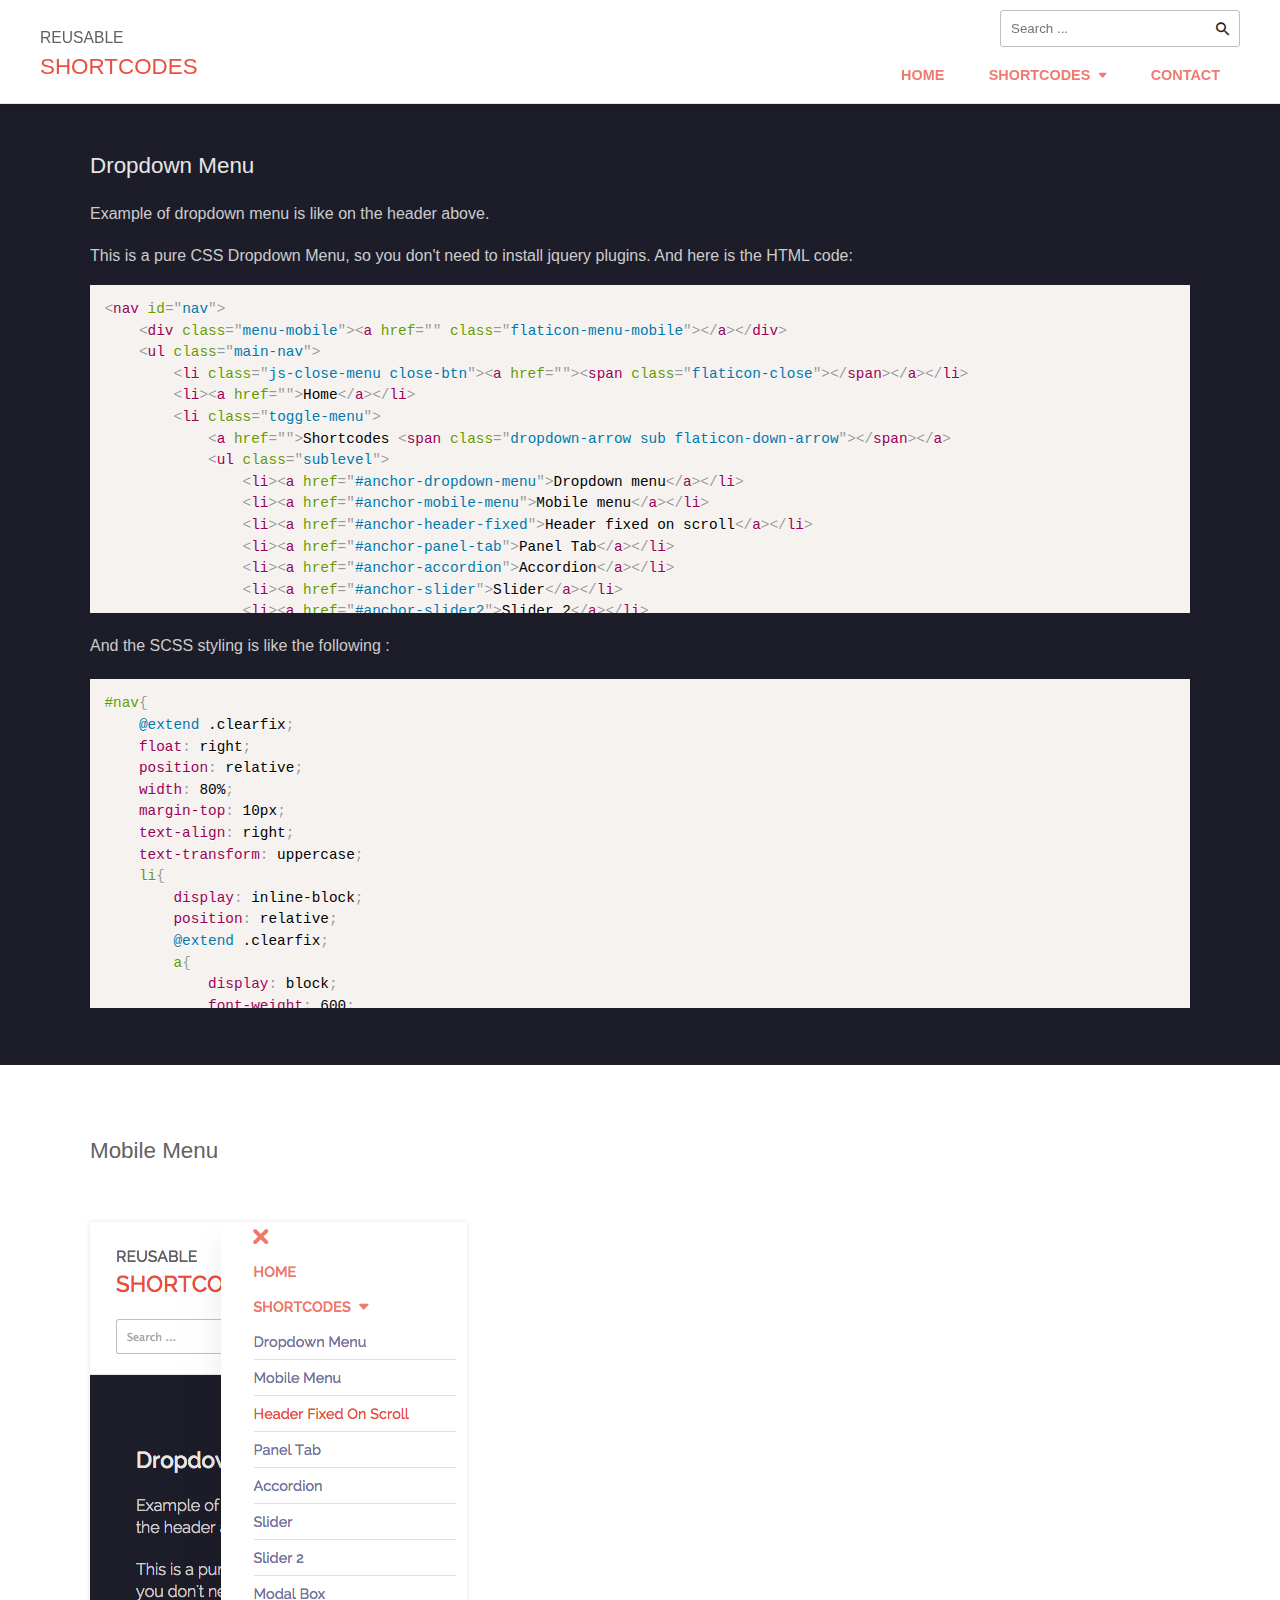
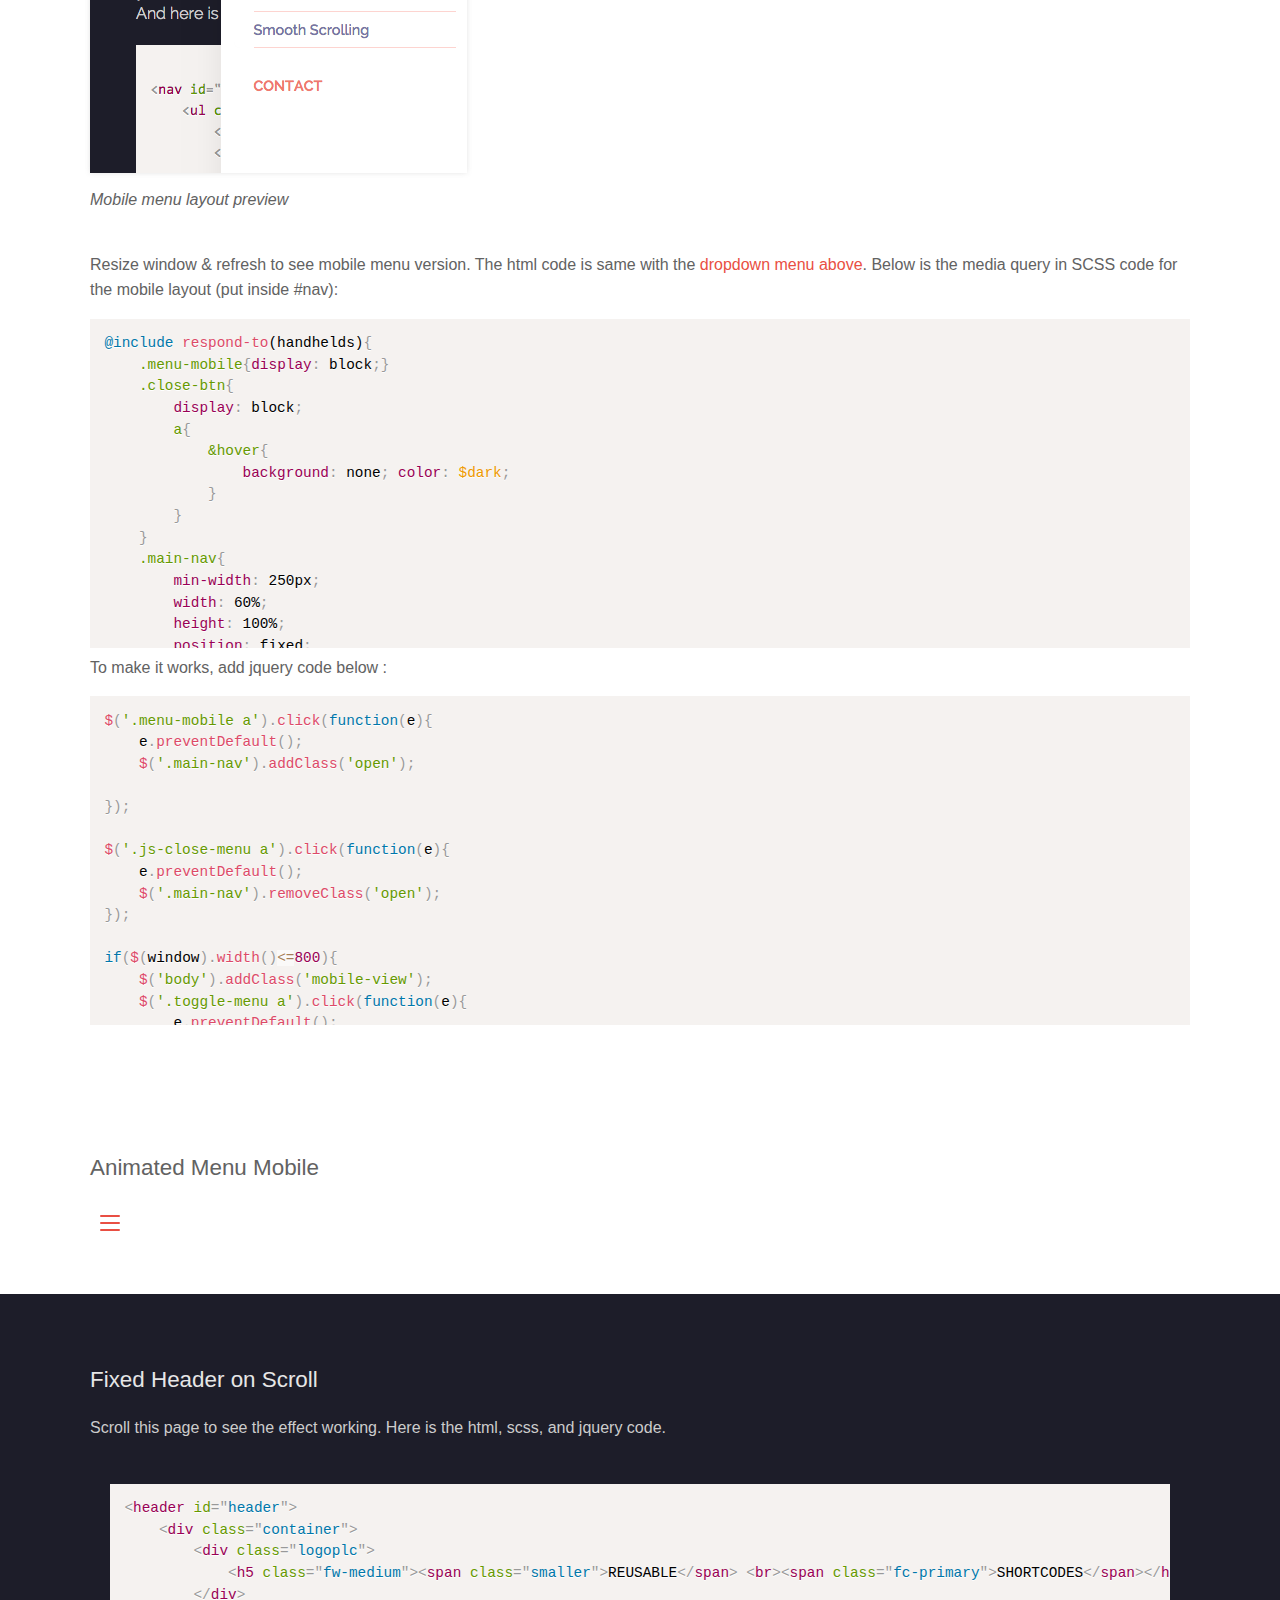
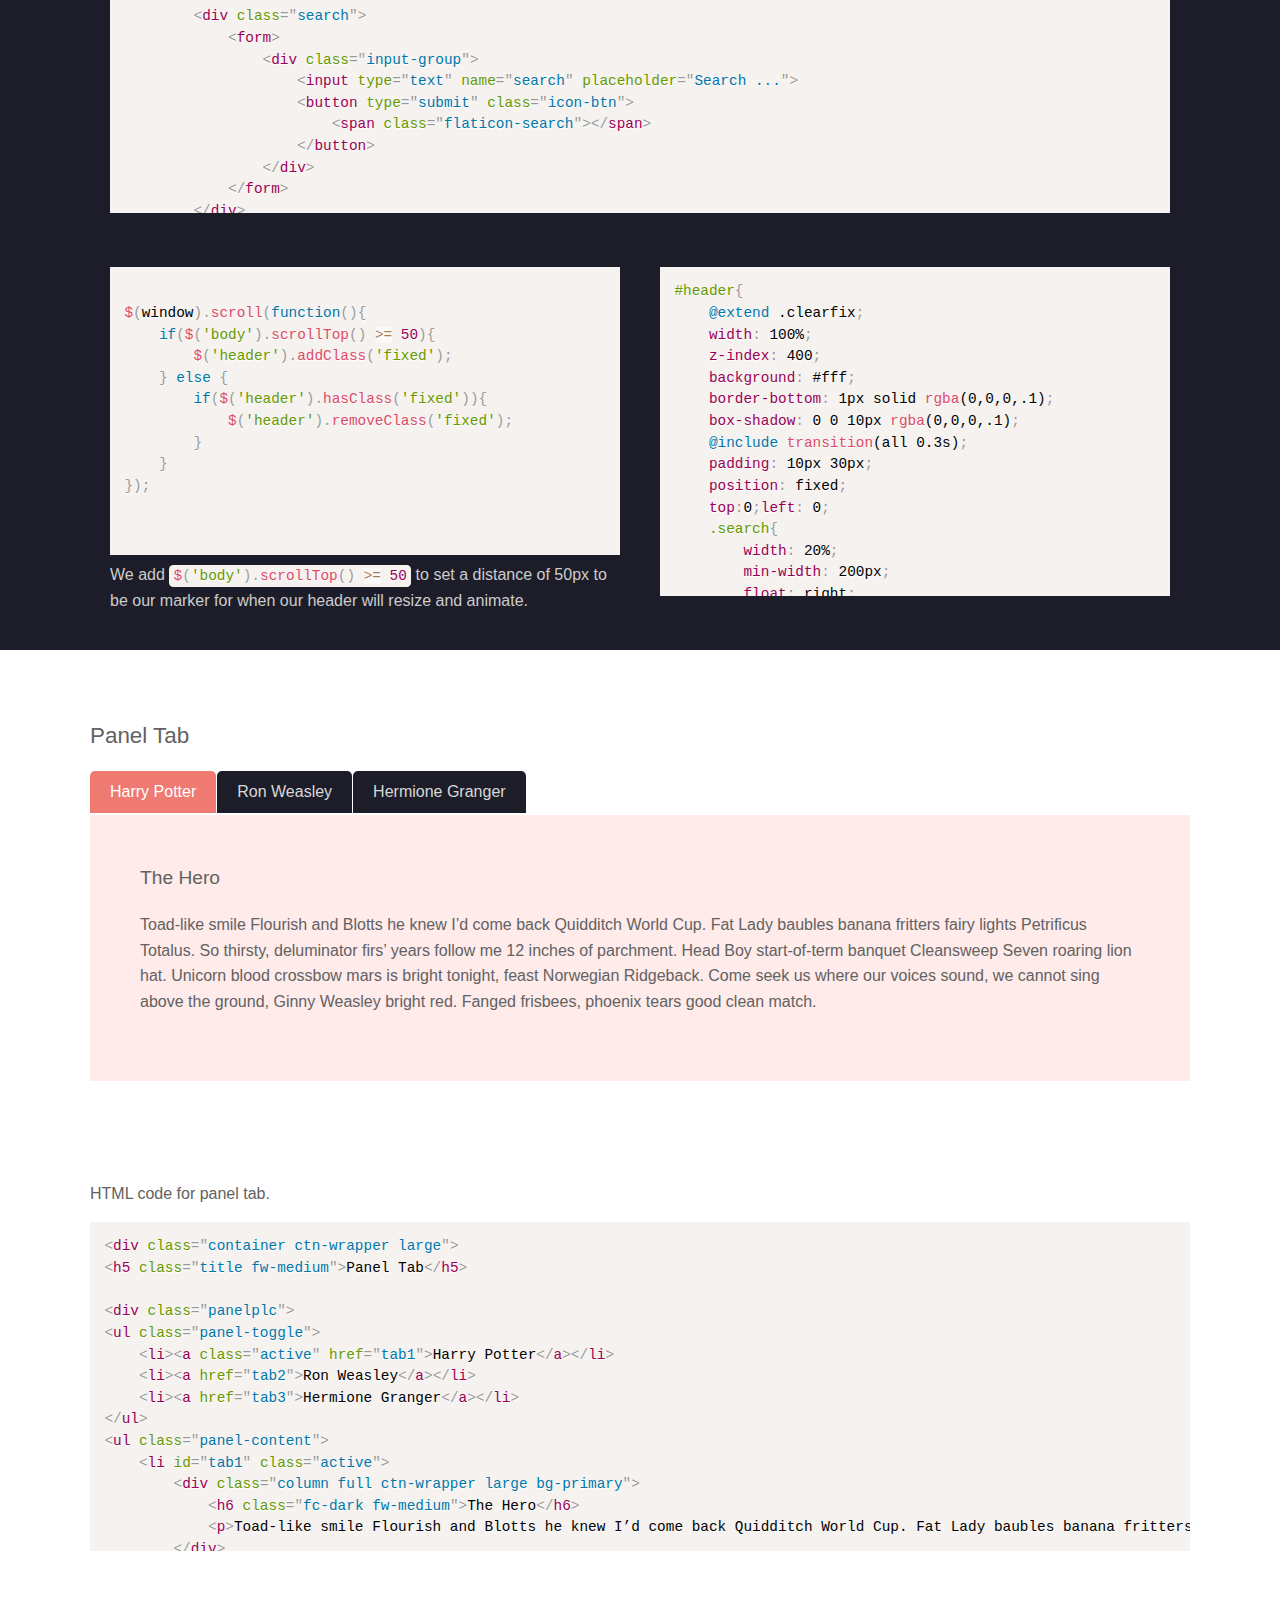
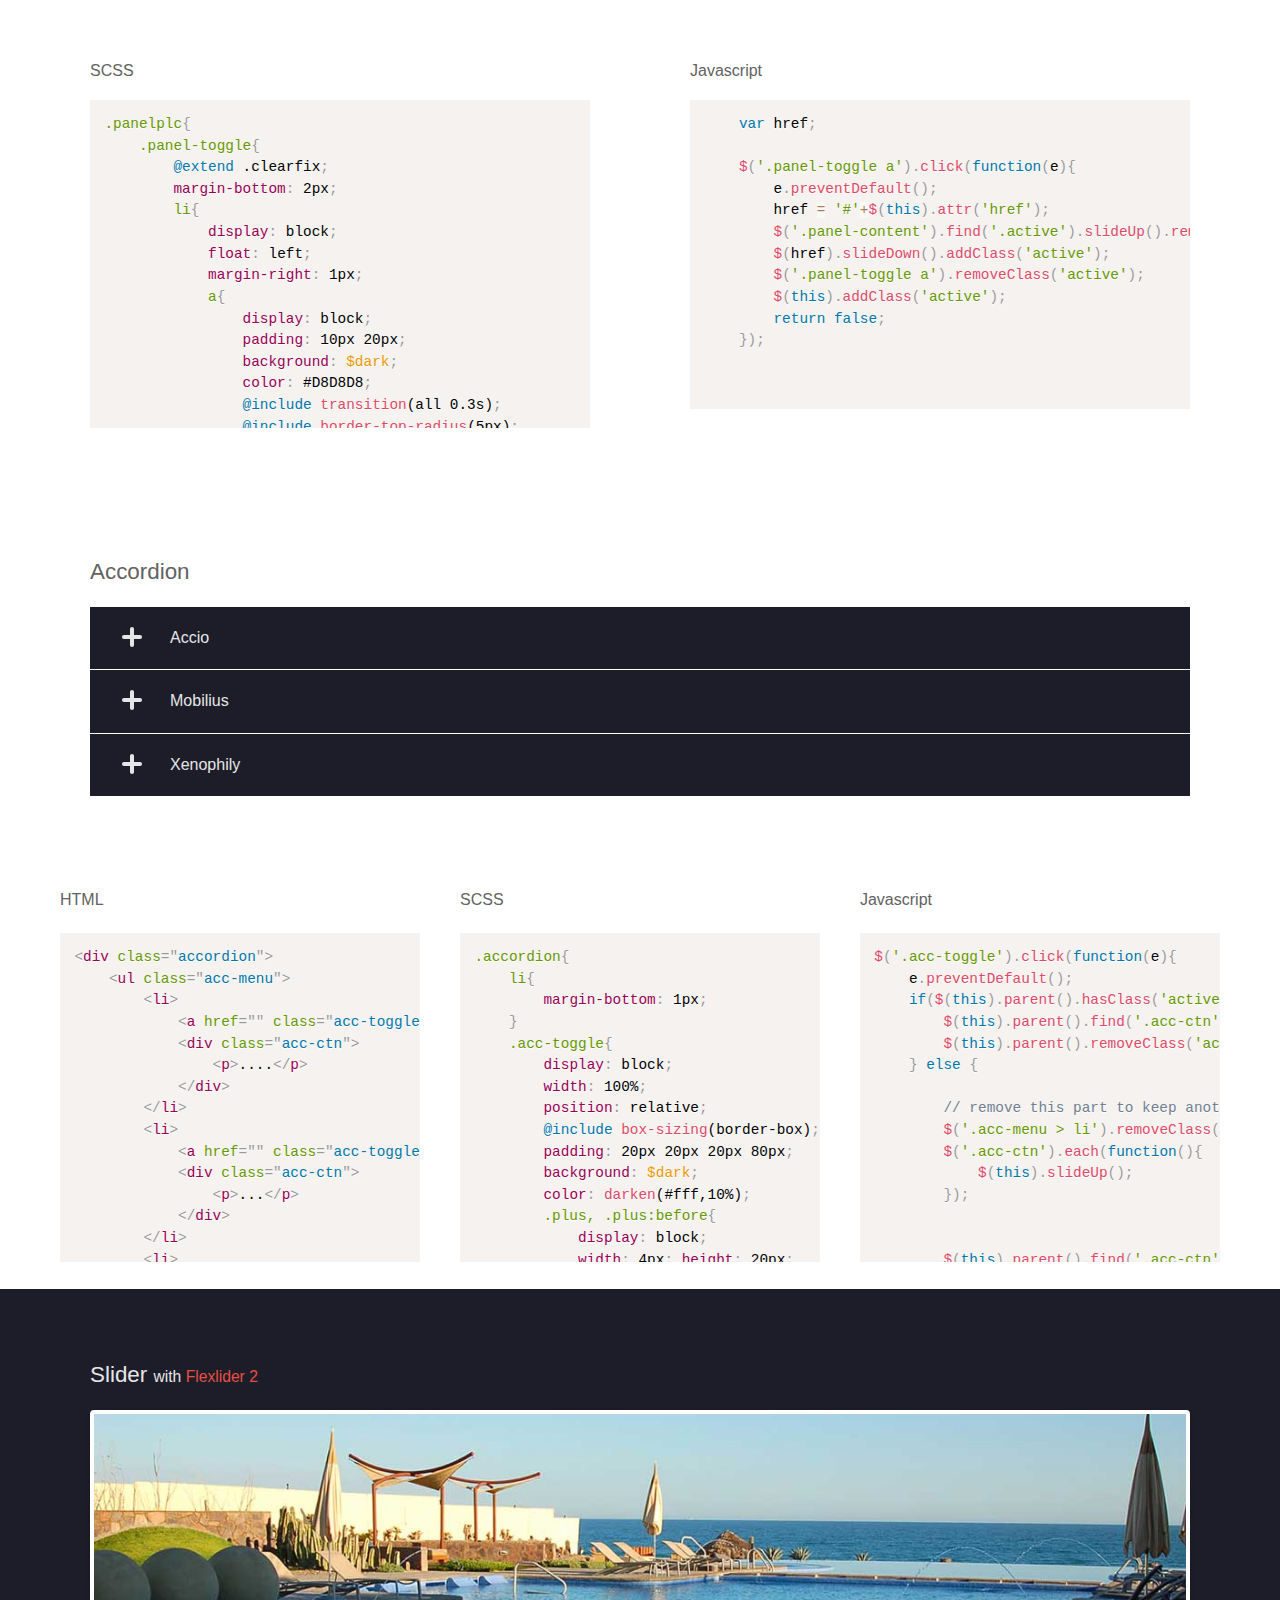
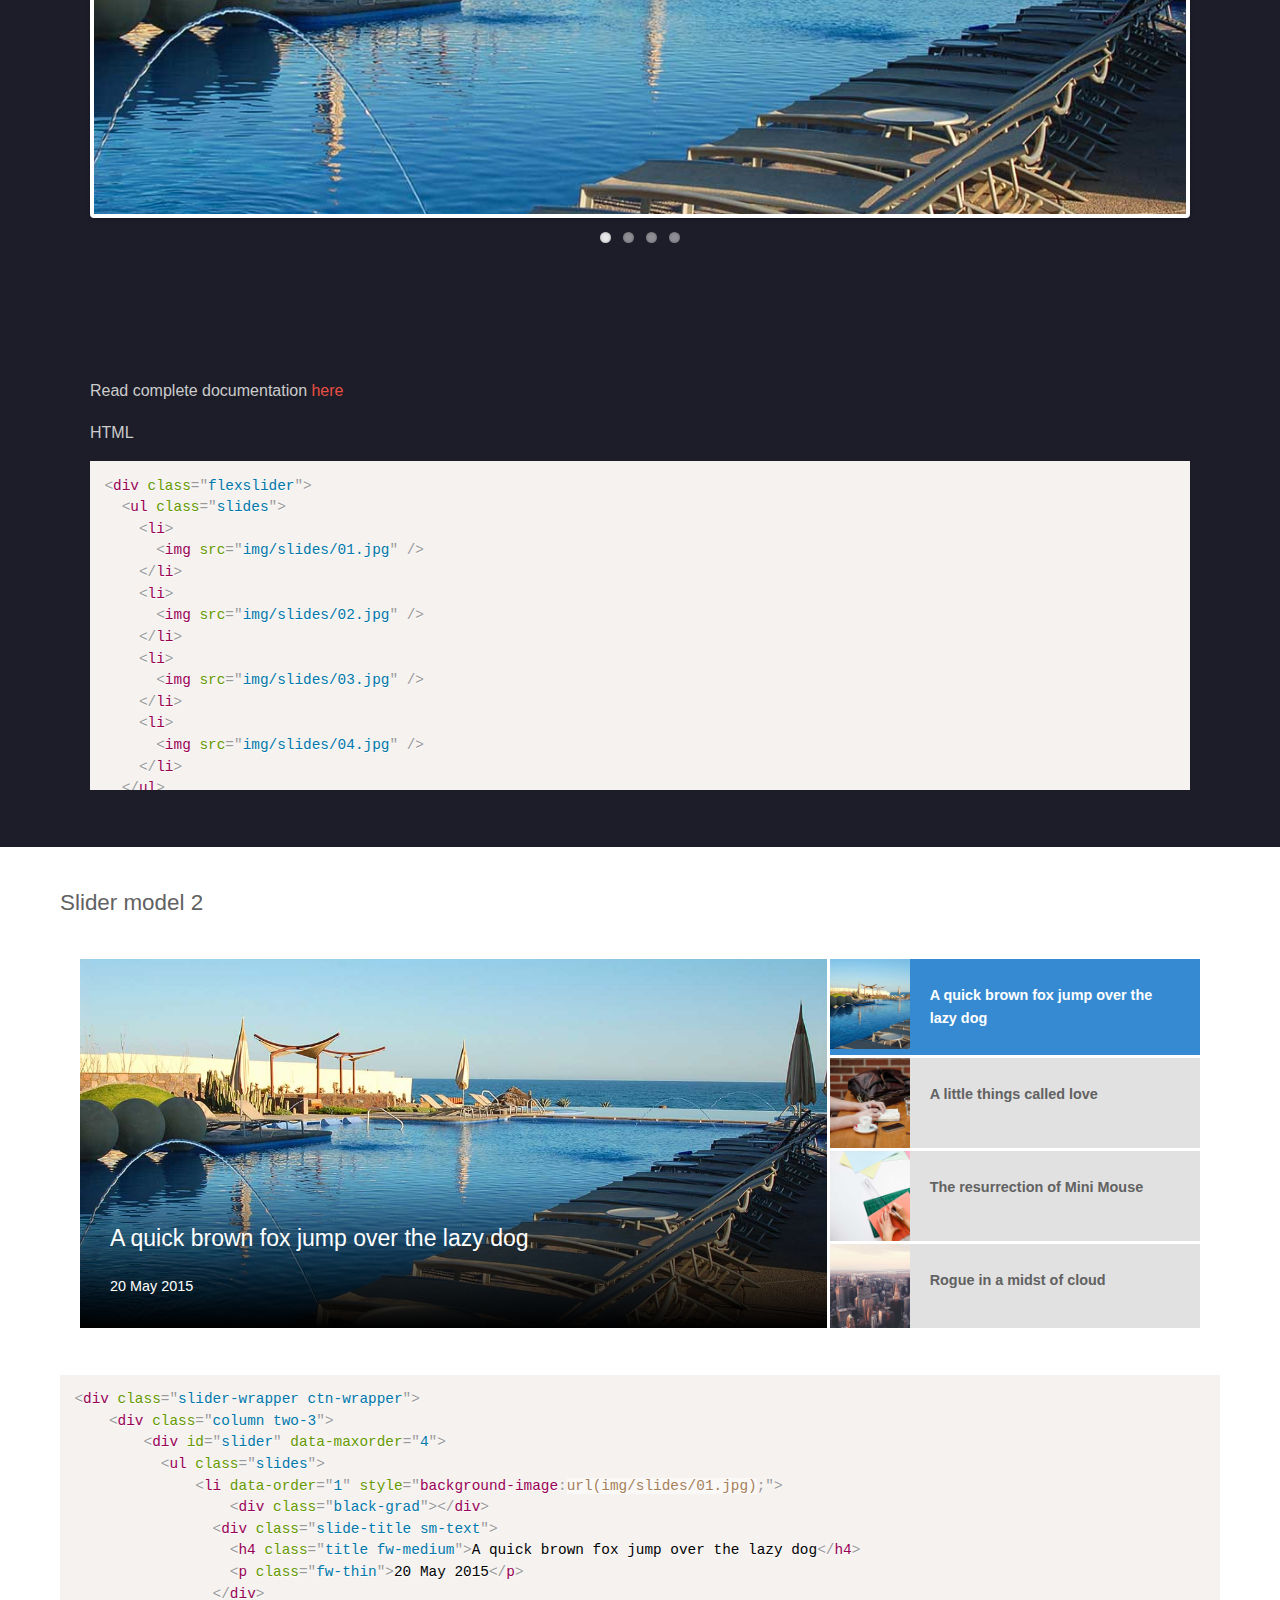
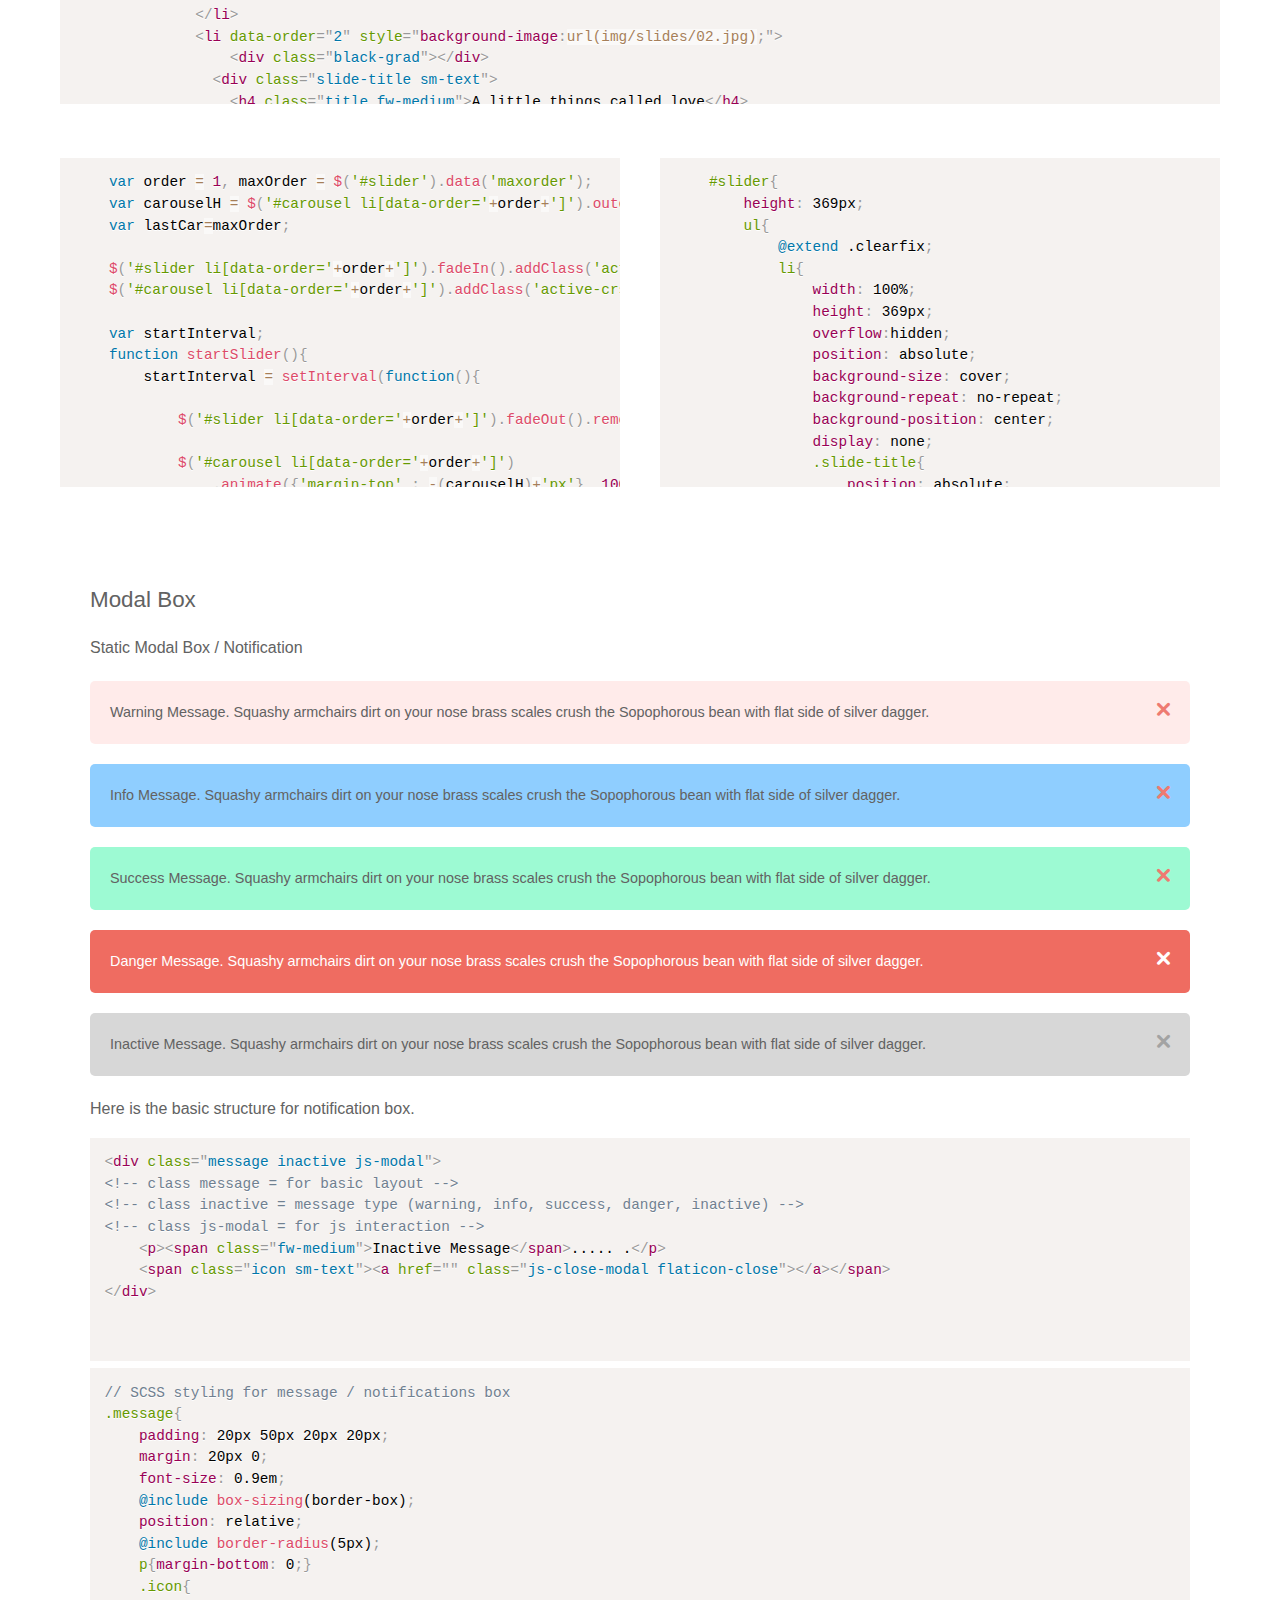
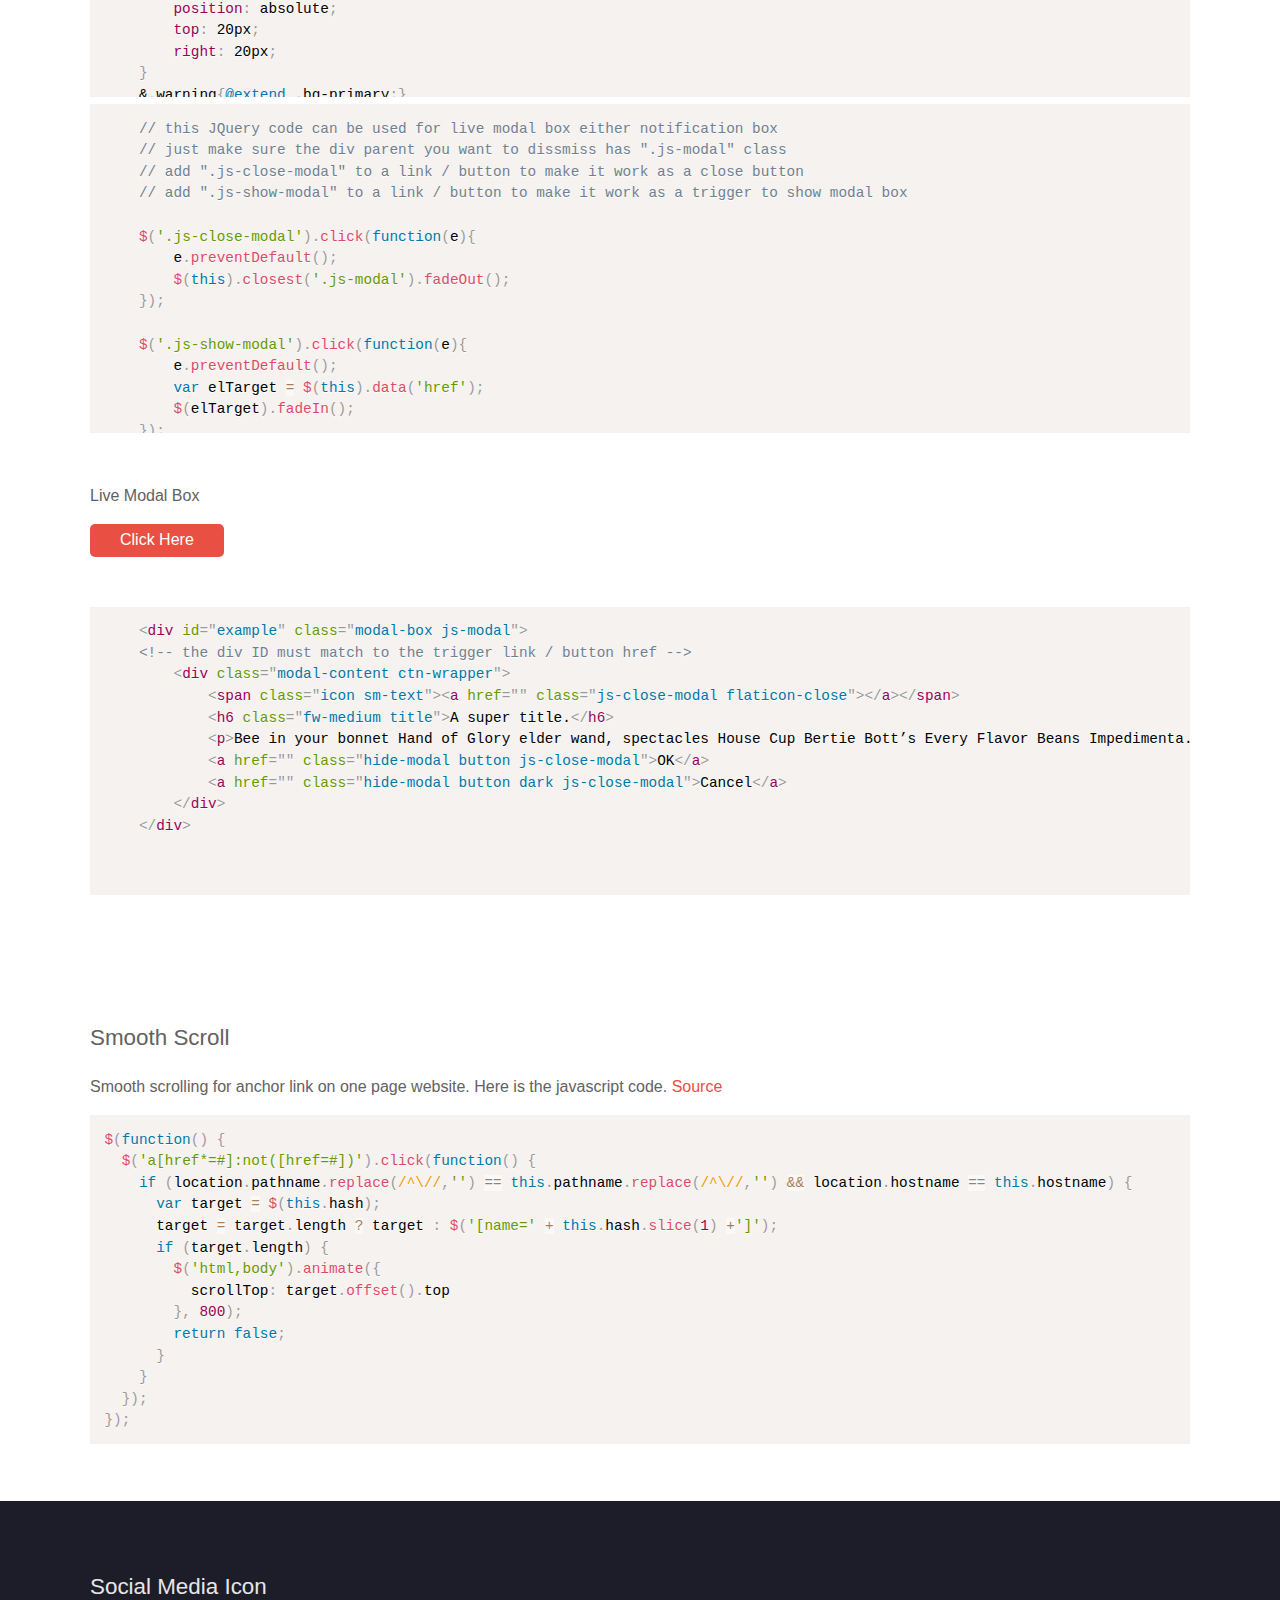
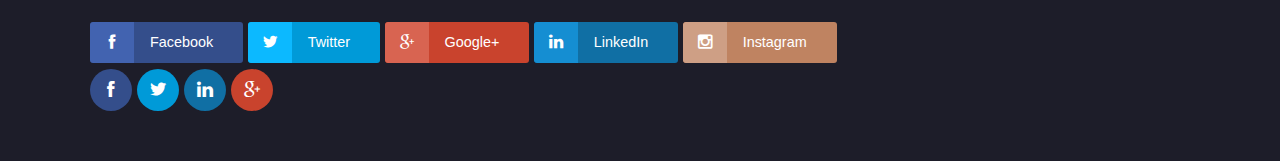
<file: index.html>
<!DOCTYPE html>
<!--[if lt IE 7]>      <html class="no-js lt-ie9 lt-ie8 lt-ie7"> <![endif]-->
<!--[if IE 7]>         <html class="no-js lt-ie9 lt-ie8"> <![endif]-->
<!--[if IE 8]>         <html class="no-js lt-ie9"> <![endif]-->
<!--[if gt IE 8]><!--> <html class="no-js"> <!--<![endif]-->
    <head>
        <meta charset="utf-8">
        <meta http-equiv="X-UA-Compatible" content="IE=edge,chrome=1">
        <title>Application Title</title>
        <meta name="description" content="">
        <meta name="viewport" content="width=device-width">

        <!-- Place favicon.ico and apple-touch-icon.png in the root directory -->

        <link rel="stylesheet" href="css/screen.css">
        <link rel="stylesheet" href="css/flaticon.css">
        <link rel="stylesheet" href="css/prism.css">
        <script src="js/vendor/modernizr-2.6.2.min.js"></script>
    </head>
    <body>
        <!--[if lt IE 7]>
            <p class="chromeframe">You are using an <strong>outdated</strong> browser. Please <a href="http://browsehappy.com/">upgrade your browser</a> or <a href="http://www.google.com/chromeframe/?redirect=true">activate Google Chrome Frame</a> to improve your experience.</p>
        <![endif]-->

        <!-- Add your site or application content here -->
        <div id="wrapper">
            <header id="header">
                <div class="container">
                    <div class="logoplc">
                        <h5 class="fw-medium"><span class="smaller">REUSABLE</span> <br><span class="fc-primary">SHORTCODES</span></h5>
                    </div>
                    <div class="search">
                        <form>
                            <div class="input-group">
                                <input type="text" name="search" placeholder="Search ...">
                                <button type="submit" class="icon-btn">
                                    <span class="flaticon-search"></span>
                                </button>
                            </div>
                        </form>
                    </div>
                    <nav id="nav">
                        <div class="menu-mobile"><a href="" class="flaticon-menu-mobile"></a></div>
                        <ul class="main-nav">
                            <li class="js-close-menu close-btn"><a href=""><span class="flaticon-close"></span></a></li>
                            <li><a href="">Home</a></li>
                            <li class="toggle-menu">
                                <a href="">Shortcodes <span class="dropdown-arrow sub flaticon-down-arrow"></span></a>
                                <ul class="sublevel">
                                    <li><a href="#anchor-dropdown-menu">Dropdown menu</a></li>
                                    <li><a href="#anchor-mobile-menu">Mobile menu</a></li>
                                    <li><a href="#anchor-header-fixed">Header fixed on scroll</a></li>
                                    <li><a href="#anchor-panel-tab">Panel Tab</a></li>
                                    <li><a href="#anchor-accordion">Accordion</a></li>
                                    <li><a href="#anchor-slider">Slider</a></li>
                                    <li><a href="#anchor-slider2">Slider 2</a></li>
                                    <li><a href="#anchor-modal-box">Modal Box</a></li>
                                    <li><a href="#anchor-smooth-scroll">Smooth Scrolling</a></li>
                                    <li><a href="#anchor-social-icon">Social Media Icon</a></li>
                                </ul>
                            </li>
                            <li><a href="">Contact</a></li>
                        </ul>
                    </nav>
                </div>
            </header>

            <section id="anchor-dropdown-menu" class="column full bg-dark first-section">
                <div class="container ctn-wrapper large">
                    <h5 class="title fw-medium">Dropdown Menu</h5>
                    <div class="content">
                        <p>Example of dropdown menu is like on the header above.</p>
                        <p id="dropdown-html">This is a pure CSS Dropdown Menu, so you don't need to install jquery plugins. And here is the HTML code: </p>
                        <pre class="language-markup sm-text">
<code>
&lt;nav id="nav">
    &lt;div class="menu-mobile">&lt;a href="" class="flaticon-menu-mobile">&lt;/a>&lt;/div>
    &lt;ul class="main-nav">
        &lt;li class="js-close-menu close-btn">&lt;a href="">&lt;span class="flaticon-close">&lt;/span>&lt;/a>&lt;/li>
        &lt;li>&lt;a href="">Home&lt;/a>&lt;/li>
        &lt;li class="toggle-menu">
            &lt;a href="">Shortcodes &lt;span class="dropdown-arrow sub flaticon-down-arrow">&lt;/span>&lt;/a>
            &lt;ul class="sublevel">
                &lt;li>&lt;a href="#anchor-dropdown-menu">Dropdown menu&lt;/a>&lt;/li>
                &lt;li>&lt;a href="#anchor-mobile-menu">Mobile menu&lt;/a>&lt;/li>
                &lt;li>&lt;a href="#anchor-header-fixed">Header fixed on scroll&lt;/a>&lt;/li>
                &lt;li>&lt;a href="#anchor-panel-tab">Panel Tab&lt;/a>&lt;/li>
                &lt;li>&lt;a href="#anchor-accordion">Accordion&lt;/a>&lt;/li>
                &lt;li>&lt;a href="#anchor-slider">Slider&lt;/a>&lt;/li>
                &lt;li>&lt;a href="#anchor-slider2">Slider 2&lt;/a>&lt;/li>
                &lt;li>&lt;a href="#anchor-modal-box">Modal Box&lt;/a>&lt;/li>
                &lt;li>&lt;a href="#anchor-smooth-scroll">Smooth Scrolling&lt;/a>&lt;/li>
            &lt;/ul>
        &lt;/li>
        &lt;li>&lt;a href="">Contact&lt;/a>&lt;/li>
    &lt;/ul>
&lt;/nav>
</code>  
                        </pre>
                        <p class="row">And the SCSS styling is like the following : </p>
                        <pre class="language-scss sm-text">
<code>
#nav{
    @extend .clearfix;
    float: right;
    position: relative;
    width: 80%;
    margin-top: 10px;
    text-align: right;
    text-transform: uppercase;
    li{
        display: inline-block;
        position: relative;
        @extend .clearfix;
        a{
            display: block;
            font-weight: 600;
            font-size: 0.9em;
            padding: 8px 20px;
            @include border-radius(3px);
            &amp;:hover{
                background: $theme;
                color: #fff;
            }
        }
    }
    .sublevel{
        display: none;
        position: absolute;
        background: #fff;
        text-align: left;
        @include box-shadow(0 20px 45px rgba(0, 0, 0, 0.08));
        width: 150%;
        padding: 0px;
        top:auto;
        z-index: 100;
        left: 0;
        border-top: 5px solid $theme; 
        @include border-radius(0 6px 6px 6px);
        li{
            width: 100%;
            min-width: 220px;
            a{
                @include border-radius(0px);
                color: #7676A5;
                font-weight: 500;
                padding: 8px 15px 8px 10px;
                text-transform: capitalize;
                &amp;:hover{background: lighten($theme, 10%);color: #fff;}
            }
        }
    }
    .main-nav li:hover{
        .sublevel{
            display: block;
        }
    }

    .menu-mobile{
        position: absolute;
        top:-40px;right:0px;
        display: none;
    }
    .close-btn{
        display: none;
    }
}
                            </code>
                        </pre>
                    </div>
                </div>
            </section>

            <section id="anchor-mobile-menu" class="column full bg-white">
                <div class="container ctn-wrapper large">
                    <h5 class="title fw-medium">Mobile Menu</h5>
                    <figure>
                        <img src="img/ss/mobile-menu.png">
                        <span class="desc">Mobile menu layout preview</span>
                    </figure>
                    <p>Resize window &amp; refresh to see mobile menu version. The html code is same with the <a href="#dropdown-html">dropdown menu above</a>. Below is the media query in SCSS code for the mobile layout (put inside #nav):</p>
                    <pre class="language-scss sm-text">
<code>
@include respond-to(handhelds){
    .menu-mobile{display: block;}
    .close-btn{
        display: block;
        a{
            &amp;hover{
                background: none; color: $dark;
            }
        }
    }
    .main-nav{
        min-width: 250px;
        width: 60%;
        height: 100%;
        position: fixed;
        background: #fff;
        z-index: 200;
        @include transition(all ease-out 0.4s);
        @include box-shadow(0 20px 45px rgba(0, 0, 0, 0.08));
        right: -100%;
        top: 0;
        text-align: left;
        overflow-y: auto;
        li{
            display: block;
            width: 90%;
            min-width: 0;
            margin: 0 auto;
            .sublevel{
                position: relative;
                @include box-shadow(none);
                text-align: left;
                display: none;
                width: 100%;
                border-top:0px solid #FCD4D1;
                margin-bottom: 20px;
                li{border-bottom:1px solid #FCD4D1;width: 90%;margin-left: 20px;}
                li a{
                    padding-left: 0;
                    &amp;:hover{background: none; color: $theme;}
                }
            }
        }
        &amp;.open{right: 0;}
    }

    .main-nav li:hover{
        .sublevel{
            display: none;
        }
    }
}
                        </code>
                    </pre>

                    <p>To make it works, add jquery code below :</p>
                    <pre class="language-javascript sm-text">
<code>
$('.menu-mobile a').click(function(e){
    e.preventDefault();
    $('.main-nav').addClass('open');

});

$('.js-close-menu a').click(function(e){
    e.preventDefault();
    $('.main-nav').removeClass('open');
});

if($(window).width()&lt;=800){
    $('body').addClass('mobile-view');
    $('.toggle-menu a').click(function(e){
        e.preventDefault();
        if($(this).parent().find('ul.sublevel').hasClass('open')){
            $(this).parent().find('ul.sublevel').slideUp('fast').removeClass('open');
        } else {
            $(this).parent().find('ul.sublevel').slideDown('fast').addClass('open');
        }
    });
}

                        </code>
                    </pre>
                    
                </div>
            </section>

            <section class="column full bg-white">
                <div class="container ctn-wrapper large">
                    <h5 class="title fw-medium">Animated Menu Mobile</h5>
                    <div class="mobile-menu-anim">
                        <a href="" class="nav-toggle"><span></span></a>
                    </div>
                </div>
            </section>

            <section id="anchor-header-fixed" class="column full bg-dark">
                <div class="container ctn-wrapper large">
                    <h5 class="title fw-medium">Fixed Header on Scroll</h5>
                    <p>Scroll this page to see the effect working. Here is the html, scss, and jquery code.</p>
                    <div class="full ctn-wrapper">
                        <pre class="language-markup sm-text">
<code>
&lt;header id="header">
    &lt;div class="container">
        &lt;div class="logoplc">
            &lt;h5 class="fw-medium">&lt;span class="smaller">REUSABLE&lt;/span> &lt;br>&lt;span class="fc-primary">SHORTCODES&lt;/span>&lt;/h5>
        &lt;/div>
        &lt;div class="search">
            &lt;form>
                &lt;div class="input-group">
                    &lt;input type="text" name="search" placeholder="Search ...">
                    &lt;button type="submit" class="icon-btn">
                        &lt;span class="flaticon-search">&lt;/span>
                    &lt;/button>
                &lt;/div>
            &lt;/form>
        &lt;/div>
        &lt;nav id="nav">
            ....
        &lt;/nav>
    &lt;/div>
&lt;/header>
                            </code>
                        </pre>
                    </div>
                    <div class="column one-2 ctn-wrapper">
                        <pre class="language-javascript sm-text">
                            <code>

$(window).scroll(function(){
    if($('body').scrollTop() >= 50){
        $('header').addClass('fixed');
    } else {
        if($('header').hasClass('fixed')){
            $('header').removeClass('fixed');
        }
    }
});
                            </code>
                        </pre>
                        <p>We add <code class="sm-text language-javascript">$('body').scrollTop() >= 50</code> to set a distance of 50px to be our marker for when our header will resize and animate.</p>
                    </div>

                    <div class="column one-2 ctn-wrapper">
                        <pre class="language-scss sm-text">
<code>
#header{
    @extend .clearfix;
    width: 100%;
    z-index: 400;
    background: #fff;
    border-bottom: 1px solid rgba(0,0,0,.1);
    box-shadow: 0 0 10px rgba(0,0,0,.1);
    @include transition(all 0.3s);
    padding: 10px 30px;
    position: fixed;
    top:0;left: 0;
    .search{
        width: 20%;
        min-width: 200px;
        float: right;
        @include transition(all 0.3s);
        opacity: 1;
        margin-top: 0;
        @include respond-to(handhelds){
            width: 80%;
            margin-top: 20px;
            float: left;
        }
    }
}

.logoplc{
    float: left;
    @include transition(all 0.3s);
    @include transform(1);
    h5{margin-top: 10px;@include transition(all 0.3s);}
}                                

#header.fixed{
    padding: 0 30px;
    position: fixed;
    .logoplc{@include transform(scale(0.7));h5{margin-top: 0;}}
    .search{margin-top: -100px;}
}
                            </code>
                        </pre>
                    </div>

                </div>
            </section>

            <section id="anchor-panel-tab" class="column full bg-white">
                <div class="container">
                    <div class="column full ctn-wrapper large">
                        <h5 class="title fw-medium">Panel Tab</h5>

                        <div class="panelplc">
                            <ul class="panel-toggle">
                                <li><a class="active" href="tab1">Harry Potter</a></li>
                                <li><a href="tab2">Ron Weasley</a></li>
                                <li><a href="tab3">Hermione Granger</a></li>
                            </ul>
                            <ul class="panel-content">
                                <li id="tab1" class="active">
                                    <div class="column full ctn-wrapper large bg-primary">
                                        <h6 class="fc-dark fw-medium">The Hero</h6>
                                        <p>Toad-like smile Flourish and Blotts he knew I’d come back Quidditch World Cup. Fat Lady baubles banana fritters fairy lights Petrificus Totalus. So thirsty, deluminator firs’ years follow me 12 inches of parchment. Head Boy start-of-term banquet Cleansweep Seven roaring lion hat. Unicorn blood crossbow mars is bright tonight, feast Norwegian Ridgeback. Come seek us where our voices sound, we cannot sing above the ground, Ginny Weasley bright red. Fanged frisbees, phoenix tears good clean match.</p>
                                    </div>
                                </li>
                                <li id="tab2">
                                    <div class="column full ctn-wrapper large bg-primary">
                                        <h6 class="fc-dark fw-medium">The Red Best Friend</h6>
                                        <p>Alohamora wand elf parchment, Wingardium Leviosa hippogriff, house dementors betrayal. Holly, Snape centaur portkey ghost Hermione spell bezoar Scabbers. Peruvian-Night-Powder werewolf, Dobby pear-tickle half-moon-glasses, Knight-Bus. Padfoot snargaluff seeker: Hagrid broomstick mischief managed. Snitch Fluffy rock-cake, 9 ¾ dress robes I must not tell lies. Mudbloods yew pumpkin juice phials Ravenclaw’s Diadem 10 galleons Thieves Downfall. Ministry-of-Magic mimubulus mimbletonia Pigwidgeon knut phoenix feather other minister Azkaban. Hedwig Daily Prophet treacle tart full-moon Ollivanders You-Know-Who cursed. Fawkes maze raw-steak Voldemort Goblin Wars snitch Forbidden forest grindylows wool socks.</p>
                                    </div>
                                </li>
                                <li id="tab3">
                                    <div class="column full ctn-wrapper large bg-primary">
                                        <h6 class="fc-dark fw-medium">The Genious Geenie</h6>
                                        <p>Thestral dirigible plums, Viktor Krum hexed memory charm Animagus Invisibility Cloak three-headed Dog. Half-Blood Prince Invisibility Cloak cauldron cakes, hiya Harry! Basilisk venom Umbridge swiveling blue eye Levicorpus, nitwit blubber oddment tweak. Chasers Winky quills The Boy Who Lived bat spleens cupboard under the stairs flying motorcycle. Sirius Black Holyhead Harpies, you’ve got dirt on your nose. Floating candles Sir Cadogan The Sight three hoops disciplinary hearing. Grindlewald pig’s tail Sorcerer's Stone biting teacup. Side-along dragon-scale suits Filch 20 points, Mr. Potter.</p>
                                    </div>
                                </li>
                            </ul>
                        </div>
                    </div>
                    
                    

                    <div class="column full ctn-wrapper large clearfix">
                        <p>HTML code for panel tab.</p>
                        <pre class="language-markup sm-text">
<code>
&lt;div class="container ctn-wrapper large">
&lt;h5 class="title fw-medium">Panel Tab&lt;/h5>

&lt;div class="panelplc">
&lt;ul class="panel-toggle">
    &lt;li>&lt;a class="active" href="tab1">Harry Potter&lt;/a>&lt;/li>
    &lt;li>&lt;a href="tab2">Ron Weasley&lt;/a>&lt;/li>
    &lt;li>&lt;a href="tab3">Hermione Granger&lt;/a>&lt;/li>
&lt;/ul>
&lt;ul class="panel-content">
    &lt;li id="tab1" class="active">
        &lt;div class="column full ctn-wrapper large bg-primary">
            &lt;h6 class="fc-dark fw-medium">The Hero&lt;/h6>
            &lt;p>Toad-like smile Flourish and Blotts he knew I’d come back Quidditch World Cup. Fat Lady baubles banana fritters fairy lights Petrificus Totalus. So thirsty, deluminator firs’ years follow me 12 inches of parchment. Head Boy start-of-term banquet Cleansweep Seven roaring lion hat. Unicorn blood crossbow mars is bright tonight, feast Norwegian Ridgeback. Come seek us where our voices sound, we cannot sing above the ground, Ginny Weasley bright red. Fanged frisbees, phoenix tears good clean match.&lt;/p>
        &lt;/div>
    &lt;/li>
    &lt;li id="tab2">
        &lt;div class="column full ctn-wrapper large bg-primary">
            &lt;h6 class="fc-dark fw-medium">The Red Best Friend&lt;/h6>
            &lt;p>Alohamora wand elf parchment, Wingardium Leviosa hippogriff, house dementors betrayal. Holly, Snape centaur portkey ghost Hermione spell bezoar Scabbers. Peruvian-Night-Powder werewolf, Dobby pear-tickle half-moon-glasses, Knight-Bus. Padfoot snargaluff seeker: Hagrid broomstick mischief managed. Snitch Fluffy rock-cake, 9 ¾ dress robes I must not tell lies. Mudbloods yew pumpkin juice phials Ravenclaw’s Diadem 10 galleons Thieves Downfall. Ministry-of-Magic mimubulus mimbletonia Pigwidgeon knut phoenix feather other minister Azkaban. Hedwig Daily Prophet treacle tart full-moon Ollivanders You-Know-Who cursed. Fawkes maze raw-steak Voldemort Goblin Wars snitch Forbidden forest grindylows wool socks.&lt;/p>
        &lt;/div>
    &lt;/li>
    &lt;li id="tab3">
        &lt;div class="column full ctn-wrapper large bg-primary">
            &lt;h6 class="fc-dark fw-medium">The Genious Geenie&lt;/h6>
            &lt;p>Thestral dirigible plums, Viktor Krum hexed memory charm Animagus Invisibility Cloak three-headed Dog. Half-Blood Prince Invisibility Cloak cauldron cakes, hiya Harry! Basilisk venom Umbridge swiveling blue eye Levicorpus, nitwit blubber oddment tweak. Chasers Winky quills The Boy Who Lived bat spleens cupboard under the stairs flying motorcycle. Sirius Black Holyhead Harpies, you’ve got dirt on your nose. Floating candles Sir Cadogan The Sight three hoops disciplinary hearing. Grindlewald pig’s tail Sorcerer's Stone biting teacup. Side-along dragon-scale suits Filch 20 points, Mr. Potter.&lt;/p>
        &lt;/div>
    &lt;/li>
&lt;/ul>
&lt;/div>
</code>
                        </pre>
                    </div>

                    <div class="column one-2 ctn-wrapper large">
                        <p>SCSS</p>
                        <pre class="language-scss sm-text">
<code>
.panelplc{
    .panel-toggle{
        @extend .clearfix;
        margin-bottom: 2px;
        li{
            display: block;
            float: left;
            margin-right: 1px;
            a{
                display: block;
                padding: 10px 20px;
                background: $dark;
                color: #D8D8D8;
                @include transition(all 0.3s);
                @include border-top-radius(5px);
                &amp;:hover{
                    background: lighten($dark, 10%);
                }
                &amp;.active{
                    background: lighten($theme, 10%);
                    color: #fff;
                }

            }
        }
    }
    .panel-content{
        li{
            display: none;
            position: relative;
            &amp;.active{display: block;}
            h6{margin-bottom: 20px;}
        }
    }
}
</code>
                        </pre>
                    </div>
                    <div class="column one-2 ctn-wrapper large">
                        <p>Javascript</p>
                        <pre class="language-javascript sm-text">
<code>
    var href;

    $('.panel-toggle a').click(function(e){
        e.preventDefault();
        href = '#'+$(this).attr('href');
        $('.panel-content').find('.active').slideUp().removeClass('active');
        $(href).slideDown().addClass('active');
        $('.panel-toggle a').removeClass('active');
        $(this).addClass('active');
        return false;
    });
</code>
                        </pre>
                    </div>
                </div>

                
            </section>

            <section id="anchor-accordion" class="column full bg-white">
                <div class="container">
                    <div class="column full ctn-wrapper large">
                        <h5 class="title fw-medium">Accordion</h5>
                        <div class="accordion">
                            <ul class="acc-menu">
                                <li>
                                    <a href="" class="acc-toggle"><span class="plus"></span>Accio</a>
                                    <div class="acc-ctn">
                                        <p>Thestral dirigible plums, Viktor Krum hexed memory charm Animagus Invisibility Cloak three-headed Dog. Half-Blood Prince Invisibility Cloak cauldron cakes, hiya Harry! Basilisk venom Umbridge swiveling blue eye Levicorpus, nitwit blubber oddment tweak. Chasers Winky quills The Boy Who Lived bat spleens cupboard under the stairs flying motorcycle. Sirius Black Holyhead Harpies, you’ve got dirt on your nose. Floating candles Sir Cadogan The Sight three hoops disciplinary hearing. Grindlewald pig’s tail Sorcerer's Stone biting teacup. Side-along dragon-scale suits Filch 20 points, Mr. Potter.</p>
                                    </div>
                                </li>
                                <li>
                                    <a href="" class="acc-toggle"><span class="plus"></span>Mobilius</a>
                                    <div class="acc-ctn">
                                        <p>Boggarts lavender robes, Hermione Granger Fantastic Beasts and Where to Find Them. Bee in your bonnet Hand of Glory elder wand, spectacles House Cup Bertie Bott’s Every Flavor Beans Impedimenta. Stunning spells tap-dancing spider Slytherin’s Heir mewing kittens Remus Lupin. Palominos scarlet train black robes, Metamorphimagus Niffler dead easy second bedroom. Padma and Parvati Sorting Hat Minister of Magic blue turban remember my last.</p>
                                    </div>
                                </li>
                                <li>
                                    <a href="" class="acc-toggle"><span class="plus"></span>Xenophily</a>
                                    <div class="acc-ctn">
                                        <p>Half-giant jinxes peg-leg gillywater broken glasses large black dog Great Hall. Nearly-Headless Nick now string them together, and answer me this, which creature would you be unwilling to kiss? Poltergeist sticking charm, troll umbrella stand flying cars golden locket Lily Potter. Pumpkin juice Trevor wave your wand out glass orbs, a Grim knitted hats. Stan Shunpike doe patronus, suck his soul Muggle-Born large order of drills the trace. Bred in captivity fell through the veil, quaffle blue flame ickle diddykins Aragog. Yer a wizard, Harry Doxycide the woes of Mrs. Weasley Goblet of Fire.</p>
                                    </div>
                                </li>
                            </ul>
                        </div>
                    </div>
                    <div class="column one-3 ctn-wrapper">
                    <p class="row">HTML</p>
                        <pre class="language-markup sm-text">
<code>
&lt;div class="accordion">
    &lt;ul class="acc-menu">
        &lt;li>
            &lt;a href="" class="acc-toggle">&lt;span class="plus">&lt;/span>Accio&lt;/a>
            &lt;div class="acc-ctn">
                &lt;p>....&lt;/p>
            &lt;/div>
        &lt;/li>
        &lt;li>
            &lt;a href="" class="acc-toggle">&lt;span class="plus">&lt;/span>Mobilius&lt;/a>
            &lt;div class="acc-ctn">
                &lt;p>...&lt;/p>
            &lt;/div>
        &lt;/li>
        &lt;li>
            &lt;a href="" class="acc-toggle">&lt;span class="plus">&lt;/span>Xenophily&lt;/a>
            &lt;div class="acc-ctn">
                &lt;p>...&lt;/p>
            &lt;/div>
        &lt;/li>
    &lt;/ul>
&lt;/div>
</code>
                        </pre>
                    
                    </div>

                    <div class="column one-3 ctn-wrapper">
                        <p class="row">SCSS</p>
                        <pre class="language-scss sm-text">
<code>
.accordion{
    li{
        margin-bottom: 1px;
    }
    .acc-toggle{
        display: block;
        width: 100%;
        position: relative;
        @include box-sizing(border-box);
        padding: 20px 20px 20px 80px;
        background: $dark;
        color: darken(#fff,10%);
        .plus, .plus:before{
            display: block;
            width: 4px; height: 20px;
            @include border-radius(2px);
            background: darken(#fff,10%);
            position: absolute;
            @include transform(rotate(0deg));
            @include transition(all 0.3s);
        }
        .plus{
            top:20px;left: 40px;
        }
        .plus:before{
            content: '';
            position: absolute;
            @include transform(rotate(90deg));
        }
    }
    .acc-ctn{
        @include box-sizing(border-box);
        width: 100%;
        padding: 50px;
        background: lighten($mutedlight,10%);
        display: none;
    }
    li.active{
        .plus{@include transform(rotate(90deg));}
        .plus:before{@include transform(rotate(180deg));}
    }
}
</code>
                        </pre>
                    </div>

                    <div class="column one-3 ctn-wrapper">
                        <p class="row">Javascript</p>
                        <pre class="language-javascript sm-text">
<code>
$('.acc-toggle').click(function(e){
    e.preventDefault();
    if($(this).parent().hasClass('active')){
        $(this).parent().find('.acc-ctn').slideUp();
        $(this).parent().removeClass('active');
    } else {

        // remove this part to keep another accordion menu open on one menu click
        $('.acc-menu > li').removeClass('active');
        $('.acc-ctn').each(function(){
            $(this).slideUp();
        });


        $(this).parent().find('.acc-ctn').slideDown();
        $(this).parent().addClass('active');
    }
    
});
</code>
                        </pre>
                    </div>

                </div>
            </section>

            <section id="anchor-slider" class="column full bg-dark">
                <div class="container">
                    <div class="column full ctn-wrapper large">
                        <h5 class="title fw-medium">Slider <span class="smaller fw-thin">with <a href="http://flexslider.woothemes.com/" target="_blank">Flexlider 2</a></span></h5>
                        
                        <div class="flexslider">
                          <ul class="slides">
                            <li>
                              <img src="img/slides/01.jpg" />
                            </li>
                            <li>
                              <img src="img/slides/02.jpg" />
                            </li>
                            <li>
                              <img src="img/slides/03.jpg" />
                            </li>
                            <li>
                              <img src="img/slides/04.jpg" />
                            </li>
                          </ul>
                        </div>
                    </div>

                    <div class="column full ctn-wrapper large">
                        <p>Read complete documentation <a href="http://flexslider.woothemes.com/"target="_blank">here</a></p>
                        <p>HTML</p>
                        <pre class="language-markup sm-text">
<code>
&lt;div class="flexslider">
  &lt;ul class="slides">
    &lt;li>
      &lt;img src="img/slides/01.jpg" />
    &lt;/li>
    &lt;li>
      &lt;img src="img/slides/02.jpg" />
    &lt;/li>
    &lt;li>
      &lt;img src="img/slides/03.jpg" />
    &lt;/li>
    &lt;li>
      &lt;img src="img/slides/04.jpg" />
    &lt;/li>
  &lt;/ul>
&lt;/div>
</code>
                        </pre>
                    </div>
                </div>
            </section>

            <section id="anchor-slider2" class="column full bg-white">
                <div class="container clearfix">
                    <div class="column full ctn-wrapper clearfix">
                        <h5 class="title fw-medium">Slider model 2</h5>
                        
                        <div class="slider-wrapper ctn-wrapper">
                            <div class="column two-3">
                                <div id="slider" data-maxorder="4">
                                  <ul class="slides">
                                      <li data-order="1" style="background-image:url(img/slides/01.jpg);">
                                          <div class="black-grad"></div>
                                        <div class="slide-title sm-text">
                                          <h4 class="title fw-medium">A quick brown fox jump over the lazy dog</h4>
                                          <p class="fw-thin">20 May 2015</p>
                                        </div>
                                      </li>
                                      <li data-order="2" style="background-image:url(img/slides/02.jpg);">
                                          <div class="black-grad"></div>
                                        <div class="slide-title sm-text">
                                          <h4 class="title fw-medium">A little things called love</h4>
                                          <p class="fw-thin">21 May 2015</p>
                                        </div>
                                      </li>
                                      <li data-order="3" style="background-image:url(img/slides/03.jpg);">
                                          <div class="black-grad"></div>
                                        <div class="slide-title sm-text">
                                          <h4 class="title fw-medium">The resurrection of Miini Mouse</h4>
                                          <p class="fw-thin">25 May 2015</p>
                                        </div>
                                      </li>
                                      <li data-order="4" style="background-image:url(img/slides/04.jpg);">
                                          <div class="black-grad"></div>
                                        <div class="slide-title sm-text">
                                          <h4 class="title fw-medium">Rogue in a midst of cloud</h4>
                                          <p class="fw-thin">29 May 2015</p>
                                        </div>
                                      </li>
                                    </ul>
                                </div>
                            </div>
                            <div class="column one-3">
                                <div id="carousel">
                                  <ul class="slides">
                                    <li data-order="1">
                                      <div class="imgplc">
                                        <img src="img/slides/01.jpg" />
                                      </div>
                                      <p class="sm-text bold">A quick brown fox jump over the lazy dog</p>
                                    </li>
                                    <li data-order="2">
                                      <div class="imgplc">
                                        <img src="img/slides/02.jpg" />
                                      </div>
                                      <p class="sm-text bold">A little things called love</p>
                                    </li>
                                    <li data-order="3">
                                      <div class="imgplc">
                                        <img src="img/slides/03.jpg" />
                                      </div>
                                      <p class="sm-text bold">The resurrection of Mini Mouse</p>
                                    </li>
                                    <li data-order="4">
                                      <div class="imgplc">
                                        <img src="img/slides/04.jpg" />
                                      </div>
                                      <p class="sm-text bold">Rogue in a midst of cloud</p>
                                    </li>
                                  </ul>
                                </div>
                            </div>
                        </div>

                    </div>

                    <div class="column full clearfix ctn-wrapper">
                        <pre class="language-markup sm-text">
<code>
&lt;div class="slider-wrapper ctn-wrapper">
    &lt;div class="column two-3">
        &lt;div id="slider" data-maxorder="4">
          &lt;ul class="slides">
              &lt;li data-order="1" style="background-image:url(img/slides/01.jpg);">
                  &lt;div class="black-grad">&lt;/div>
                &lt;div class="slide-title sm-text">
                  &lt;h4 class="title fw-medium">A quick brown fox jump over the lazy dog&lt;/h4>
                  &lt;p class="fw-thin">20 May 2015&lt;/p>
                &lt;/div>
              &lt;/li>
              &lt;li data-order="2" style="background-image:url(img/slides/02.jpg);">
                  &lt;div class="black-grad">&lt;/div>
                &lt;div class="slide-title sm-text">
                  &lt;h4 class="title fw-medium">A little things called love&lt;/h4>
                  &lt;p class="fw-thin">21 May 2015&lt;/p>
                &lt;/div>
              &lt;/li>
              &lt;li data-order="3" style="background-image:url(img/slides/03.jpg);">
                  &lt;div class="black-grad">&lt;/div>
                &lt;div class="slide-title sm-text">
                  &lt;h4 class="title fw-medium">The resurrection of Miini Mouse&lt;/h4>
                  &lt;p class="fw-thin">25 May 2015&lt;/p>
                &lt;/div>
              &lt;/li>
              &lt;li data-order="4" style="background-image:url(img/slides/04.jpg);">
                  &lt;div class="black-grad">&lt;/div>
                &lt;div class="slide-title sm-text">
                  &lt;h4 class="title fw-medium">Rogue in a midst of cloud&lt;/h4>
                  &lt;p class="fw-thin">29 May 2015&lt;/p>
                &lt;/div>
              &lt;/li>
            &lt;/ul>
        &lt;/div>
    &lt;/div>
    &lt;div class="column one-3">
        &lt;div id="carousel">
          &lt;ul class="slides">
            &lt;li data-order="1">
              &lt;div class="imgplc">
                &lt;img src="img/slides/01.jpg" />
              &lt;/div>
              &lt;p class="sm-text bold">A quick brown fox jump over the lazy dog&lt;/p>
            &lt;/li>
            &lt;li data-order="2">
              &lt;div class="imgplc">
                &lt;img src="img/slides/02.jpg" />
              &lt;/div>
              &lt;p class="sm-text bold">A little things called love&lt;/p>
            &lt;/li>
            &lt;li data-order="3">
              &lt;div class="imgplc">
                &lt;img src="img/slides/03.jpg" />
              &lt;/div>
              &lt;p class="sm-text bold">The resurrection of Mini Mouse&lt;/p>
            &lt;/li>
            &lt;li data-order="4">
              &lt;div class="imgplc">
                &lt;img src="img/slides/04.jpg" />
              &lt;/div>
              &lt;p class="sm-text bold">Rogue in a midst of cloud&lt;/p>
            &lt;/li>
          &lt;/ul>
        &lt;/div>
    &lt;/div>
&lt;/div>
</code>
                        </pre>
                    </div>

                    <div class="column one-2 ctn-wrapper">
                        <pre class="language-javascript sm-text">
<code>
    var order = 1, maxOrder = $('#slider').data('maxorder');
    var carouselH = $('#carousel li[data-order='+order+']').outerHeight(true);
    var lastCar=maxOrder;

    $('#slider li[data-order='+order+']').fadeIn().addClass('active-slide');
    $('#carousel li[data-order='+order+']').addClass('active-crsl');

    var startInterval;
    function startSlider(){
        startInterval = setInterval(function(){

            $('#slider li[data-order='+order+']').fadeOut().removeClass('active-slide');

            $('#carousel li[data-order='+order+']')
                .animate({'margin-top' : -(carouselH)+'px'}, 100)
                .clone(true).insertAfter($('#carousel li[data-order='+lastCar+']')).removeClass('active-crsl');
            lastCar = order;

            order = order==maxOrder ? 1 : order+1 ;
            $('#slider li[data-order='+order+']').fadeIn().addClass('active-slide');
            $('#carousel li[data-order='+order+']').addClass('active-crsl');

            setTimeout(function(){
                $('#carousel li[data-order='+lastCar+'].active-crsl').removeClass('active-crsl').remove();
            },600);

        }, 5000);
    }

    startSlider();
    
    $('#carousel li').click(function(){
        $current = $(this);
        var selectedSlide = $current.data('order');
        clearInterval(startInterval);

        $('#carousel li').removeClass('active-crsl');

        $current.addClass('active-crsl');

        $current.prevAll().each(function(){
            $eachPrev = $(this);
            $eachPrev.clone(true).insertAfter($('#carousel li[data-order='+lastCar+']'));
            $eachPrev.animate({marginTop : -($(this).outerHeight(true))+'px'},100);
        });

        lastCar = $current.prev().data('order');
        order = selectedSlide;

        setTimeout(function(){
            $current.prevAll().remove();
        },500);

        $('#slider li.active-slide').fadeOut();
        $('#slider li[data-order="'+selectedSlide+'"]').fadeIn().addClass('active-slide');

        startSlider();

    });
</code>
                        </pre>
                    </div>

                    <div class="column one-2 ctn-wrapper">
                        <pre class="language-scss sm-text">
<code>
    #slider{
        height: 369px;
        ul{
            @extend .clearfix;
            li{
                width: 100%;
                height: 369px;
                overflow:hidden;
                position: absolute;
                background-size: cover;
                background-repeat: no-repeat;
                background-position: center;
                display: none;
                .slide-title{
                    position: absolute;
                    width: 100%;
                    bottom: 0;
                    //background: rgba(#000,0.5);
                    @include box-sizing(border-box);
                    padding: 30px;
                    color: #fff;
                    p{margin: 0;}
                }
            }
        }
    }

    #carousel{
        @include box-sizing(border-box);
        border-left: 3px solid #fff;
        height: 369px;
        overflow: hidden;
        ul{
            li{
                display: block;
                width: 100%;
                margin-bottom: 3px;
                margin-top: 0;
                cursor: pointer;
                position: relative;
                float: left;
                background: lighten($mutedlight,5%);
                @extend .clearfix;
                @include box-sizing(border-box);
                @include transition(all 0.5s);
                .imgplc{
                    width: 80px;float: left;
                    height: 90px;
                    overflow: hidden;
                    margin-right: 20px;
                    img{height: 100%;}
                }
                p{
                    margin: 25px 20px;
                }
                &amp;.active-crsl{background:rgba(#358AD1,1); color:#fff;}
            }
        }
    }
</code>
                        </pre>
                    </div>
                    
                </div>
            </section>

            <section id="anchor-modal-box" class="column full bg-white">
                <div class="container ctn-wrapper large">
                    <h5 class="title fw-medium">Modal Box</h5>
                    <p class="fw-medium">Static Modal Box / Notification</p>
                    <div class="message warning js-modal">
                        <p><span class="fw-medium">Warning Message</span>. Squashy armchairs dirt on your nose brass scales crush the Sopophorous bean with flat side of silver dagger.</p>
                        <span class="icon sm-text"><a href="" class="js-close-modal flaticon-close"></a></span>
                    </div>

                    <div class="message info js-modal">
                        <p><span class="fw-medium">Info Message</span>. Squashy armchairs dirt on your nose brass scales crush the Sopophorous bean with flat side of silver dagger.</p>
                        <span class="icon sm-text"><a href="" class="js-close-modal flaticon-close"></a></span>
                    </div>

                    <div class="message success js-modal">
                        <p><span class="fw-medium">Success Message</span>. Squashy armchairs dirt on your nose brass scales crush the Sopophorous bean with flat side of silver dagger.</p>
                        <span class="icon sm-text"><a href="" class="js-close-modal flaticon-close"></a></span>
                    </div>

                    <div class="message danger js-modal">
                        <p><span class="fw-medium">Danger Message</span>. Squashy armchairs dirt on your nose brass scales crush the Sopophorous bean with flat side of silver dagger.</p>
                        <span class="icon sm-text"><a href="" class="js-close-modal flaticon-close"></a></span>
                    </div>

                    <div class="message inactive js-modal">
                        <p><span class="fw-medium">Inactive Message</span>. Squashy armchairs dirt on your nose brass scales crush the Sopophorous bean with flat side of silver dagger.</p>
                        <span class="icon sm-text"><a href="" class="js-close-modal flaticon-close"></a></span>
                    </div>

                    <p>Here is the basic structure for notification box.</p>
                    <pre class="language-markup sm-text">
<code>
&lt;div class="message inactive js-modal">
&lt;!-- class message = for basic layout -->
&lt;!-- class inactive = message type (warning, info, success, danger, inactive) -->
&lt;!-- class js-modal = for js interaction -->
    &lt;p>&lt;span class="fw-medium">Inactive Message&lt;/span>..... .&lt;/p>
    &lt;span class="icon sm-text">&lt;a href="" class="js-close-modal flaticon-close">&lt;/a>&lt;/span>
&lt;/div>
</code>
                    </pre>

                    <pre class="language-scss sm-text">
<code>
// SCSS styling for message / notifications box
.message{
    padding: 20px 50px 20px 20px;
    margin: 20px 0;
    font-size: 0.9em;
    @include box-sizing(border-box);
    position: relative;
    @include border-radius(5px);
    p{margin-bottom: 0;}
    .icon{
        position: absolute;
        top: 20px;
        right: 20px;
    }
    &amp;.warning{@extend .bg-primary;}
    &amp;.info{@extend .bg-info;}
    &amp;.success{@extend .bg-success;}
    &amp;.danger{
        @extend .bg-danger;color: #fff;
        a{color: #fff;}
    }
    &amp;.inactive{
        @extend .bg-inactive;
        a{color: #A3A3A3;}
    }
}
</code>
                    </pre>

                    <pre class="language-javascript sm-text">
<code>
    // this JQuery code can be used for live modal box either notification box
    // just make sure the div parent you want to dissmiss has ".js-modal" class
    // add ".js-close-modal" to a link / button to make it work as a close button
    // add ".js-show-modal" to a link / button to make it work as a trigger to show modal box

    $('.js-close-modal').click(function(e){
        e.preventDefault();
        $(this).closest('.js-modal').fadeOut();
    });

    $('.js-show-modal').click(function(e){
        e.preventDefault();
        var elTarget = $(this).data('href');
        $(elTarget).fadeIn();
    });
</code>
                    </pre>

                    <div class="row large">
                        <p class="fw-medium">Live Modal Box</p>
                        <a href="" data-href="#example" class="button js-show-modal">Click Here</a>

                        <div id="example" class="modal-box js-modal">
                            <div class="modal-content ctn-wrapper">
                                <span class="icon sm-text"><a href="" class="js-close-modal flaticon-close"></a></span>
                                <h6 class="fw-medium title">A super title.</h6>
                                <p>Bee in your bonnet Hand of Glory elder wand, spectacles House Cup Bertie Bott’s Every Flavor Beans Impedimenta. Stunning spells tap-dancing spider Slytherin’s Heir mewing kittens Remus Lupin. Palominos scarlet train black robes, Metamorphimagus Niffler dead easy second bedroom. </p>
                                <a href="" class="hide-modal button js-close-modal">OK</a>
                                <a href="" class="hide-modal button dark js-close-modal">Cancel</a>
                            </div>
                        </div>
                    </div>

                    <pre class="language-markup sm-text">
<code>
    &lt;div id="example" class="modal-box js-modal">
    &lt;!-- the div ID must match to the trigger link / button href -->
        &lt;div class="modal-content ctn-wrapper">
            &lt;span class="icon sm-text">&lt;a href="" class="js-close-modal flaticon-close">&lt;/a>&lt;/span>
            &lt;h6 class="fw-medium title">A super title.&lt;/h6>
            &lt;p>Bee in your bonnet Hand of Glory elder wand, spectacles House Cup Bertie Bott’s Every Flavor Beans Impedimenta. Stunning spells tap-dancing spider Slytherin’s Heir mewing kittens Remus Lupin. Palominos scarlet train black robes, Metamorphimagus Niffler dead easy second bedroom. &lt;/p>
            &lt;a href="" class="hide-modal button js-close-modal">OK&lt;/a>
            &lt;a href="" class="hide-modal button dark js-close-modal">Cancel&lt;/a>
        &lt;/div>
    &lt;/div>
</code>
                    </pre>

                </div>
            </section>

            <section id="anchor-smooth-scroll" class="column full bg-white">
                <div class="container ctn-wrapper large">
                    <h5 class="title fw-medium">Smooth Scroll</h5>
                    <p>Smooth scrolling for anchor link on one page website. Here is the javascript code. <a href="https://css-tricks.com/snippets/jquery/smooth-scrolling/" target="_blank">Source</a></p>
                    <pre class="language-javascript sm-text">
<code>
$(function() {
  $('a[href*=#]:not([href=#])').click(function() {
    if (location.pathname.replace(/^\//,'') == this.pathname.replace(/^\//,'') &amp;&amp; location.hostname == this.hostname) {
      var target = $(this.hash);
      target = target.length ? target : $('[name=' + this.hash.slice(1) +']');
      if (target.length) {
        $('html,body').animate({
          scrollTop: target.offset().top
        }, 800);
        return false;
      }
    }
  });
});
                    </code></pre>
                </div>
            </section>

            <section id="anchor-social-icon" class="column full bg-dark">
                <div class="container ctn-wrapper large">
                    <h5 class="title fw-medium">Social Media Icon</h5>
                    <div class="social-media-plc">
                        <ul class="social-icons">
                            <li class="fb"><a href="" class="flaticon-sm-fb">Facebook</a></li>
                            <li class="tw"><a href="" class="flaticon-sm-tw">Twitter</a></li>
                            <li class="gplus"><a href="" class="flaticon-sm-gplus">Google+</a></li>
                            <li class="linkedin"><a href="" class="flaticon-sm-li">LinkedIn</a></li>
                            <li class="instagram"><a href="" class="flaticon-sm-ig">Instagram</a></li>
                        </ul>
                    </div>
                    <div class="social-media-plc clearfix">
                        <ul class="social-icons-circle">
                            <li class="fb"><a href=""><span class="flaticon-sm-fb"></span></a></li>
                            <li class="tw"><a href=""><span class="flaticon-sm-tw"></span></a></li>
                            <li class="linkedin"><a href=""><span class="flaticon-sm-li"></span></a></li>
                            <li class="gplus"><a href=""><span class="flaticon-sm-gplus"></span></a></li>
                        </ul>
                    </div>
                </div>
            </section>
            
            <div class="go-up"><a href="#anchor-dropdown-menu" class="flaticon-up-arrow"></a></div>

            <footer id="footer"></footer>
        </div>

        <script src="js/vendor/jquery-1.10.2.min.js"></script>
        <script>window.jQuery || document.write('<script src="js/vendor/jquery-1.10.2.min.js"><\/script>')</script>
        <script src="js/plugins.js"></script>
        <script src="js/main.js"></script>
        <script src="js/vendor/prism.js"></script>
        <script src="js/vendor/jquery.flexslider-min.js"></script>
    </body>
</html>
</file>
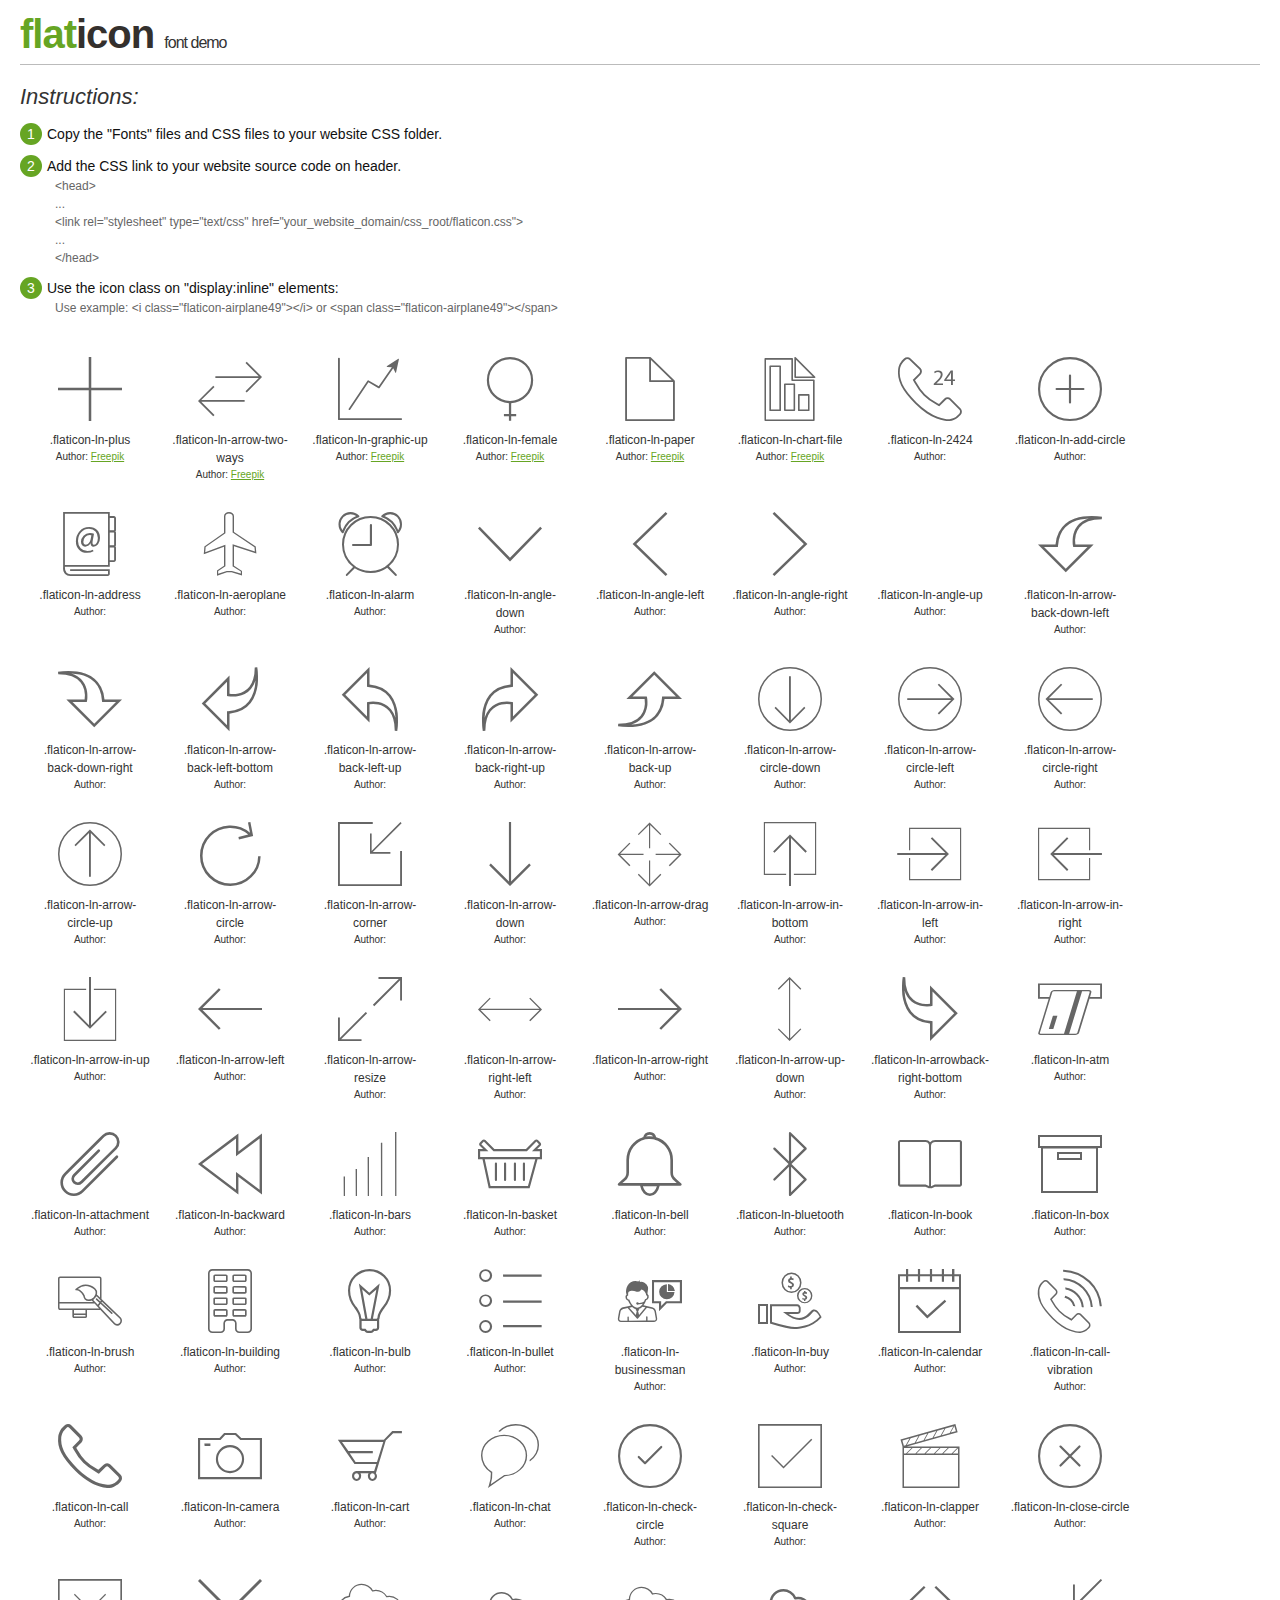
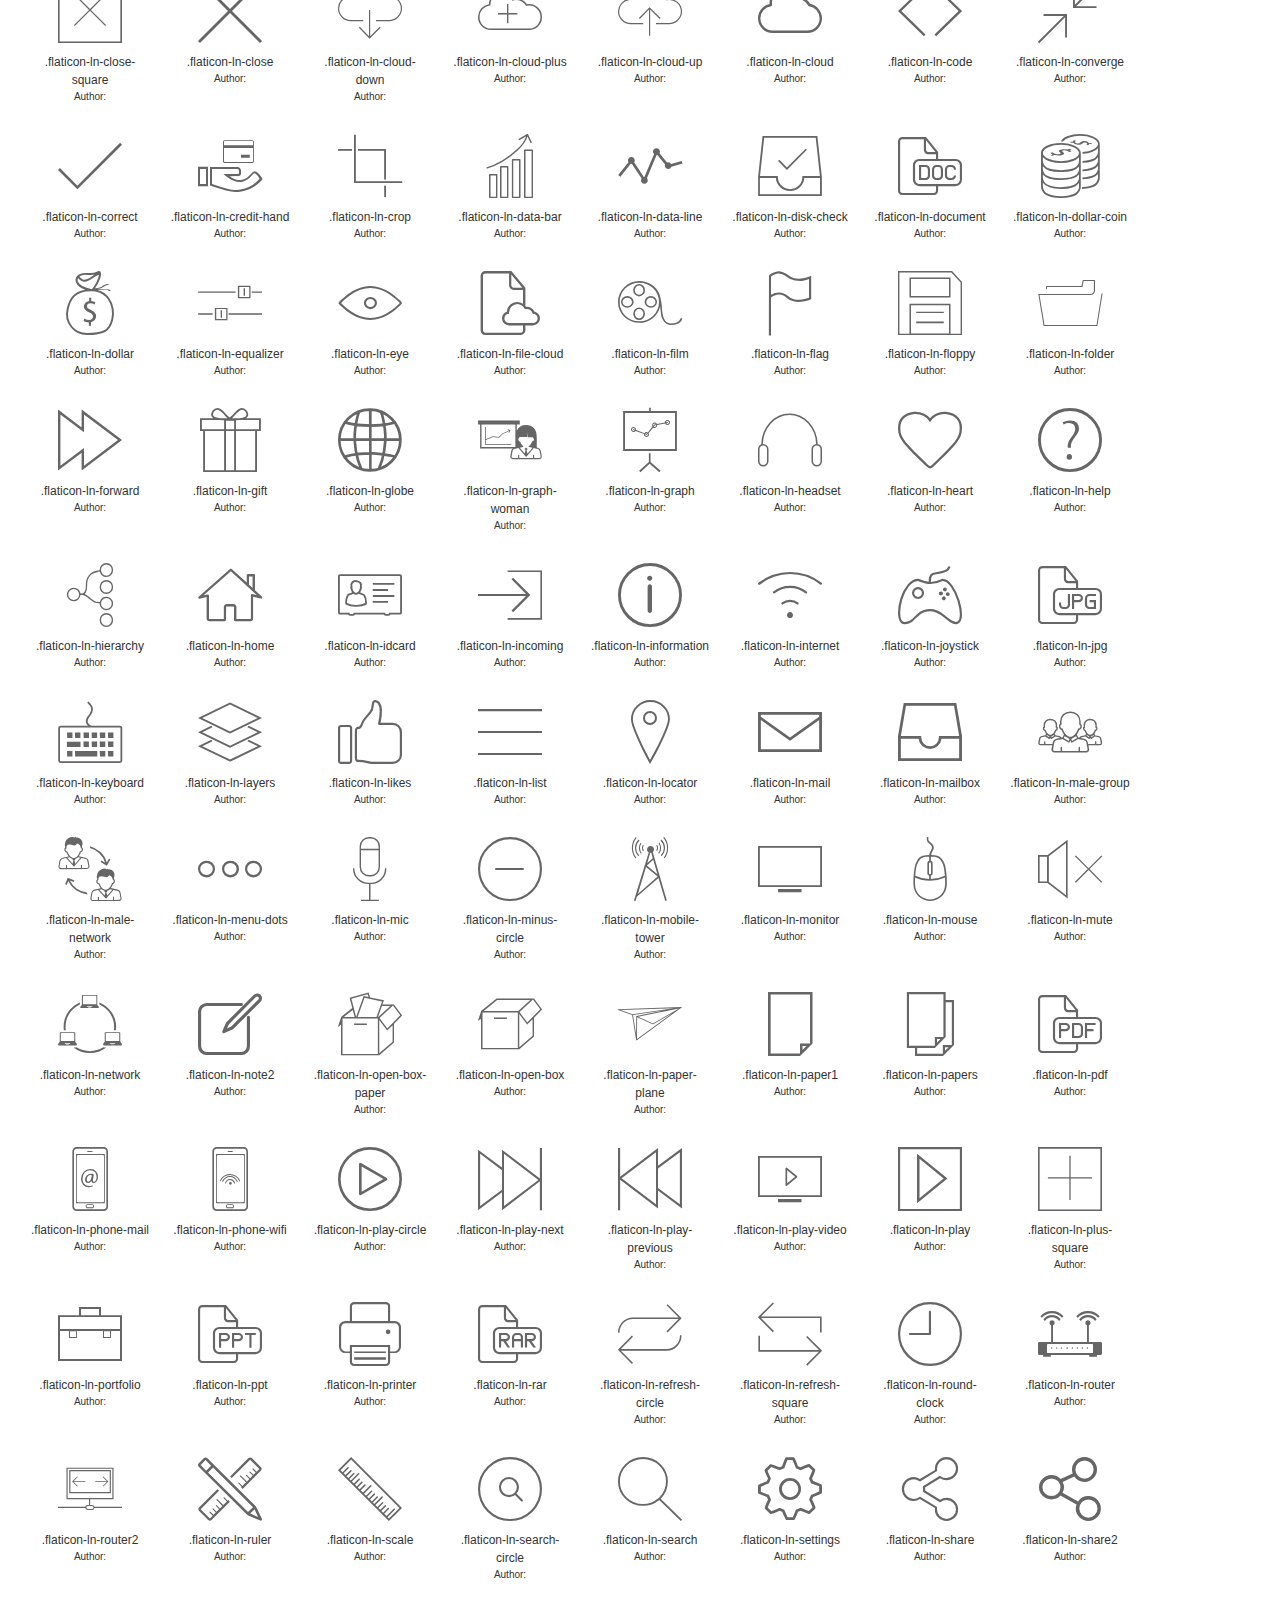
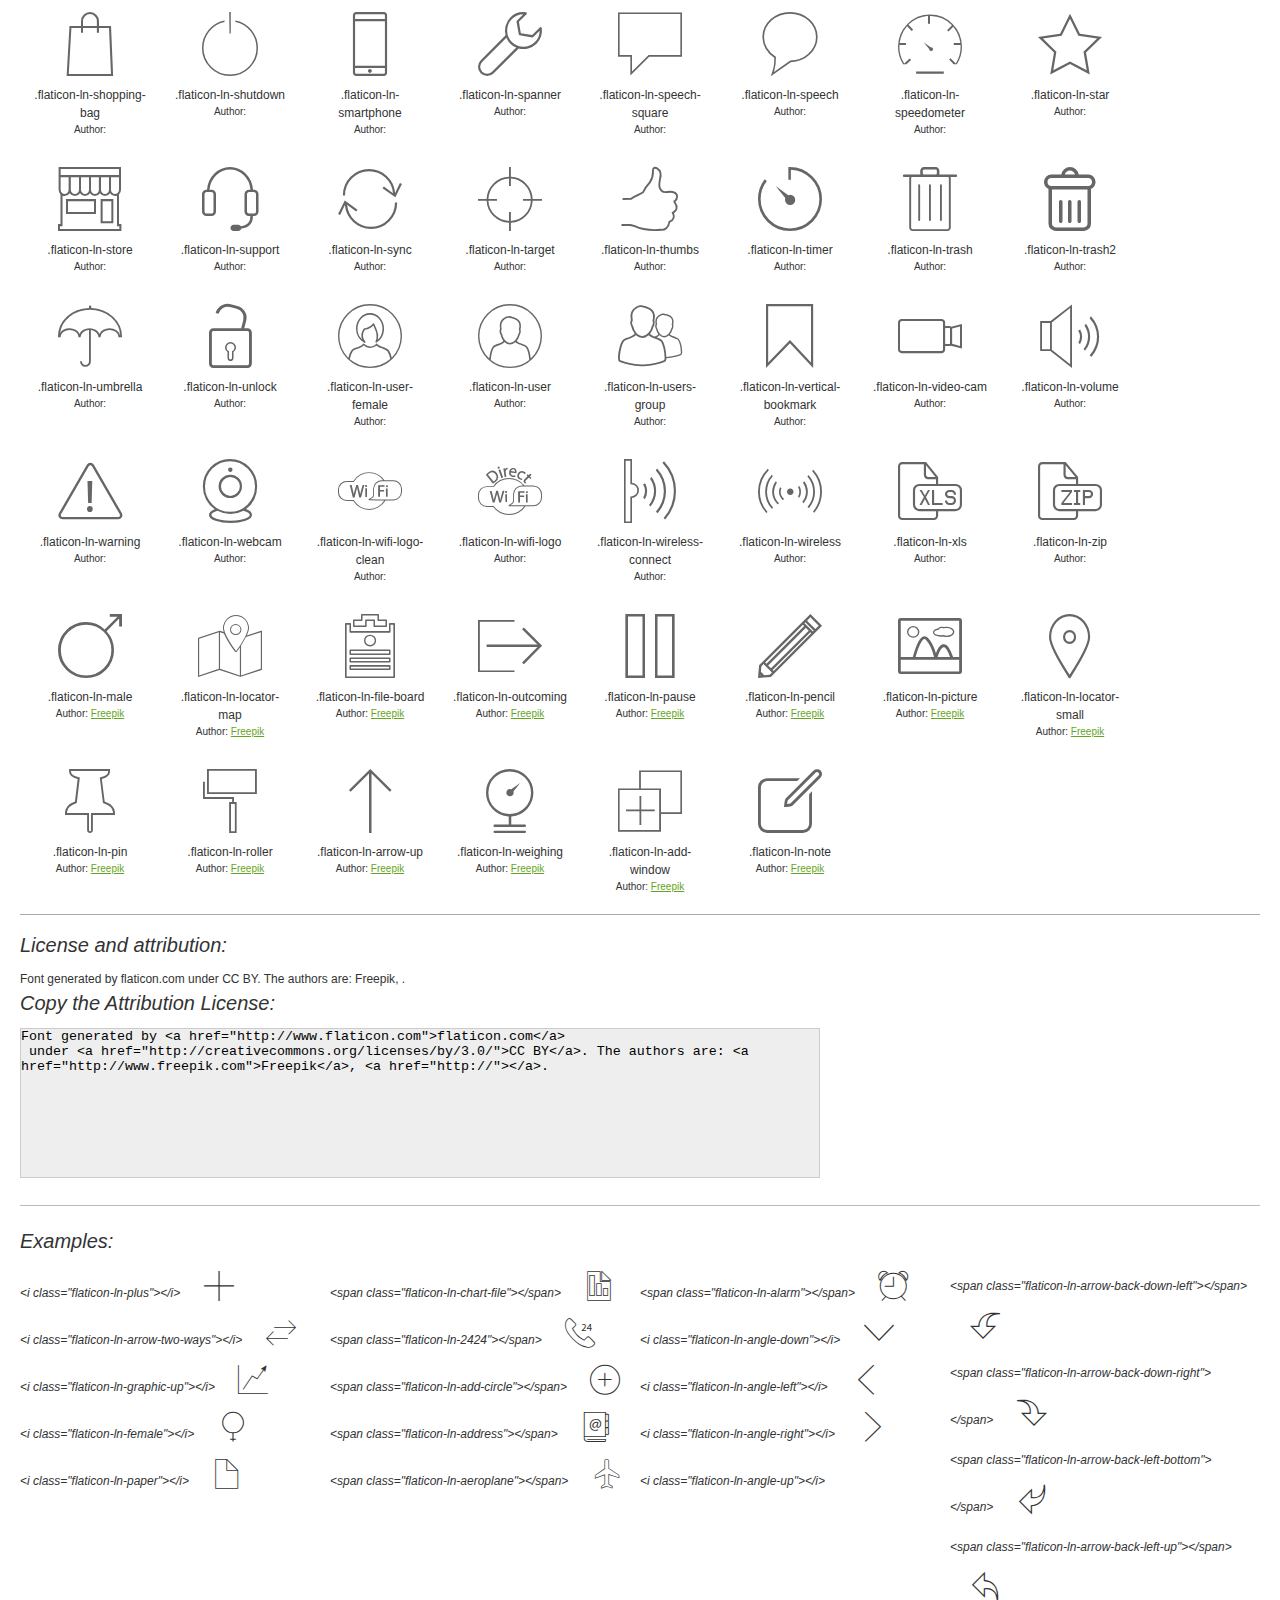
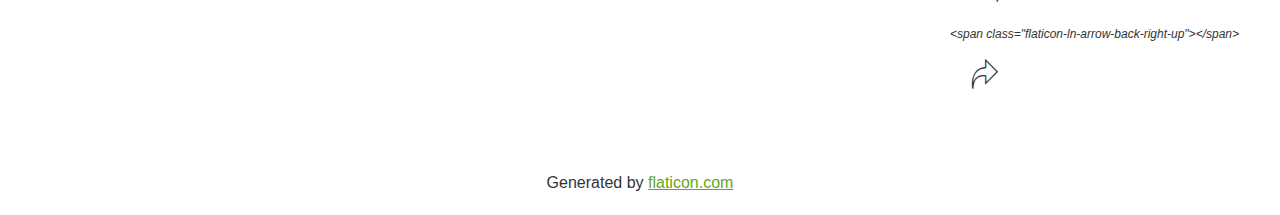
<file: font/line-icons/line-icon.html>
<!DOCTYPE html>
<html>

<head>
    <title>Flaticon WebFont</title>
    <link rel="stylesheet" type="text/css" href="../../css/flaticon.css">
    <meta charset="UTF-8">
    <style>
    body {
        font-family: sans-serif;
        line-height: 1.5;
        font-size: 16px;
        padding: 20px;
        color:#333;
    }
    * {
        -moz-box-sizing: border-box;
        -webkit-box-sizing: border-box;
        box-sizing: border-box;
        margin: 0;
        padding: 0;
    }
    [class^="flaticon-"]:before, [class*=" flaticon-ln-"]:before, [class^="flaticon-ln-"]:after, [class*=" flaticon-ln-"]:after {
        font-family: Flaticon-Line;
        font-size: 30px;
        font-style: normal;
        margin-left: 20px;
        color: #333;
    }
    .image p {
		font-size: 12px;
		margin: 0px;
		clear: none;
		width: 300px;
		line-height: 40px;
	}
    .text {
        float: left;
        font-size:14px;
        margin-top: 15px;
    }
    .text ul {
        margin-left:0px;
        color:#111;
        margin-bottom:20px;
    }
    .text .ex {
        font-size:12px;
        color:#666;
        margin-left:35px;
        display:block;
    }
    .text ul li {
        margin-top:10px;
        list-style:none;
    }
    .num {
        background:#66A523;
        color:#fff;
        border-radius:20px;
        padding:1px;
        display:inline-block;
        width:22px;
        height:22px;
        text-align:center;
        margin-right: 5px;
    }
    .text ul strong {
        font-weight:normal;
        color:#000;
    }
    .image {
        width: 280px;
        float: left;
        margin-bottom: 15px;
        margin-right: 30px;
    }
    #glyphs {
        clear: both;
    }
    .image p:nth-child(even) i {
        clear: none;
    }
    .glyph {
        display: inline-block;
        width: 120px;
        margin: 10px;
        text-align: center;
        vertical-align: top;
        background: #FFF;
    }
    .glyph .glyph-icon {
        padding: 10px;
        display: block;
        font-family:"Flaticon";
        font-size: 64px;
        line-height: 1;
    }
    .glyph .glyph-icon:before {
        font-size: 64px;
        color: #666;
        margin-left: 0;
    }
    .class-name {
        font-size: 12px;
    }
    .author-name {
		font-size: 10px;
	}
	a{
		color: #66A523;
	}
    .instructions {
        font-style:italic;
        font-size:22px;
        margin-bottom:10px;
    }
    .iconsuse {
        font-size:22px;
        font-style:italic;
        padding-top:20px;
        margin-top:20px;
        border-top:1px solid #bbb;
    }
    .usetitle {
        margin-bottom: 10px;
        font-size: 20px;
        font-style: italic;
    }
    .class-name:last-child {
        font-size: 10px;
        color:#888;
    }
    .class-name:last-child a {
        font-size: 10px;
        color:#555;
    }
    .class-name:last-child a:hover {
        color:#66A523;
    }
    .glyph > input {
        display: block;
        width: 100px;
        margin: 5px auto;
        text-align: center;
        font-size: 12px;
        cursor: text;
    }
    .glyph > input.icon-input {
        font-family:"Flaticon";
        font-size: 16px;
        margin-bottom: 10px;
    }
    h1.logo {
        font-size: 40px;
        letter-spacing: -1px;
        margin-top: -16px;
        text-transform: lowercase;
        border-bottom:1px solid #bbb;
    }
    h1.logo strong {
        font-size: 16px;
        font-family:sans-serif;
        font-weight:normal;
        color:#333;
    }
    h1.logo a {
        color:#34302d;
        text-decoration: none;
    }
    h1.logo a span {
        color:#66A523;
    }
    #footer {
        padding-top:40px;
        clear:both;
        text-align:center;
    }
    #footer a {
        color:#66A523;
    }
    textarea {
		margin: 0px;
		width: 800px;
		height: 150px;
		border: 1px solid #CCC;
		resize: none;
		background: #EEE;
    }
    .author-link, .attrDiv a{
    	font-size: 12px;
    	color: #333;
    	text-decoration: none;
    }
    .external {
    	display: block;
    }
    .attrDiv {
		font-size: 12px;
	}
    .attribution {
        border-top: 1px solid #AAA;
        margin: 10px 0;
        padding-top: 15px;
    }
    </style>
</head>

<body>
    <header>
        <h1 class="logo">
            <a href="http://www.flaticon.com">
                <span>FLAT</span>ICON</a>
            <strong>Font Demo</strong>
        </h1>
    </header>

    <section class="demo">
        <div class="text">

            <div class="instructions">Instructions:</div>

            <ul>
                <li>
                    <p>
                        <span class="num">1</span>Copy the "Fonts" files and CSS files to your website CSS folder.
                </li>
                <li>
                    <p>
                        <span class="num">2</span>Add the CSS link to your website source code on header.
                        <br />
                        <span class="ex">&lt;head&gt;
                            <br/>...
                            <br/>&lt;link rel="stylesheet" type="text/css" href="your_website_domain/css_root/flaticon.css"&gt;
                            <br/>...
                            <br/>&lt;/head&gt;</span>
                </li>

                <li>
                    <p>
                        <span class="num">3</span>Use the icon class on "display:inline" elements:
                        <br />
                        <span class="ex">Use example: &lt;i class=&quot;flaticon-airplane49&quot;&gt;&lt;/i&gt; or &lt;span class=&quot;flaticon-airplane49&quot;&gt;&lt;/span&gt;</span>
                </li>
            </ul>
        </div>

    </section>

    <section id="glyphs"><div class="glyph">
		<div class="glyph-icon flaticon-ln-plus"></div>
		<div class="class-name">.flaticon-ln-plus</div><div class="author-name">Author: <a href="http://www.flaticon.com/free-icon/big-plus-sign_19777">Freepik</a></div></div><div class="glyph">
		<div class="glyph-icon flaticon-ln-arrow-two-ways"></div>
		<div class="class-name">.flaticon-ln-arrow-two-ways</div><div class="author-name">Author: <a href="http://www.flaticon.com/free-icon/arrow-to-the-left-and-right_22060">Freepik</a></div></div><div class="glyph">
		<div class="glyph-icon flaticon-ln-graphic-up"></div>
		<div class="class-name">.flaticon-ln-graphic-up</div><div class="author-name">Author: <a href="http://www.flaticon.com/free-icon/benefits-graphic_13892">Freepik</a></div></div><div class="glyph">
		<div class="glyph-icon flaticon-ln-female"></div>
		<div class="class-name">.flaticon-ln-female</div><div class="author-name">Author: <a href="http://www.flaticon.com/free-icon/female-gender-sign_19816">Freepik</a></div></div><div class="glyph">
		<div class="glyph-icon flaticon-ln-paper"></div>
		<div class="class-name">.flaticon-ln-paper</div><div class="author-name">Author: <a href="http://www.flaticon.com/free-icon/white-page-with-folded-corner_19864">Freepik</a></div></div><div class="glyph">
		<div class="glyph-icon flaticon-ln-chart-file"></div>
		<div class="class-name">.flaticon-ln-chart-file</div><div class="author-name">Author: <a href="http://www.flaticon.com/free-icon/chart-document_14191">Freepik</a></div></div><div class="glyph">
		<div class="glyph-icon flaticon-ln-2424"></div>
		<div class="class-name">.flaticon-ln-2424</div><div class="author-name">Author: <a href="http://www.flaticon.com/free-icon/_"></a></div></div><div class="glyph">
		<div class="glyph-icon flaticon-ln-add-circle"></div>
		<div class="class-name">.flaticon-ln-add-circle</div><div class="author-name">Author: <a href="http://www.flaticon.com/free-icon/_"></a></div></div><div class="glyph">
		<div class="glyph-icon flaticon-ln-address"></div>
		<div class="class-name">.flaticon-ln-address</div><div class="author-name">Author: <a href="http://www.flaticon.com/free-icon/_"></a></div></div><div class="glyph">
		<div class="glyph-icon flaticon-ln-aeroplane"></div>
		<div class="class-name">.flaticon-ln-aeroplane</div><div class="author-name">Author: <a href="http://www.flaticon.com/free-icon/_"></a></div></div><div class="glyph">
		<div class="glyph-icon flaticon-ln-alarm"></div>
		<div class="class-name">.flaticon-ln-alarm</div><div class="author-name">Author: <a href="http://www.flaticon.com/free-icon/_"></a></div></div><div class="glyph">
		<div class="glyph-icon flaticon-ln-angle-down"></div>
		<div class="class-name">.flaticon-ln-angle-down</div><div class="author-name">Author: <a href="http://www.flaticon.com/free-icon/_"></a></div></div><div class="glyph">
		<div class="glyph-icon flaticon-ln-angle-left"></div>
		<div class="class-name">.flaticon-ln-angle-left</div><div class="author-name">Author: <a href="http://www.flaticon.com/free-icon/_"></a></div></div><div class="glyph">
		<div class="glyph-icon flaticon-ln-angle-right"></div>
		<div class="class-name">.flaticon-ln-angle-right</div><div class="author-name">Author: <a href="http://www.flaticon.com/free-icon/_"></a></div></div><div class="glyph">
		<div class="glyph-icon flaticon-ln-angle-up"></div>
		<div class="class-name">.flaticon-ln-angle-up</div><div class="author-name">Author: <a href="http://www.flaticon.com/free-icon/_"></a></div></div><div class="glyph">
		<div class="glyph-icon flaticon-ln-arrow-back-down-left"></div>
		<div class="class-name">.flaticon-ln-arrow-back-down-left</div><div class="author-name">Author: <a href="http://www.flaticon.com/free-icon/_"></a></div></div><div class="glyph">
		<div class="glyph-icon flaticon-ln-arrow-back-down-right"></div>
		<div class="class-name">.flaticon-ln-arrow-back-down-right</div><div class="author-name">Author: <a href="http://www.flaticon.com/free-icon/_"></a></div></div><div class="glyph">
		<div class="glyph-icon flaticon-ln-arrow-back-left-bottom"></div>
		<div class="class-name">.flaticon-ln-arrow-back-left-bottom</div><div class="author-name">Author: <a href="http://www.flaticon.com/free-icon/_"></a></div></div><div class="glyph">
		<div class="glyph-icon flaticon-ln-arrow-back-left-up"></div>
		<div class="class-name">.flaticon-ln-arrow-back-left-up</div><div class="author-name">Author: <a href="http://www.flaticon.com/free-icon/_"></a></div></div><div class="glyph">
		<div class="glyph-icon flaticon-ln-arrow-back-right-up"></div>
		<div class="class-name">.flaticon-ln-arrow-back-right-up</div><div class="author-name">Author: <a href="http://www.flaticon.com/free-icon/_"></a></div></div><div class="glyph">
		<div class="glyph-icon flaticon-ln-arrow-back-up"></div>
		<div class="class-name">.flaticon-ln-arrow-back-up</div><div class="author-name">Author: <a href="http://www.flaticon.com/free-icon/_"></a></div></div><div class="glyph">
		<div class="glyph-icon flaticon-ln-arrow-circle-down"></div>
		<div class="class-name">.flaticon-ln-arrow-circle-down</div><div class="author-name">Author: <a href="http://www.flaticon.com/free-icon/_"></a></div></div><div class="glyph">
		<div class="glyph-icon flaticon-ln-arrow-circle-left"></div>
		<div class="class-name">.flaticon-ln-arrow-circle-left</div><div class="author-name">Author: <a href="http://www.flaticon.com/free-icon/_"></a></div></div><div class="glyph">
		<div class="glyph-icon flaticon-ln-arrow-circle-right"></div>
		<div class="class-name">.flaticon-ln-arrow-circle-right</div><div class="author-name">Author: <a href="http://www.flaticon.com/free-icon/_"></a></div></div><div class="glyph">
		<div class="glyph-icon flaticon-ln-arrow-circle-up"></div>
		<div class="class-name">.flaticon-ln-arrow-circle-up</div><div class="author-name">Author: <a href="http://www.flaticon.com/free-icon/_"></a></div></div><div class="glyph">
		<div class="glyph-icon flaticon-ln-arrow-circle"></div>
		<div class="class-name">.flaticon-ln-arrow-circle</div><div class="author-name">Author: <a href="http://www.flaticon.com/free-icon/_"></a></div></div><div class="glyph">
		<div class="glyph-icon flaticon-ln-arrow-corner"></div>
		<div class="class-name">.flaticon-ln-arrow-corner</div><div class="author-name">Author: <a href="http://www.flaticon.com/free-icon/_"></a></div></div><div class="glyph">
		<div class="glyph-icon flaticon-ln-arrow-down"></div>
		<div class="class-name">.flaticon-ln-arrow-down</div><div class="author-name">Author: <a href="http://www.flaticon.com/free-icon/_"></a></div></div><div class="glyph">
		<div class="glyph-icon flaticon-ln-arrow-drag"></div>
		<div class="class-name">.flaticon-ln-arrow-drag</div><div class="author-name">Author: <a href="http://www.flaticon.com/free-icon/_"></a></div></div><div class="glyph">
		<div class="glyph-icon flaticon-ln-arrow-in-bottom"></div>
		<div class="class-name">.flaticon-ln-arrow-in-bottom</div><div class="author-name">Author: <a href="http://www.flaticon.com/free-icon/_"></a></div></div><div class="glyph">
		<div class="glyph-icon flaticon-ln-arrow-in-left"></div>
		<div class="class-name">.flaticon-ln-arrow-in-left</div><div class="author-name">Author: <a href="http://www.flaticon.com/free-icon/_"></a></div></div><div class="glyph">
		<div class="glyph-icon flaticon-ln-arrow-in-right"></div>
		<div class="class-name">.flaticon-ln-arrow-in-right</div><div class="author-name">Author: <a href="http://www.flaticon.com/free-icon/_"></a></div></div><div class="glyph">
		<div class="glyph-icon flaticon-ln-arrow-in-up"></div>
		<div class="class-name">.flaticon-ln-arrow-in-up</div><div class="author-name">Author: <a href="http://www.flaticon.com/free-icon/_"></a></div></div><div class="glyph">
		<div class="glyph-icon flaticon-ln-arrow-left"></div>
		<div class="class-name">.flaticon-ln-arrow-left</div><div class="author-name">Author: <a href="http://www.flaticon.com/free-icon/_"></a></div></div><div class="glyph">
		<div class="glyph-icon flaticon-ln-arrow-resize"></div>
		<div class="class-name">.flaticon-ln-arrow-resize</div><div class="author-name">Author: <a href="http://www.flaticon.com/free-icon/_"></a></div></div><div class="glyph">
		<div class="glyph-icon flaticon-ln-arrow-right-left"></div>
		<div class="class-name">.flaticon-ln-arrow-right-left</div><div class="author-name">Author: <a href="http://www.flaticon.com/free-icon/_"></a></div></div><div class="glyph">
		<div class="glyph-icon flaticon-ln-arrow-right"></div>
		<div class="class-name">.flaticon-ln-arrow-right</div><div class="author-name">Author: <a href="http://www.flaticon.com/free-icon/_"></a></div></div><div class="glyph">
		<div class="glyph-icon flaticon-ln-arrow-up-down"></div>
		<div class="class-name">.flaticon-ln-arrow-up-down</div><div class="author-name">Author: <a href="http://www.flaticon.com/free-icon/_"></a></div></div><div class="glyph">
		<div class="glyph-icon flaticon-ln-arrowback-right-bottom"></div>
		<div class="class-name">.flaticon-ln-arrowback-right-bottom</div><div class="author-name">Author: <a href="http://www.flaticon.com/free-icon/_"></a></div></div><div class="glyph">
		<div class="glyph-icon flaticon-ln-atm"></div>
		<div class="class-name">.flaticon-ln-atm</div><div class="author-name">Author: <a href="http://www.flaticon.com/free-icon/_"></a></div></div><div class="glyph">
		<div class="glyph-icon flaticon-ln-attachment"></div>
		<div class="class-name">.flaticon-ln-attachment</div><div class="author-name">Author: <a href="http://www.flaticon.com/free-icon/_"></a></div></div><div class="glyph">
		<div class="glyph-icon flaticon-ln-backward"></div>
		<div class="class-name">.flaticon-ln-backward</div><div class="author-name">Author: <a href="http://www.flaticon.com/free-icon/_"></a></div></div><div class="glyph">
		<div class="glyph-icon flaticon-ln-bars"></div>
		<div class="class-name">.flaticon-ln-bars</div><div class="author-name">Author: <a href="http://www.flaticon.com/free-icon/_"></a></div></div><div class="glyph">
		<div class="glyph-icon flaticon-ln-basket"></div>
		<div class="class-name">.flaticon-ln-basket</div><div class="author-name">Author: <a href="http://www.flaticon.com/free-icon/_"></a></div></div><div class="glyph">
		<div class="glyph-icon flaticon-ln-bell"></div>
		<div class="class-name">.flaticon-ln-bell</div><div class="author-name">Author: <a href="http://www.flaticon.com/free-icon/_"></a></div></div><div class="glyph">
		<div class="glyph-icon flaticon-ln-bluetooth"></div>
		<div class="class-name">.flaticon-ln-bluetooth</div><div class="author-name">Author: <a href="http://www.flaticon.com/free-icon/_"></a></div></div><div class="glyph">
		<div class="glyph-icon flaticon-ln-book"></div>
		<div class="class-name">.flaticon-ln-book</div><div class="author-name">Author: <a href="http://www.flaticon.com/free-icon/_"></a></div></div><div class="glyph">
		<div class="glyph-icon flaticon-ln-box"></div>
		<div class="class-name">.flaticon-ln-box</div><div class="author-name">Author: <a href="http://www.flaticon.com/free-icon/_"></a></div></div><div class="glyph">
		<div class="glyph-icon flaticon-ln-brush"></div>
		<div class="class-name">.flaticon-ln-brush</div><div class="author-name">Author: <a href="http://www.flaticon.com/free-icon/_"></a></div></div><div class="glyph">
		<div class="glyph-icon flaticon-ln-building"></div>
		<div class="class-name">.flaticon-ln-building</div><div class="author-name">Author: <a href="http://www.flaticon.com/free-icon/_"></a></div></div><div class="glyph">
		<div class="glyph-icon flaticon-ln-bulb"></div>
		<div class="class-name">.flaticon-ln-bulb</div><div class="author-name">Author: <a href="http://www.flaticon.com/free-icon/_"></a></div></div><div class="glyph">
		<div class="glyph-icon flaticon-ln-bullet"></div>
		<div class="class-name">.flaticon-ln-bullet</div><div class="author-name">Author: <a href="http://www.flaticon.com/free-icon/_"></a></div></div><div class="glyph">
		<div class="glyph-icon flaticon-ln-businessman"></div>
		<div class="class-name">.flaticon-ln-businessman</div><div class="author-name">Author: <a href="http://www.flaticon.com/free-icon/_"></a></div></div><div class="glyph">
		<div class="glyph-icon flaticon-ln-buy"></div>
		<div class="class-name">.flaticon-ln-buy</div><div class="author-name">Author: <a href="http://www.flaticon.com/free-icon/_"></a></div></div><div class="glyph">
		<div class="glyph-icon flaticon-ln-calendar"></div>
		<div class="class-name">.flaticon-ln-calendar</div><div class="author-name">Author: <a href="http://www.flaticon.com/free-icon/_"></a></div></div><div class="glyph">
		<div class="glyph-icon flaticon-ln-call-vibration"></div>
		<div class="class-name">.flaticon-ln-call-vibration</div><div class="author-name">Author: <a href="http://www.flaticon.com/free-icon/_"></a></div></div><div class="glyph">
		<div class="glyph-icon flaticon-ln-call"></div>
		<div class="class-name">.flaticon-ln-call</div><div class="author-name">Author: <a href="http://www.flaticon.com/free-icon/_"></a></div></div><div class="glyph">
		<div class="glyph-icon flaticon-ln-camera"></div>
		<div class="class-name">.flaticon-ln-camera</div><div class="author-name">Author: <a href="http://www.flaticon.com/free-icon/_"></a></div></div><div class="glyph">
		<div class="glyph-icon flaticon-ln-cart"></div>
		<div class="class-name">.flaticon-ln-cart</div><div class="author-name">Author: <a href="http://www.flaticon.com/free-icon/_"></a></div></div><div class="glyph">
		<div class="glyph-icon flaticon-ln-chat"></div>
		<div class="class-name">.flaticon-ln-chat</div><div class="author-name">Author: <a href="http://www.flaticon.com/free-icon/_"></a></div></div><div class="glyph">
		<div class="glyph-icon flaticon-ln-check-circle"></div>
		<div class="class-name">.flaticon-ln-check-circle</div><div class="author-name">Author: <a href="http://www.flaticon.com/free-icon/_"></a></div></div><div class="glyph">
		<div class="glyph-icon flaticon-ln-check-square"></div>
		<div class="class-name">.flaticon-ln-check-square</div><div class="author-name">Author: <a href="http://www.flaticon.com/free-icon/_"></a></div></div><div class="glyph">
		<div class="glyph-icon flaticon-ln-clapper"></div>
		<div class="class-name">.flaticon-ln-clapper</div><div class="author-name">Author: <a href="http://www.flaticon.com/free-icon/_"></a></div></div><div class="glyph">
		<div class="glyph-icon flaticon-ln-close-circle"></div>
		<div class="class-name">.flaticon-ln-close-circle</div><div class="author-name">Author: <a href="http://www.flaticon.com/free-icon/_"></a></div></div><div class="glyph">
		<div class="glyph-icon flaticon-ln-close-square"></div>
		<div class="class-name">.flaticon-ln-close-square</div><div class="author-name">Author: <a href="http://www.flaticon.com/free-icon/_"></a></div></div><div class="glyph">
		<div class="glyph-icon flaticon-ln-close"></div>
		<div class="class-name">.flaticon-ln-close</div><div class="author-name">Author: <a href="http://www.flaticon.com/free-icon/_"></a></div></div><div class="glyph">
		<div class="glyph-icon flaticon-ln-cloud-down"></div>
		<div class="class-name">.flaticon-ln-cloud-down</div><div class="author-name">Author: <a href="http://www.flaticon.com/free-icon/_"></a></div></div><div class="glyph">
		<div class="glyph-icon flaticon-ln-cloud-plus"></div>
		<div class="class-name">.flaticon-ln-cloud-plus</div><div class="author-name">Author: <a href="http://www.flaticon.com/free-icon/_"></a></div></div><div class="glyph">
		<div class="glyph-icon flaticon-ln-cloud-up"></div>
		<div class="class-name">.flaticon-ln-cloud-up</div><div class="author-name">Author: <a href="http://www.flaticon.com/free-icon/_"></a></div></div><div class="glyph">
		<div class="glyph-icon flaticon-ln-cloud"></div>
		<div class="class-name">.flaticon-ln-cloud</div><div class="author-name">Author: <a href="http://www.flaticon.com/free-icon/_"></a></div></div><div class="glyph">
		<div class="glyph-icon flaticon-ln-code"></div>
		<div class="class-name">.flaticon-ln-code</div><div class="author-name">Author: <a href="http://www.flaticon.com/free-icon/_"></a></div></div><div class="glyph">
		<div class="glyph-icon flaticon-ln-converge"></div>
		<div class="class-name">.flaticon-ln-converge</div><div class="author-name">Author: <a href="http://www.flaticon.com/free-icon/_"></a></div></div><div class="glyph">
		<div class="glyph-icon flaticon-ln-correct"></div>
		<div class="class-name">.flaticon-ln-correct</div><div class="author-name">Author: <a href="http://www.flaticon.com/free-icon/_"></a></div></div><div class="glyph">
		<div class="glyph-icon flaticon-ln-credit-hand"></div>
		<div class="class-name">.flaticon-ln-credit-hand</div><div class="author-name">Author: <a href="http://www.flaticon.com/free-icon/_"></a></div></div><div class="glyph">
		<div class="glyph-icon flaticon-ln-crop"></div>
		<div class="class-name">.flaticon-ln-crop</div><div class="author-name">Author: <a href="http://www.flaticon.com/free-icon/_"></a></div></div><div class="glyph">
		<div class="glyph-icon flaticon-ln-data-bar"></div>
		<div class="class-name">.flaticon-ln-data-bar</div><div class="author-name">Author: <a href="http://www.flaticon.com/free-icon/_"></a></div></div><div class="glyph">
		<div class="glyph-icon flaticon-ln-data-line"></div>
		<div class="class-name">.flaticon-ln-data-line</div><div class="author-name">Author: <a href="http://www.flaticon.com/free-icon/_"></a></div></div><div class="glyph">
		<div class="glyph-icon flaticon-ln-disk-check"></div>
		<div class="class-name">.flaticon-ln-disk-check</div><div class="author-name">Author: <a href="http://www.flaticon.com/free-icon/_"></a></div></div><div class="glyph">
		<div class="glyph-icon flaticon-ln-document"></div>
		<div class="class-name">.flaticon-ln-document</div><div class="author-name">Author: <a href="http://www.flaticon.com/free-icon/_"></a></div></div><div class="glyph">
		<div class="glyph-icon flaticon-ln-dollar-coin"></div>
		<div class="class-name">.flaticon-ln-dollar-coin</div><div class="author-name">Author: <a href="http://www.flaticon.com/free-icon/_"></a></div></div><div class="glyph">
		<div class="glyph-icon flaticon-ln-dollar"></div>
		<div class="class-name">.flaticon-ln-dollar</div><div class="author-name">Author: <a href="http://www.flaticon.com/free-icon/_"></a></div></div><div class="glyph">
		<div class="glyph-icon flaticon-ln-equalizer"></div>
		<div class="class-name">.flaticon-ln-equalizer</div><div class="author-name">Author: <a href="http://www.flaticon.com/free-icon/_"></a></div></div><div class="glyph">
		<div class="glyph-icon flaticon-ln-eye"></div>
		<div class="class-name">.flaticon-ln-eye</div><div class="author-name">Author: <a href="http://www.flaticon.com/free-icon/_"></a></div></div><div class="glyph">
		<div class="glyph-icon flaticon-ln-file-cloud"></div>
		<div class="class-name">.flaticon-ln-file-cloud</div><div class="author-name">Author: <a href="http://www.flaticon.com/free-icon/_"></a></div></div><div class="glyph">
		<div class="glyph-icon flaticon-ln-film"></div>
		<div class="class-name">.flaticon-ln-film</div><div class="author-name">Author: <a href="http://www.flaticon.com/free-icon/_"></a></div></div><div class="glyph">
		<div class="glyph-icon flaticon-ln-flag"></div>
		<div class="class-name">.flaticon-ln-flag</div><div class="author-name">Author: <a href="http://www.flaticon.com/free-icon/_"></a></div></div><div class="glyph">
		<div class="glyph-icon flaticon-ln-floppy"></div>
		<div class="class-name">.flaticon-ln-floppy</div><div class="author-name">Author: <a href="http://www.flaticon.com/free-icon/_"></a></div></div><div class="glyph">
		<div class="glyph-icon flaticon-ln-folder"></div>
		<div class="class-name">.flaticon-ln-folder</div><div class="author-name">Author: <a href="http://www.flaticon.com/free-icon/_"></a></div></div><div class="glyph">
		<div class="glyph-icon flaticon-ln-forward"></div>
		<div class="class-name">.flaticon-ln-forward</div><div class="author-name">Author: <a href="http://www.flaticon.com/free-icon/_"></a></div></div><div class="glyph">
		<div class="glyph-icon flaticon-ln-gift"></div>
		<div class="class-name">.flaticon-ln-gift</div><div class="author-name">Author: <a href="http://www.flaticon.com/free-icon/_"></a></div></div><div class="glyph">
		<div class="glyph-icon flaticon-ln-globe"></div>
		<div class="class-name">.flaticon-ln-globe</div><div class="author-name">Author: <a href="http://www.flaticon.com/free-icon/_"></a></div></div><div class="glyph">
		<div class="glyph-icon flaticon-ln-graph-woman"></div>
		<div class="class-name">.flaticon-ln-graph-woman</div><div class="author-name">Author: <a href="http://www.flaticon.com/free-icon/_"></a></div></div><div class="glyph">
		<div class="glyph-icon flaticon-ln-graph"></div>
		<div class="class-name">.flaticon-ln-graph</div><div class="author-name">Author: <a href="http://www.flaticon.com/free-icon/_"></a></div></div><div class="glyph">
		<div class="glyph-icon flaticon-ln-headset"></div>
		<div class="class-name">.flaticon-ln-headset</div><div class="author-name">Author: <a href="http://www.flaticon.com/free-icon/_"></a></div></div><div class="glyph">
		<div class="glyph-icon flaticon-ln-heart"></div>
		<div class="class-name">.flaticon-ln-heart</div><div class="author-name">Author: <a href="http://www.flaticon.com/free-icon/_"></a></div></div><div class="glyph">
		<div class="glyph-icon flaticon-ln-help"></div>
		<div class="class-name">.flaticon-ln-help</div><div class="author-name">Author: <a href="http://www.flaticon.com/free-icon/_"></a></div></div><div class="glyph">
		<div class="glyph-icon flaticon-ln-hierarchy"></div>
		<div class="class-name">.flaticon-ln-hierarchy</div><div class="author-name">Author: <a href="http://www.flaticon.com/free-icon/_"></a></div></div><div class="glyph">
		<div class="glyph-icon flaticon-ln-home"></div>
		<div class="class-name">.flaticon-ln-home</div><div class="author-name">Author: <a href="http://www.flaticon.com/free-icon/_"></a></div></div><div class="glyph">
		<div class="glyph-icon flaticon-ln-idcard"></div>
		<div class="class-name">.flaticon-ln-idcard</div><div class="author-name">Author: <a href="http://www.flaticon.com/free-icon/_"></a></div></div><div class="glyph">
		<div class="glyph-icon flaticon-ln-incoming"></div>
		<div class="class-name">.flaticon-ln-incoming</div><div class="author-name">Author: <a href="http://www.flaticon.com/free-icon/_"></a></div></div><div class="glyph">
		<div class="glyph-icon flaticon-ln-information"></div>
		<div class="class-name">.flaticon-ln-information</div><div class="author-name">Author: <a href="http://www.flaticon.com/free-icon/_"></a></div></div><div class="glyph">
		<div class="glyph-icon flaticon-ln-internet"></div>
		<div class="class-name">.flaticon-ln-internet</div><div class="author-name">Author: <a href="http://www.flaticon.com/free-icon/_"></a></div></div><div class="glyph">
		<div class="glyph-icon flaticon-ln-joystick"></div>
		<div class="class-name">.flaticon-ln-joystick</div><div class="author-name">Author: <a href="http://www.flaticon.com/free-icon/_"></a></div></div><div class="glyph">
		<div class="glyph-icon flaticon-ln-jpg"></div>
		<div class="class-name">.flaticon-ln-jpg</div><div class="author-name">Author: <a href="http://www.flaticon.com/free-icon/_"></a></div></div><div class="glyph">
		<div class="glyph-icon flaticon-ln-keyboard"></div>
		<div class="class-name">.flaticon-ln-keyboard</div><div class="author-name">Author: <a href="http://www.flaticon.com/free-icon/_"></a></div></div><div class="glyph">
		<div class="glyph-icon flaticon-ln-layers"></div>
		<div class="class-name">.flaticon-ln-layers</div><div class="author-name">Author: <a href="http://www.flaticon.com/free-icon/_"></a></div></div><div class="glyph">
		<div class="glyph-icon flaticon-ln-likes"></div>
		<div class="class-name">.flaticon-ln-likes</div><div class="author-name">Author: <a href="http://www.flaticon.com/free-icon/_"></a></div></div><div class="glyph">
		<div class="glyph-icon flaticon-ln-list"></div>
		<div class="class-name">.flaticon-ln-list</div><div class="author-name">Author: <a href="http://www.flaticon.com/free-icon/_"></a></div></div><div class="glyph">
		<div class="glyph-icon flaticon-ln-locator"></div>
		<div class="class-name">.flaticon-ln-locator</div><div class="author-name">Author: <a href="http://www.flaticon.com/free-icon/_"></a></div></div><div class="glyph">
		<div class="glyph-icon flaticon-ln-mail"></div>
		<div class="class-name">.flaticon-ln-mail</div><div class="author-name">Author: <a href="http://www.flaticon.com/free-icon/_"></a></div></div><div class="glyph">
		<div class="glyph-icon flaticon-ln-mailbox"></div>
		<div class="class-name">.flaticon-ln-mailbox</div><div class="author-name">Author: <a href="http://www.flaticon.com/free-icon/_"></a></div></div><div class="glyph">
		<div class="glyph-icon flaticon-ln-male-group"></div>
		<div class="class-name">.flaticon-ln-male-group</div><div class="author-name">Author: <a href="http://www.flaticon.com/free-icon/_"></a></div></div><div class="glyph">
		<div class="glyph-icon flaticon-ln-male-network"></div>
		<div class="class-name">.flaticon-ln-male-network</div><div class="author-name">Author: <a href="http://www.flaticon.com/free-icon/_"></a></div></div><div class="glyph">
		<div class="glyph-icon flaticon-ln-menu-dots"></div>
		<div class="class-name">.flaticon-ln-menu-dots</div><div class="author-name">Author: <a href="http://www.flaticon.com/free-icon/_"></a></div></div><div class="glyph">
		<div class="glyph-icon flaticon-ln-mic"></div>
		<div class="class-name">.flaticon-ln-mic</div><div class="author-name">Author: <a href="http://www.flaticon.com/free-icon/_"></a></div></div><div class="glyph">
		<div class="glyph-icon flaticon-ln-minus-circle"></div>
		<div class="class-name">.flaticon-ln-minus-circle</div><div class="author-name">Author: <a href="http://www.flaticon.com/free-icon/_"></a></div></div><div class="glyph">
		<div class="glyph-icon flaticon-ln-mobile-tower"></div>
		<div class="class-name">.flaticon-ln-mobile-tower</div><div class="author-name">Author: <a href="http://www.flaticon.com/free-icon/_"></a></div></div><div class="glyph">
		<div class="glyph-icon flaticon-ln-monitor"></div>
		<div class="class-name">.flaticon-ln-monitor</div><div class="author-name">Author: <a href="http://www.flaticon.com/free-icon/_"></a></div></div><div class="glyph">
		<div class="glyph-icon flaticon-ln-mouse"></div>
		<div class="class-name">.flaticon-ln-mouse</div><div class="author-name">Author: <a href="http://www.flaticon.com/free-icon/_"></a></div></div><div class="glyph">
		<div class="glyph-icon flaticon-ln-mute"></div>
		<div class="class-name">.flaticon-ln-mute</div><div class="author-name">Author: <a href="http://www.flaticon.com/free-icon/_"></a></div></div><div class="glyph">
		<div class="glyph-icon flaticon-ln-network"></div>
		<div class="class-name">.flaticon-ln-network</div><div class="author-name">Author: <a href="http://www.flaticon.com/free-icon/_"></a></div></div><div class="glyph">
		<div class="glyph-icon flaticon-ln-note2"></div>
		<div class="class-name">.flaticon-ln-note2</div><div class="author-name">Author: <a href="http://www.flaticon.com/free-icon/_"></a></div></div><div class="glyph">
		<div class="glyph-icon flaticon-ln-open-box-paper"></div>
		<div class="class-name">.flaticon-ln-open-box-paper</div><div class="author-name">Author: <a href="http://www.flaticon.com/free-icon/_"></a></div></div><div class="glyph">
		<div class="glyph-icon flaticon-ln-open-box"></div>
		<div class="class-name">.flaticon-ln-open-box</div><div class="author-name">Author: <a href="http://www.flaticon.com/free-icon/_"></a></div></div><div class="glyph">
		<div class="glyph-icon flaticon-ln-paper-plane"></div>
		<div class="class-name">.flaticon-ln-paper-plane</div><div class="author-name">Author: <a href="http://www.flaticon.com/free-icon/_"></a></div></div><div class="glyph">
		<div class="glyph-icon flaticon-ln-paper1"></div>
		<div class="class-name">.flaticon-ln-paper1</div><div class="author-name">Author: <a href="http://www.flaticon.com/free-icon/_"></a></div></div><div class="glyph">
		<div class="glyph-icon flaticon-ln-papers"></div>
		<div class="class-name">.flaticon-ln-papers</div><div class="author-name">Author: <a href="http://www.flaticon.com/free-icon/_"></a></div></div><div class="glyph">
		<div class="glyph-icon flaticon-ln-pdf"></div>
		<div class="class-name">.flaticon-ln-pdf</div><div class="author-name">Author: <a href="http://www.flaticon.com/free-icon/_"></a></div></div><div class="glyph">
		<div class="glyph-icon flaticon-ln-phone-mail"></div>
		<div class="class-name">.flaticon-ln-phone-mail</div><div class="author-name">Author: <a href="http://www.flaticon.com/free-icon/_"></a></div></div><div class="glyph">
		<div class="glyph-icon flaticon-ln-phone-wifi"></div>
		<div class="class-name">.flaticon-ln-phone-wifi</div><div class="author-name">Author: <a href="http://www.flaticon.com/free-icon/_"></a></div></div><div class="glyph">
		<div class="glyph-icon flaticon-ln-play-circle"></div>
		<div class="class-name">.flaticon-ln-play-circle</div><div class="author-name">Author: <a href="http://www.flaticon.com/free-icon/_"></a></div></div><div class="glyph">
		<div class="glyph-icon flaticon-ln-play-next"></div>
		<div class="class-name">.flaticon-ln-play-next</div><div class="author-name">Author: <a href="http://www.flaticon.com/free-icon/_"></a></div></div><div class="glyph">
		<div class="glyph-icon flaticon-ln-play-previous"></div>
		<div class="class-name">.flaticon-ln-play-previous</div><div class="author-name">Author: <a href="http://www.flaticon.com/free-icon/_"></a></div></div><div class="glyph">
		<div class="glyph-icon flaticon-ln-play-video"></div>
		<div class="class-name">.flaticon-ln-play-video</div><div class="author-name">Author: <a href="http://www.flaticon.com/free-icon/_"></a></div></div><div class="glyph">
		<div class="glyph-icon flaticon-ln-play"></div>
		<div class="class-name">.flaticon-ln-play</div><div class="author-name">Author: <a href="http://www.flaticon.com/free-icon/_"></a></div></div><div class="glyph">
		<div class="glyph-icon flaticon-ln-plus-square"></div>
		<div class="class-name">.flaticon-ln-plus-square</div><div class="author-name">Author: <a href="http://www.flaticon.com/free-icon/_"></a></div></div><div class="glyph">
		<div class="glyph-icon flaticon-ln-portfolio"></div>
		<div class="class-name">.flaticon-ln-portfolio</div><div class="author-name">Author: <a href="http://www.flaticon.com/free-icon/_"></a></div></div><div class="glyph">
		<div class="glyph-icon flaticon-ln-ppt"></div>
		<div class="class-name">.flaticon-ln-ppt</div><div class="author-name">Author: <a href="http://www.flaticon.com/free-icon/_"></a></div></div><div class="glyph">
		<div class="glyph-icon flaticon-ln-printer"></div>
		<div class="class-name">.flaticon-ln-printer</div><div class="author-name">Author: <a href="http://www.flaticon.com/free-icon/_"></a></div></div><div class="glyph">
		<div class="glyph-icon flaticon-ln-rar"></div>
		<div class="class-name">.flaticon-ln-rar</div><div class="author-name">Author: <a href="http://www.flaticon.com/free-icon/_"></a></div></div><div class="glyph">
		<div class="glyph-icon flaticon-ln-refresh-circle"></div>
		<div class="class-name">.flaticon-ln-refresh-circle</div><div class="author-name">Author: <a href="http://www.flaticon.com/free-icon/_"></a></div></div><div class="glyph">
		<div class="glyph-icon flaticon-ln-refresh-square"></div>
		<div class="class-name">.flaticon-ln-refresh-square</div><div class="author-name">Author: <a href="http://www.flaticon.com/free-icon/_"></a></div></div><div class="glyph">
		<div class="glyph-icon flaticon-ln-round-clock"></div>
		<div class="class-name">.flaticon-ln-round-clock</div><div class="author-name">Author: <a href="http://www.flaticon.com/free-icon/_"></a></div></div><div class="glyph">
		<div class="glyph-icon flaticon-ln-router"></div>
		<div class="class-name">.flaticon-ln-router</div><div class="author-name">Author: <a href="http://www.flaticon.com/free-icon/_"></a></div></div><div class="glyph">
		<div class="glyph-icon flaticon-ln-router2"></div>
		<div class="class-name">.flaticon-ln-router2</div><div class="author-name">Author: <a href="http://www.flaticon.com/free-icon/_"></a></div></div><div class="glyph">
		<div class="glyph-icon flaticon-ln-ruler"></div>
		<div class="class-name">.flaticon-ln-ruler</div><div class="author-name">Author: <a href="http://www.flaticon.com/free-icon/_"></a></div></div><div class="glyph">
		<div class="glyph-icon flaticon-ln-scale"></div>
		<div class="class-name">.flaticon-ln-scale</div><div class="author-name">Author: <a href="http://www.flaticon.com/free-icon/_"></a></div></div><div class="glyph">
		<div class="glyph-icon flaticon-ln-search-circle"></div>
		<div class="class-name">.flaticon-ln-search-circle</div><div class="author-name">Author: <a href="http://www.flaticon.com/free-icon/_"></a></div></div><div class="glyph">
		<div class="glyph-icon flaticon-ln-search"></div>
		<div class="class-name">.flaticon-ln-search</div><div class="author-name">Author: <a href="http://www.flaticon.com/free-icon/_"></a></div></div><div class="glyph">
		<div class="glyph-icon flaticon-ln-settings"></div>
		<div class="class-name">.flaticon-ln-settings</div><div class="author-name">Author: <a href="http://www.flaticon.com/free-icon/_"></a></div></div><div class="glyph">
		<div class="glyph-icon flaticon-ln-share"></div>
		<div class="class-name">.flaticon-ln-share</div><div class="author-name">Author: <a href="http://www.flaticon.com/free-icon/_"></a></div></div><div class="glyph">
		<div class="glyph-icon flaticon-ln-share2"></div>
		<div class="class-name">.flaticon-ln-share2</div><div class="author-name">Author: <a href="http://www.flaticon.com/free-icon/_"></a></div></div><div class="glyph">
		<div class="glyph-icon flaticon-ln-shopping-bag"></div>
		<div class="class-name">.flaticon-ln-shopping-bag</div><div class="author-name">Author: <a href="http://www.flaticon.com/free-icon/_"></a></div></div><div class="glyph">
		<div class="glyph-icon flaticon-ln-shutdown"></div>
		<div class="class-name">.flaticon-ln-shutdown</div><div class="author-name">Author: <a href="http://www.flaticon.com/free-icon/_"></a></div></div><div class="glyph">
		<div class="glyph-icon flaticon-ln-smartphone"></div>
		<div class="class-name">.flaticon-ln-smartphone</div><div class="author-name">Author: <a href="http://www.flaticon.com/free-icon/_"></a></div></div><div class="glyph">
		<div class="glyph-icon flaticon-ln-spanner"></div>
		<div class="class-name">.flaticon-ln-spanner</div><div class="author-name">Author: <a href="http://www.flaticon.com/free-icon/_"></a></div></div><div class="glyph">
		<div class="glyph-icon flaticon-ln-speech-square"></div>
		<div class="class-name">.flaticon-ln-speech-square</div><div class="author-name">Author: <a href="http://www.flaticon.com/free-icon/_"></a></div></div><div class="glyph">
		<div class="glyph-icon flaticon-ln-speech"></div>
		<div class="class-name">.flaticon-ln-speech</div><div class="author-name">Author: <a href="http://www.flaticon.com/free-icon/_"></a></div></div><div class="glyph">
		<div class="glyph-icon flaticon-ln-speedometer"></div>
		<div class="class-name">.flaticon-ln-speedometer</div><div class="author-name">Author: <a href="http://www.flaticon.com/free-icon/_"></a></div></div><div class="glyph">
		<div class="glyph-icon flaticon-ln-star"></div>
		<div class="class-name">.flaticon-ln-star</div><div class="author-name">Author: <a href="http://www.flaticon.com/free-icon/_"></a></div></div><div class="glyph">
		<div class="glyph-icon flaticon-ln-store"></div>
		<div class="class-name">.flaticon-ln-store</div><div class="author-name">Author: <a href="http://www.flaticon.com/free-icon/_"></a></div></div><div class="glyph">
		<div class="glyph-icon flaticon-ln-support"></div>
		<div class="class-name">.flaticon-ln-support</div><div class="author-name">Author: <a href="http://www.flaticon.com/free-icon/_"></a></div></div><div class="glyph">
		<div class="glyph-icon flaticon-ln-sync"></div>
		<div class="class-name">.flaticon-ln-sync</div><div class="author-name">Author: <a href="http://www.flaticon.com/free-icon/_"></a></div></div><div class="glyph">
		<div class="glyph-icon flaticon-ln-target"></div>
		<div class="class-name">.flaticon-ln-target</div><div class="author-name">Author: <a href="http://www.flaticon.com/free-icon/_"></a></div></div><div class="glyph">
		<div class="glyph-icon flaticon-ln-thumbs"></div>
		<div class="class-name">.flaticon-ln-thumbs</div><div class="author-name">Author: <a href="http://www.flaticon.com/free-icon/_"></a></div></div><div class="glyph">
		<div class="glyph-icon flaticon-ln-timer"></div>
		<div class="class-name">.flaticon-ln-timer</div><div class="author-name">Author: <a href="http://www.flaticon.com/free-icon/_"></a></div></div><div class="glyph">
		<div class="glyph-icon flaticon-ln-trash"></div>
		<div class="class-name">.flaticon-ln-trash</div><div class="author-name">Author: <a href="http://www.flaticon.com/free-icon/_"></a></div></div><div class="glyph">
		<div class="glyph-icon flaticon-ln-trash2"></div>
		<div class="class-name">.flaticon-ln-trash2</div><div class="author-name">Author: <a href="http://www.flaticon.com/free-icon/_"></a></div></div><div class="glyph">
		<div class="glyph-icon flaticon-ln-umbrella"></div>
		<div class="class-name">.flaticon-ln-umbrella</div><div class="author-name">Author: <a href="http://www.flaticon.com/free-icon/_"></a></div></div><div class="glyph">
		<div class="glyph-icon flaticon-ln-unlock"></div>
		<div class="class-name">.flaticon-ln-unlock</div><div class="author-name">Author: <a href="http://www.flaticon.com/free-icon/_"></a></div></div><div class="glyph">
		<div class="glyph-icon flaticon-ln-user-female"></div>
		<div class="class-name">.flaticon-ln-user-female</div><div class="author-name">Author: <a href="http://www.flaticon.com/free-icon/_"></a></div></div><div class="glyph">
		<div class="glyph-icon flaticon-ln-user"></div>
		<div class="class-name">.flaticon-ln-user</div><div class="author-name">Author: <a href="http://www.flaticon.com/free-icon/_"></a></div></div><div class="glyph">
		<div class="glyph-icon flaticon-ln-users-group"></div>
		<div class="class-name">.flaticon-ln-users-group</div><div class="author-name">Author: <a href="http://www.flaticon.com/free-icon/_"></a></div></div><div class="glyph">
		<div class="glyph-icon flaticon-ln-vertical-bookmark"></div>
		<div class="class-name">.flaticon-ln-vertical-bookmark</div><div class="author-name">Author: <a href="http://www.flaticon.com/free-icon/_"></a></div></div><div class="glyph">
		<div class="glyph-icon flaticon-ln-video-cam"></div>
		<div class="class-name">.flaticon-ln-video-cam</div><div class="author-name">Author: <a href="http://www.flaticon.com/free-icon/_"></a></div></div><div class="glyph">
		<div class="glyph-icon flaticon-ln-volume"></div>
		<div class="class-name">.flaticon-ln-volume</div><div class="author-name">Author: <a href="http://www.flaticon.com/free-icon/_"></a></div></div><div class="glyph">
		<div class="glyph-icon flaticon-ln-warning"></div>
		<div class="class-name">.flaticon-ln-warning</div><div class="author-name">Author: <a href="http://www.flaticon.com/free-icon/_"></a></div></div><div class="glyph">
		<div class="glyph-icon flaticon-ln-webcam"></div>
		<div class="class-name">.flaticon-ln-webcam</div><div class="author-name">Author: <a href="http://www.flaticon.com/free-icon/_"></a></div></div><div class="glyph">
		<div class="glyph-icon flaticon-ln-wifi-logo-clean"></div>
		<div class="class-name">.flaticon-ln-wifi-logo-clean</div><div class="author-name">Author: <a href="http://www.flaticon.com/free-icon/_"></a></div></div><div class="glyph">
		<div class="glyph-icon flaticon-ln-wifi-logo"></div>
		<div class="class-name">.flaticon-ln-wifi-logo</div><div class="author-name">Author: <a href="http://www.flaticon.com/free-icon/_"></a></div></div><div class="glyph">
		<div class="glyph-icon flaticon-ln-wireless-connect"></div>
		<div class="class-name">.flaticon-ln-wireless-connect</div><div class="author-name">Author: <a href="http://www.flaticon.com/free-icon/_"></a></div></div><div class="glyph">
		<div class="glyph-icon flaticon-ln-wireless"></div>
		<div class="class-name">.flaticon-ln-wireless</div><div class="author-name">Author: <a href="http://www.flaticon.com/free-icon/_"></a></div></div><div class="glyph">
		<div class="glyph-icon flaticon-ln-xls"></div>
		<div class="class-name">.flaticon-ln-xls</div><div class="author-name">Author: <a href="http://www.flaticon.com/free-icon/_"></a></div></div><div class="glyph">
		<div class="glyph-icon flaticon-ln-zip"></div>
		<div class="class-name">.flaticon-ln-zip</div><div class="author-name">Author: <a href="http://www.flaticon.com/free-icon/_"></a></div></div><div class="glyph">
		<div class="glyph-icon flaticon-ln-male"></div>
		<div class="class-name">.flaticon-ln-male</div><div class="author-name">Author: <a href="http://www.flaticon.com/free-icon/male-gender-symbol_20005">Freepik</a></div></div><div class="glyph">
		<div class="glyph-icon flaticon-ln-locator-map"></div>
		<div class="class-name">.flaticon-ln-locator-map</div><div class="author-name">Author: <a href="http://www.flaticon.com/free-icon/white-map-locator_20004">Freepik</a></div></div><div class="glyph">
		<div class="glyph-icon flaticon-ln-file-board"></div>
		<div class="class-name">.flaticon-ln-file-board</div><div class="author-name">Author: <a href="http://www.flaticon.com/free-icon/application-form_13940">Freepik</a></div></div><div class="glyph">
		<div class="glyph-icon flaticon-ln-outcoming"></div>
		<div class="class-name">.flaticon-ln-outcoming</div><div class="author-name">Author: <a href="http://www.flaticon.com/free-icon/outcoming-ios-7-interface-symbol_22052">Freepik</a></div></div><div class="glyph">
		<div class="glyph-icon flaticon-ln-pause"></div>
		<div class="class-name">.flaticon-ln-pause</div><div class="author-name">Author: <a href="http://www.flaticon.com/free-icon/pause-ios-7-interface-symbol_22062">Freepik</a></div></div><div class="glyph">
		<div class="glyph-icon flaticon-ln-pencil"></div>
		<div class="class-name">.flaticon-ln-pencil</div><div class="author-name">Author: <a href="http://www.flaticon.com/free-icon/writing-pencil_19948">Freepik</a></div></div><div class="glyph">
		<div class="glyph-icon flaticon-ln-picture"></div>
		<div class="class-name">.flaticon-ln-picture</div><div class="author-name">Author: <a href="http://www.flaticon.com/free-icon/picture-ios-7-interface-symbol_22067">Freepik</a></div></div><div class="glyph">
		<div class="glyph-icon flaticon-ln-locator-small"></div>
		<div class="class-name">.flaticon-ln-locator-small</div><div class="author-name">Author: <a href="http://www.flaticon.com/free-icon/map-mark-symbol-of-ios-7_18641">Freepik</a></div></div><div class="glyph">
		<div class="glyph-icon flaticon-ln-pin"></div>
		<div class="class-name">.flaticon-ln-pin</div><div class="author-name">Author: <a href="http://www.flaticon.com/free-icon/push-pin-pointing-down_19804">Freepik</a></div></div><div class="glyph">
		<div class="glyph-icon flaticon-ln-roller"></div>
		<div class="class-name">.flaticon-ln-roller</div><div class="author-name">Author: <a href="http://www.flaticon.com/free-icon/big-paint-roller-brush_19918">Freepik</a></div></div><div class="glyph">
		<div class="glyph-icon flaticon-ln-arrow-up"></div>
		<div class="class-name">.flaticon-ln-arrow-up</div><div class="author-name">Author: <a href="http://www.flaticon.com/free-icon/thin-arrow-pointing-upward_22057">Freepik</a></div></div><div class="glyph">
		<div class="glyph-icon flaticon-ln-weighing"></div>
		<div class="class-name">.flaticon-ln-weighing</div><div class="author-name">Author: <a href="http://www.flaticon.com/free-icon/weighing-scale-ios-7-interface-symbol_22058">Freepik</a></div></div><div class="glyph">
		<div class="glyph-icon flaticon-ln-add-window"></div>
		<div class="class-name">.flaticon-ln-add-window</div><div class="author-name">Author: <a href="http://www.flaticon.com/free-icon/window-plus-ios-7-interface-symbol_22054">Freepik</a></div></div><div class="glyph">
		<div class="glyph-icon flaticon-ln-note"></div>
		<div class="class-name">.flaticon-ln-note</div><div class="author-name">Author: <a href="http://www.flaticon.com/free-icon/pen-and-paper_16026">Freepik</a></div></div></section>

<section class="attribution">

	<div class="usetitle">License and attribution:</div><div class="attrDiv">Font generated by <a href="http://www.flaticon.com">flaticon.com</a>
 under <a href="http://creativecommons.org/licenses/by/3.0/">CC BY</a>. The authors are: <a href="http://www.freepik.com">Freepik</a>, <a href="http://"></a>.</div><div class="usetitle">Copy the Attribution License:</div>

<textarea onclick="this.focus();this.select();">Font generated by &lt;a href=&quot;http://www.flaticon.com&quot;&gt;flaticon.com&lt;/a&gt;
 under &lt;a href=&quot;http://creativecommons.org/licenses/by/3.0/&quot;&gt;CC BY&lt;/a&gt;. The authors are: &lt;a href=&quot;http://www.freepik.com&quot;&gt;Freepik&lt;/a&gt;, &lt;a href=&quot;http://&quot;&gt;&lt;/a&gt;.</textarea>

</section>

<section class="iconsuse">
    	<div class="usetitle">Examples:</div>
		<div class="image"><p>&lt;i class=&quot;flaticon-ln-plus&quot;&gt;&lt;/i&gt; <i class="flaticon-ln-plus"></i></p><p>&lt;i class=&quot;flaticon-ln-arrow-two-ways&quot;&gt;&lt;/i&gt; <i class="flaticon-ln-arrow-two-ways"></i></p><p>&lt;i class=&quot;flaticon-ln-graphic-up&quot;&gt;&lt;/i&gt; <i class="flaticon-ln-graphic-up"></i></p><p>&lt;i class=&quot;flaticon-ln-female&quot;&gt;&lt;/i&gt; <i class="flaticon-ln-female"></i></p><p>&lt;i class=&quot;flaticon-ln-paper&quot;&gt;&lt;/i&gt; <i class="flaticon-ln-paper"></i></p></div><div class="image"><p>&lt;span class=&quot;flaticon-ln-chart-file&quot;&gt;&lt;/span&gt; <span class="flaticon-ln-chart-file"></span></p><p>&lt;span class=&quot;flaticon-ln-2424&quot;&gt;&lt;/span&gt; <span class="flaticon-ln-2424"></span></p><p>&lt;span class=&quot;flaticon-ln-add-circle&quot;&gt;&lt;/span&gt; <span class="flaticon-ln-add-circle"></span></p><p>&lt;span class=&quot;flaticon-ln-address&quot;&gt;&lt;/span&gt; <span class="flaticon-ln-address"></span></p><p>&lt;span class=&quot;flaticon-ln-aeroplane&quot;&gt;&lt;/span&gt; <span class="flaticon-ln-aeroplane"></span></p></div><div class="image"><p>&lt;span class=&quot;flaticon-ln-alarm&quot;&gt;&lt;/span&gt; <span class="flaticon-ln-alarm"></span></p><p>&lt;i class=&quot;flaticon-ln-angle-down&quot;&gt;&lt;/i&gt; <i class="flaticon-ln-angle-down"></i></p><p>&lt;i class=&quot;flaticon-ln-angle-left&quot;&gt;&lt;/i&gt; <i class="flaticon-ln-angle-left"></i></p><p>&lt;i class=&quot;flaticon-ln-angle-right&quot;&gt;&lt;/i&gt; <i class="flaticon-ln-angle-right"></i></p><p>&lt;i class=&quot;flaticon-ln-angle-up&quot;&gt;&lt;/i&gt; <i class="flaticon-ln-angle-up"></i></p></div><div class="image"><p>&lt;span class=&quot;flaticon-ln-arrow-back-down-left&quot;&gt;&lt;/span&gt; <span class="flaticon-ln-arrow-back-down-left"></span></p><p>&lt;span class=&quot;flaticon-ln-arrow-back-down-right&quot;&gt;&lt;/span&gt; <span class="flaticon-ln-arrow-back-down-right"></span></p><p>&lt;span class=&quot;flaticon-ln-arrow-back-left-bottom&quot;&gt;&lt;/span&gt; <span class="flaticon-ln-arrow-back-left-bottom"></span></p><p>&lt;span class=&quot;flaticon-ln-arrow-back-left-up&quot;&gt;&lt;/span&gt; <span class="flaticon-ln-arrow-back-left-up"></span></p><p>&lt;span class=&quot;flaticon-ln-arrow-back-right-up&quot;&gt;&lt;/span&gt; <span class="flaticon-ln-arrow-back-right-up"></span></p></div><div class="image"></div>
</section>
<div id="footer">
    <div>Generated by <a href="http://www.flaticon.com">flaticon.com</a>
    </div>
</div>
	</body>
</html>
</file>
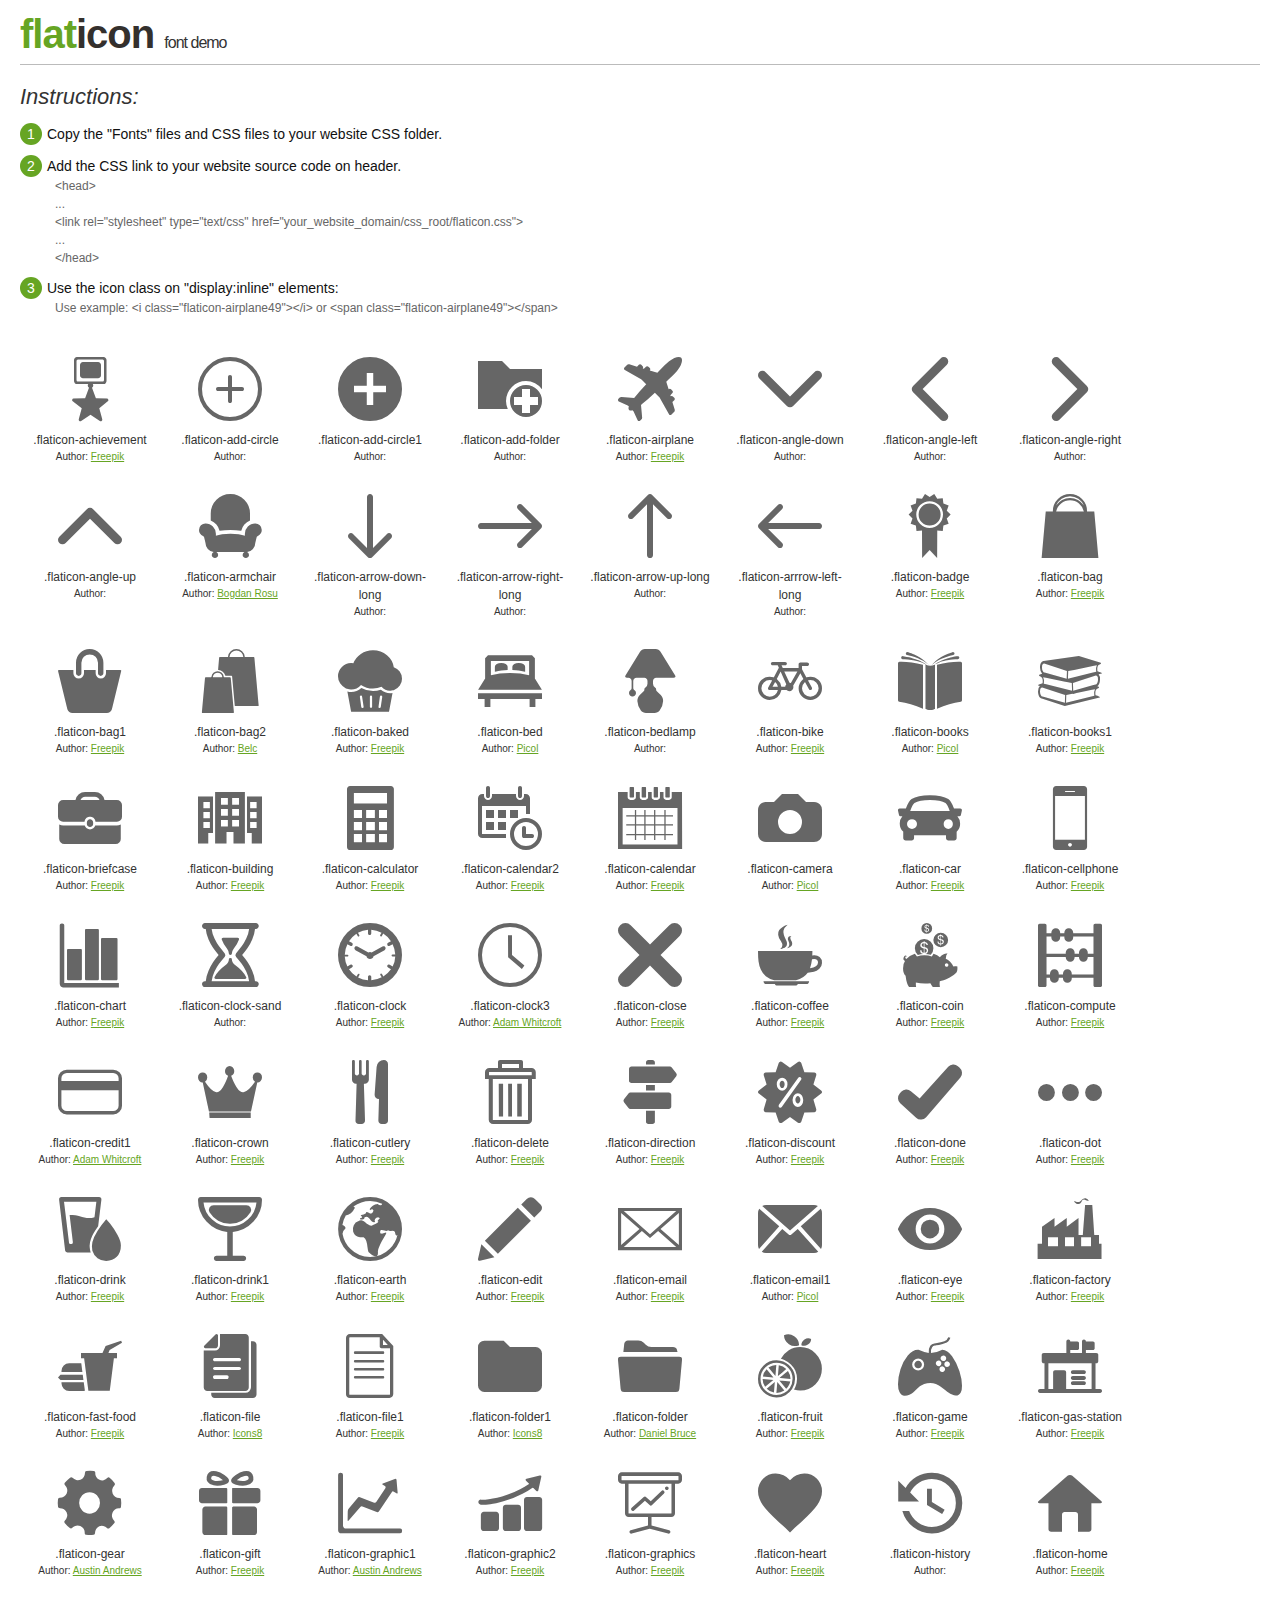
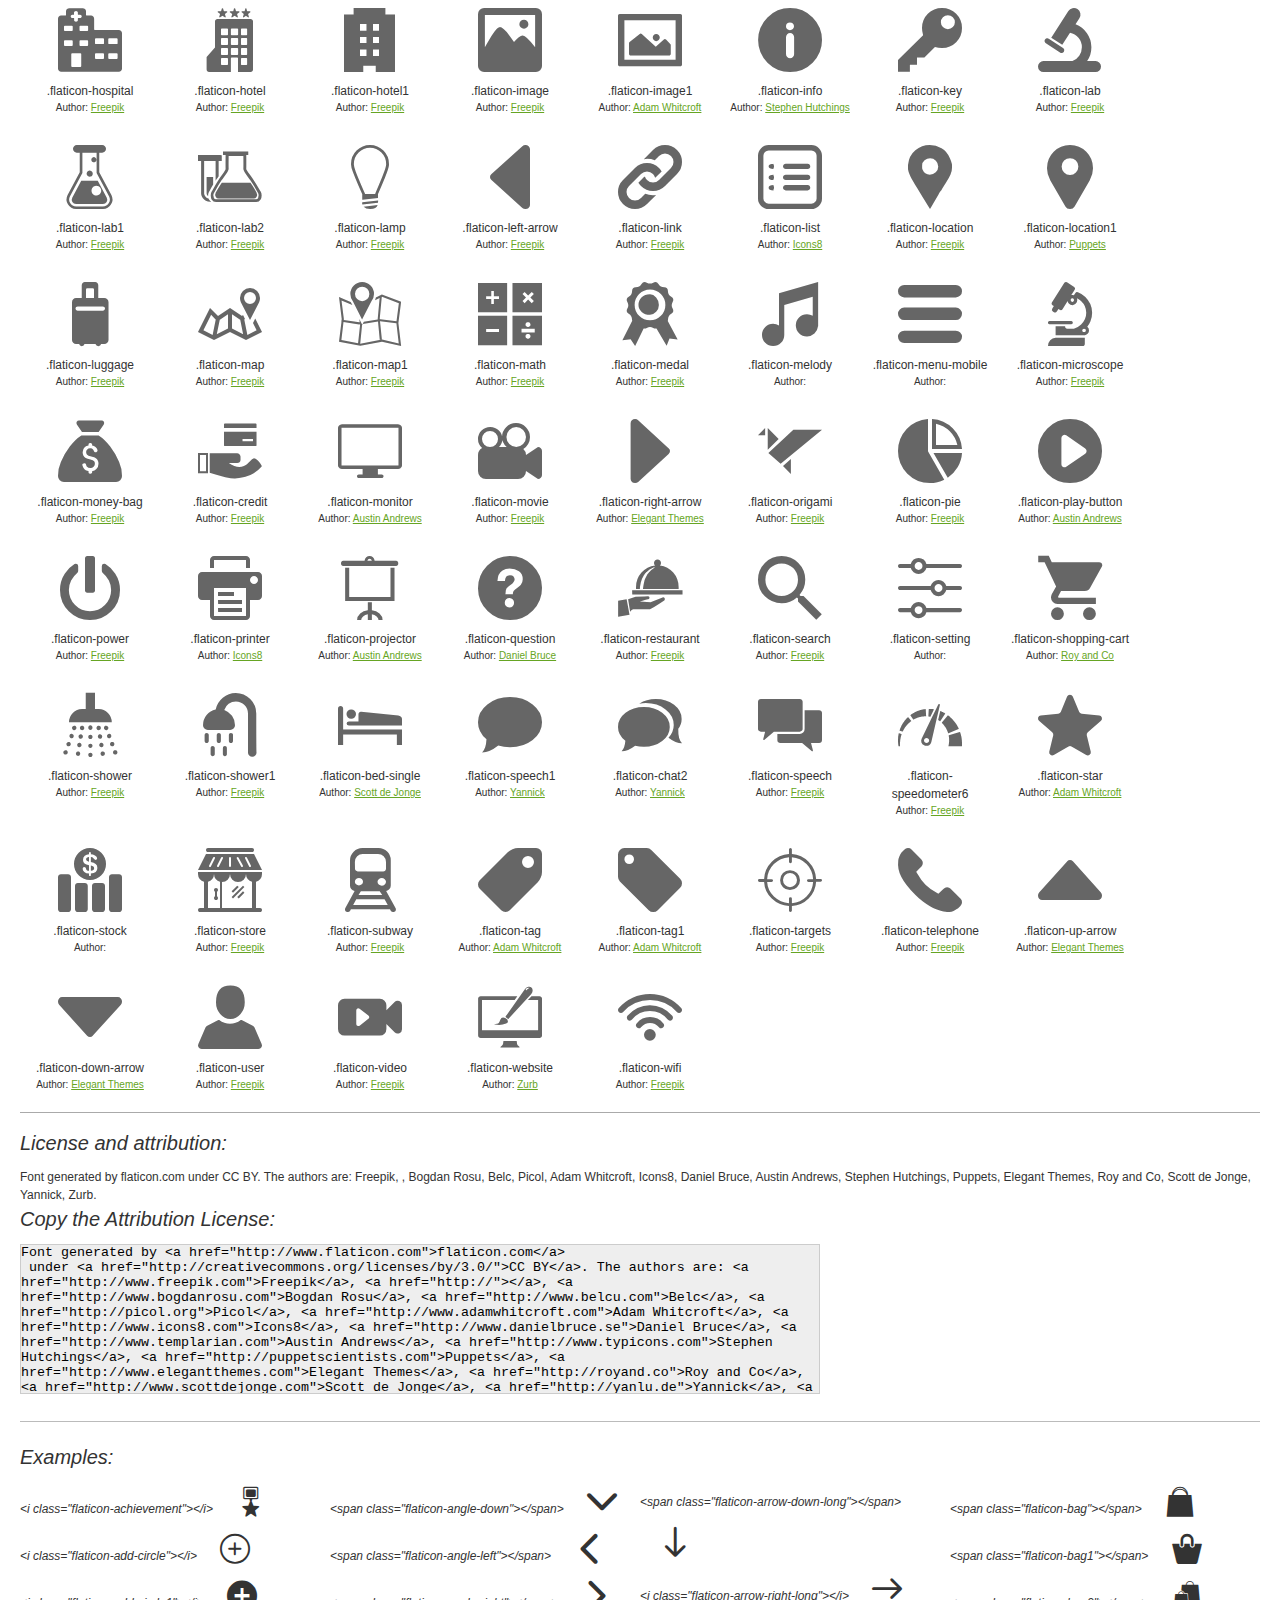
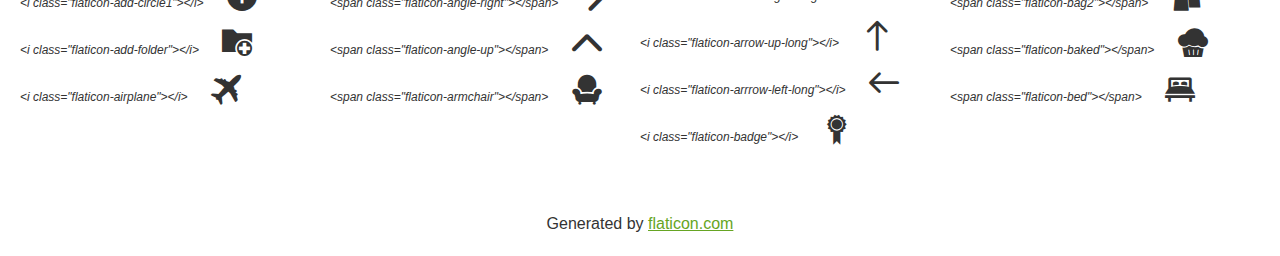
<file: font/mini-icon/flaticon.html>
<!DOCTYPE html>
<html>

<head>
    <title>Flaticon WebFont</title>
    <link rel="stylesheet" type="text/css" href="../../css/flaticon.css">
    <meta charset="UTF-8">
    <style>
    body {
        font-family: sans-serif;
        line-height: 1.5;
        font-size: 16px;
        padding: 20px;
        color:#333;
    }
    * {
        -moz-box-sizing: border-box;
        -webkit-box-sizing: border-box;
        box-sizing: border-box;
        margin: 0;
        padding: 0;
    }
    [class^="flaticon-"]:before, [class*=" flaticon-"]:before, [class^="flaticon-"]:after, [class*=" flaticon-"]:after {
        font-family: Flaticon;
        font-size: 30px;
        font-style: normal;
        margin-left: 20px;
        color: #333;
    }
    .image p {
		font-size: 12px;
		margin: 0px;
		clear: none;
		width: 300px;
		line-height: 40px;
	}
    .text {
        float: left;
        font-size:14px;
        margin-top: 15px;
    }
    .text ul {
        margin-left:0px;
        color:#111;
        margin-bottom:20px;
    }
    .text .ex {
        font-size:12px;
        color:#666;
        margin-left:35px;
        display:block;
    }
    .text ul li {
        margin-top:10px;
        list-style:none;
    }
    .num {
        background:#66A523;
        color:#fff;
        border-radius:20px;
        padding:1px;
        display:inline-block;
        width:22px;
        height:22px;
        text-align:center;
        margin-right: 5px;
    }
    .text ul strong {
        font-weight:normal;
        color:#000;
    }
    .image {
        width: 280px;
        float: left;
        margin-bottom: 15px;
        margin-right: 30px;
    }
    #glyphs {
        clear: both;
    }
    .image p:nth-child(even) i {
        clear: none;
    }
    .glyph {
        display: inline-block;
        width: 120px;
        margin: 10px;
        text-align: center;
        vertical-align: top;
        background: #FFF;
    }
    .glyph .glyph-icon {
        padding: 10px;
        display: block;
        font-family:"Flaticon";
        font-size: 64px;
        line-height: 1;
    }
    .glyph .glyph-icon:before {
        font-size: 64px;
        color: #666;
        margin-left: 0;
    }
    .class-name {
        font-size: 12px;
    }
    .author-name {
		font-size: 10px;
	}
	a{
		color: #66A523;
	}
    .instructions {
        font-style:italic;
        font-size:22px;
        margin-bottom:10px;
    }
    .iconsuse {
        font-size:22px;
        font-style:italic;
        padding-top:20px;
        margin-top:20px;
        border-top:1px solid #bbb;
    }
    .usetitle {
        margin-bottom: 10px;
        font-size: 20px;
        font-style: italic;
    }
    .class-name:last-child {
        font-size: 10px;
        color:#888;
    }
    .class-name:last-child a {
        font-size: 10px;
        color:#555;
    }
    .class-name:last-child a:hover {
        color:#66A523;
    }
    .glyph > input {
        display: block;
        width: 100px;
        margin: 5px auto;
        text-align: center;
        font-size: 12px;
        cursor: text;
    }
    .glyph > input.icon-input {
        font-family:"Flaticon";
        font-size: 16px;
        margin-bottom: 10px;
    }
    h1.logo {
        font-size: 40px;
        letter-spacing: -1px;
        margin-top: -16px;
        text-transform: lowercase;
        border-bottom:1px solid #bbb;
    }
    h1.logo strong {
        font-size: 16px;
        font-family:sans-serif;
        font-weight:normal;
        color:#333;
    }
    h1.logo a {
        color:#34302d;
        text-decoration: none;
    }
    h1.logo a span {
        color:#66A523;
    }
    #footer {
        padding-top:40px;
        clear:both;
        text-align:center;
    }
    #footer a {
        color:#66A523;
    }
    textarea {
		margin: 0px;
		width: 800px;
		height: 150px;
		border: 1px solid #CCC;
		resize: none;
		background: #EEE;
    }
    .author-link, .attrDiv a{
    	font-size: 12px;
    	color: #333;
    	text-decoration: none;
    }
    .external {
    	display: block;
    }
    .attrDiv {
		font-size: 12px;
	}
    .attribution {
        border-top: 1px solid #AAA;
        margin: 10px 0;
        padding-top: 15px;
    }
    </style>
</head>

<body>
    <header>
        <h1 class="logo">
            <a href="http://www.flaticon.com">
                <span>FLAT</span>ICON</a>
            <strong>Font Demo</strong>
        </h1>
    </header>

    <section class="demo">
        <div class="text">

            <div class="instructions">Instructions:</div>

            <ul>
                <li>
                    <p>
                        <span class="num">1</span>Copy the "Fonts" files and CSS files to your website CSS folder.
                </li>
                <li>
                    <p>
                        <span class="num">2</span>Add the CSS link to your website source code on header.
                        <br />
                        <span class="ex">&lt;head&gt;
                            <br/>...
                            <br/>&lt;link rel="stylesheet" type="text/css" href="your_website_domain/css_root/flaticon.css"&gt;
                            <br/>...
                            <br/>&lt;/head&gt;</span>
                </li>

                <li>
                    <p>
                        <span class="num">3</span>Use the icon class on "display:inline" elements:
                        <br />
                        <span class="ex">Use example: &lt;i class=&quot;flaticon-airplane49&quot;&gt;&lt;/i&gt; or &lt;span class=&quot;flaticon-airplane49&quot;&gt;&lt;/span&gt;</span>
                </li>
            </ul>
        </div>

    </section>

    <section id="glyphs"><div class="glyph">
		<div class="glyph-icon flaticon-achievement"></div>
		<div class="class-name">.flaticon-achievement</div><div class="author-name">Author: <a href="http://www.flaticon.com/free-icon/achievement-star-award-symbol_49887">Freepik</a></div></div><div class="glyph">
		<div class="glyph-icon flaticon-add-circle"></div>
		<div class="class-name">.flaticon-add-circle</div><div class="author-name">Author: <a href="http://www.flaticon.com/free-icon/_"></a></div></div><div class="glyph">
		<div class="glyph-icon flaticon-add-circle1"></div>
		<div class="class-name">.flaticon-add-circle1</div><div class="author-name">Author: <a href="http://www.flaticon.com/free-icon/_"></a></div></div><div class="glyph">
		<div class="glyph-icon flaticon-add-folder"></div>
		<div class="class-name">.flaticon-add-folder</div><div class="author-name">Author: <a href="http://www.flaticon.com/free-icon/_"></a></div></div><div class="glyph">
		<div class="glyph-icon flaticon-airplane"></div>
		<div class="class-name">.flaticon-airplane</div><div class="author-name">Author: <a href="http://www.flaticon.com/free-icon/small-paper-airplane_20402">Freepik</a></div></div><div class="glyph">
		<div class="glyph-icon flaticon-angle-down"></div>
		<div class="class-name">.flaticon-angle-down</div><div class="author-name">Author: <a href="http://www.flaticon.com/free-icon/_"></a></div></div><div class="glyph">
		<div class="glyph-icon flaticon-angle-left"></div>
		<div class="class-name">.flaticon-angle-left</div><div class="author-name">Author: <a href="http://www.flaticon.com/free-icon/_"></a></div></div><div class="glyph">
		<div class="glyph-icon flaticon-angle-right"></div>
		<div class="class-name">.flaticon-angle-right</div><div class="author-name">Author: <a href="http://www.flaticon.com/free-icon/_"></a></div></div><div class="glyph">
		<div class="glyph-icon flaticon-angle-up"></div>
		<div class="class-name">.flaticon-angle-up</div><div class="author-name">Author: <a href="http://www.flaticon.com/free-icon/_"></a></div></div><div class="glyph">
		<div class="glyph-icon flaticon-armchair"></div>
		<div class="class-name">.flaticon-armchair</div><div class="author-name">Author: <a href="http://www.flaticon.com/free-icon/armchair-ouline_69427">Bogdan Rosu</a></div></div><div class="glyph">
		<div class="glyph-icon flaticon-arrow-down-long"></div>
		<div class="class-name">.flaticon-arrow-down-long</div><div class="author-name">Author: <a href="http://www.flaticon.com/free-icon/_"></a></div></div><div class="glyph">
		<div class="glyph-icon flaticon-arrow-right-long"></div>
		<div class="class-name">.flaticon-arrow-right-long</div><div class="author-name">Author: <a href="http://www.flaticon.com/free-icon/_"></a></div></div><div class="glyph">
		<div class="glyph-icon flaticon-arrow-up-long"></div>
		<div class="class-name">.flaticon-arrow-up-long</div><div class="author-name">Author: <a href="http://www.flaticon.com/free-icon/_"></a></div></div><div class="glyph">
		<div class="glyph-icon flaticon-arrrow-left-long"></div>
		<div class="class-name">.flaticon-arrrow-left-long</div><div class="author-name">Author: <a href="http://www.flaticon.com/free-icon/_"></a></div></div><div class="glyph">
		<div class="glyph-icon flaticon-badge"></div>
		<div class="class-name">.flaticon-badge</div><div class="author-name">Author: <a href="http://www.flaticon.com/free-icon/medal_13324">Freepik</a></div></div><div class="glyph">
		<div class="glyph-icon flaticon-bag"></div>
		<div class="class-name">.flaticon-bag</div><div class="author-name">Author: <a href="http://www.flaticon.com/free-icon/shopping-bag_8109">Freepik</a></div></div><div class="glyph">
		<div class="glyph-icon flaticon-bag1"></div>
		<div class="class-name">.flaticon-bag1</div><div class="author-name">Author: <a href="http://www.flaticon.com/free-icon/shop-location_8210">Freepik</a></div></div><div class="glyph">
		<div class="glyph-icon flaticon-bag2"></div>
		<div class="class-name">.flaticon-bag2</div><div class="author-name">Author: <a href="http://www.flaticon.com/free-icon/paper-bag_69621">Belc</a></div></div><div class="glyph">
		<div class="glyph-icon flaticon-baked"></div>
		<div class="class-name">.flaticon-baked</div><div class="author-name">Author: <a href="http://www.flaticon.com/free-icon/pretzel_66479">Freepik</a></div></div><div class="glyph">
		<div class="glyph-icon flaticon-bed"></div>
		<div class="class-name">.flaticon-bed</div><div class="author-name">Author: <a href="http://www.flaticon.com/free-icon/bed-silhouette_13844">Picol</a></div></div><div class="glyph">
		<div class="glyph-icon flaticon-bedlamp"></div>
		<div class="class-name">.flaticon-bedlamp</div><div class="author-name">Author: <a href="http://www.flaticon.com/free-icon/_"></a></div></div><div class="glyph">
		<div class="glyph-icon flaticon-bike"></div>
		<div class="class-name">.flaticon-bike</div><div class="author-name">Author: <a href="http://www.flaticon.com/free-icon/bicycle_2260">Freepik</a></div></div><div class="glyph">
		<div class="glyph-icon flaticon-books"></div>
		<div class="class-name">.flaticon-books</div><div class="author-name">Author: <a href="http://www.flaticon.com/free-icon/book-download_14252">Picol</a></div></div><div class="glyph">
		<div class="glyph-icon flaticon-books1"></div>
		<div class="class-name">.flaticon-books1</div><div class="author-name">Author: <a href="http://www.flaticon.com/free-icon/information-book_15519">Freepik</a></div></div><div class="glyph">
		<div class="glyph-icon flaticon-briefcase"></div>
		<div class="class-name">.flaticon-briefcase</div><div class="author-name">Author: <a href="http://www.flaticon.com/free-icon/office-briefcase_67986">Freepik</a></div></div><div class="glyph">
		<div class="glyph-icon flaticon-building"></div>
		<div class="class-name">.flaticon-building</div><div class="author-name">Author: <a href="http://www.flaticon.com/free-icon/rising-house-prices_69835">Freepik</a></div></div><div class="glyph">
		<div class="glyph-icon flaticon-calculator"></div>
		<div class="class-name">.flaticon-calculator</div><div class="author-name">Author: <a href="http://www.flaticon.com/free-icon/school-calculator_69582">Freepik</a></div></div><div class="glyph">
		<div class="glyph-icon flaticon-calendar2"></div>
		<div class="class-name">.flaticon-calendar2</div><div class="author-name">Author: <a href="http://www.flaticon.com/free-icon/valentines-day_67719">Freepik</a></div></div><div class="glyph">
		<div class="glyph-icon flaticon-calendar"></div>
		<div class="class-name">.flaticon-calendar</div><div class="author-name">Author: <a href="http://www.flaticon.com/free-icon/monthly-calendar_4386">Freepik</a></div></div><div class="glyph">
		<div class="glyph-icon flaticon-camera"></div>
		<div class="class-name">.flaticon-camera</div><div class="author-name">Author: <a href="http://www.flaticon.com/free-icon/camera-image_12987">Picol</a></div></div><div class="glyph">
		<div class="glyph-icon flaticon-car"></div>
		<div class="class-name">.flaticon-car</div><div class="author-name">Author: <a href="http://www.flaticon.com/free-icon/no-parking-sign_75115">Freepik</a></div></div><div class="glyph">
		<div class="glyph-icon flaticon-cellphone"></div>
		<div class="class-name">.flaticon-cellphone</div><div class="author-name">Author: <a href="http://www.flaticon.com/free-icon/smartphone-screen_18079">Freepik</a></div></div><div class="glyph">
		<div class="glyph-icon flaticon-chart"></div>
		<div class="class-name">.flaticon-chart</div><div class="author-name">Author: <a href="http://www.flaticon.com/free-icon/pie-chart_66262">Freepik</a></div></div><div class="glyph">
		<div class="glyph-icon flaticon-clock-sand"></div>
		<div class="class-name">.flaticon-clock-sand</div><div class="author-name">Author: <a href="http://www.flaticon.com/free-icon/_"></a></div></div><div class="glyph">
		<div class="glyph-icon flaticon-clock"></div>
		<div class="class-name">.flaticon-clock</div><div class="author-name">Author: <a href="http://www.flaticon.com/free-icon/chronometer_2330">Freepik</a></div></div><div class="glyph">
		<div class="glyph-icon flaticon-clock3"></div>
		<div class="class-name">.flaticon-clock3</div><div class="author-name">Author: <a href="http://www.flaticon.com/free-icon/appointment-reminder_4102">Adam Whitcroft</a></div></div><div class="glyph">
		<div class="glyph-icon flaticon-close"></div>
		<div class="class-name">.flaticon-close</div><div class="author-name">Author: <a href="http://www.flaticon.com/free-icon/square-remove-button_1981">Freepik</a></div></div><div class="glyph">
		<div class="glyph-icon flaticon-coffee"></div>
		<div class="class-name">.flaticon-coffee</div><div class="author-name">Author: <a href="http://www.flaticon.com/free-icon/espresso-coffee_78813">Freepik</a></div></div><div class="glyph">
		<div class="glyph-icon flaticon-coin"></div>
		<div class="class-name">.flaticon-coin</div><div class="author-name">Author: <a href="http://www.flaticon.com/free-icon/pig-money-safe_72686">Freepik</a></div></div><div class="glyph">
		<div class="glyph-icon flaticon-compute"></div>
		<div class="class-name">.flaticon-compute</div><div class="author-name">Author: <a href="http://www.flaticon.com/free-icon/retro-abacus_73707">Freepik</a></div></div><div class="glyph">
		<div class="glyph-icon flaticon-credit1"></div>
		<div class="class-name">.flaticon-credit1</div><div class="author-name">Author: <a href="http://www.flaticon.com/free-icon/credit-card_4205">Adam Whitcroft</a></div></div><div class="glyph">
		<div class="glyph-icon flaticon-crown"></div>
		<div class="class-name">.flaticon-crown</div><div class="author-name">Author: <a href="http://www.flaticon.com/free-icon/premium-services_14165">Freepik</a></div></div><div class="glyph">
		<div class="glyph-icon flaticon-cutlery"></div>
		<div class="class-name">.flaticon-cutlery</div><div class="author-name">Author: <a href="http://www.flaticon.com/free-icon/cutlery_35552">Freepik</a></div></div><div class="glyph">
		<div class="glyph-icon flaticon-delete"></div>
		<div class="class-name">.flaticon-delete</div><div class="author-name">Author: <a href="http://www.flaticon.com/free-icon/delete-database_1586">Freepik</a></div></div><div class="glyph">
		<div class="glyph-icon flaticon-direction"></div>
		<div class="class-name">.flaticon-direction</div><div class="author-name">Author: <a href="http://www.flaticon.com/free-icon/directional-signs_3625">Freepik</a></div></div><div class="glyph">
		<div class="glyph-icon flaticon-discount"></div>
		<div class="class-name">.flaticon-discount</div><div class="author-name">Author: <a href="http://www.flaticon.com/free-icon/house-with-spercentage-off_15803">Freepik</a></div></div><div class="glyph">
		<div class="glyph-icon flaticon-done"></div>
		<div class="class-name">.flaticon-done</div><div class="author-name">Author: <a href="http://www.flaticon.com/free-icon/done-tick_61343">Freepik</a></div></div><div class="glyph">
		<div class="glyph-icon flaticon-dot"></div>
		<div class="class-name">.flaticon-dot</div><div class="author-name">Author: <a href="http://www.flaticon.com/free-icon/three-dots-menu_17223">Freepik</a></div></div><div class="glyph">
		<div class="glyph-icon flaticon-drink"></div>
		<div class="class-name">.flaticon-drink</div><div class="author-name">Author: <a href="http://www.flaticon.com/free-icon/paper-cup-with-straw_665">Freepik</a></div></div><div class="glyph">
		<div class="glyph-icon flaticon-drink1"></div>
		<div class="class-name">.flaticon-drink1</div><div class="author-name">Author: <a href="http://www.flaticon.com/free-icon/beer-in-a-mug_947">Freepik</a></div></div><div class="glyph">
		<div class="glyph-icon flaticon-earth"></div>
		<div class="class-name">.flaticon-earth</div><div class="author-name">Author: <a href="http://www.flaticon.com/free-icon/earth-grid_20308">Freepik</a></div></div><div class="glyph">
		<div class="glyph-icon flaticon-edit"></div>
		<div class="class-name">.flaticon-edit</div><div class="author-name">Author: <a href="http://www.flaticon.com/free-icon/add-column_1842">Freepik</a></div></div><div class="glyph">
		<div class="glyph-icon flaticon-email"></div>
		<div class="class-name">.flaticon-email</div><div class="author-name">Author: <a href="http://www.flaticon.com/free-icon/outlook-logo_3809">Freepik</a></div></div><div class="glyph">
		<div class="glyph-icon flaticon-email1"></div>
		<div class="class-name">.flaticon-email1</div><div class="author-name">Author: <a href="http://www.flaticon.com/free-icon/mailbox-settings-button_14359">Picol</a></div></div><div class="glyph">
		<div class="glyph-icon flaticon-eye"></div>
		<div class="class-name">.flaticon-eye</div><div class="author-name">Author: <a href="http://www.flaticon.com/free-icon/black-eye_3738">Freepik</a></div></div><div class="glyph">
		<div class="glyph-icon flaticon-factory"></div>
		<div class="class-name">.flaticon-factory</div><div class="author-name">Author: <a href="http://www.flaticon.com/free-icon/factory-structure_18222">Freepik</a></div></div><div class="glyph">
		<div class="glyph-icon flaticon-fast-food"></div>
		<div class="class-name">.flaticon-fast-food</div><div class="author-name">Author: <a href="http://www.flaticon.com/free-icon/fast-food-burger-and-drink_62484">Freepik</a></div></div><div class="glyph">
		<div class="glyph-icon flaticon-file"></div>
		<div class="class-name">.flaticon-file</div><div class="author-name">Author: <a href="http://www.flaticon.com/free-icon/flv-file_2481">Icons8</a></div></div><div class="glyph">
		<div class="glyph-icon flaticon-file1"></div>
		<div class="class-name">.flaticon-file1</div><div class="author-name">Author: <a href="http://www.flaticon.com/free-icon/download-from-the-cloud_738">Freepik</a></div></div><div class="glyph">
		<div class="glyph-icon flaticon-folder1"></div>
		<div class="class-name">.flaticon-folder1</div><div class="author-name">Author: <a href="http://www.flaticon.com/free-icon/videos-folder_2376">Icons8</a></div></div><div class="glyph">
		<div class="glyph-icon flaticon-folder"></div>
		<div class="class-name">.flaticon-folder</div><div class="author-name">Author: <a href="http://www.flaticon.com/free-icon/file-folder_3493">Daniel Bruce</a></div></div><div class="glyph">
		<div class="glyph-icon flaticon-fruit"></div>
		<div class="class-name">.flaticon-fruit</div><div class="author-name">Author: <a href="http://www.flaticon.com/free-icon/apple_13211">Freepik</a></div></div><div class="glyph">
		<div class="glyph-icon flaticon-game"></div>
		<div class="class-name">.flaticon-game</div><div class="author-name">Author: <a href="http://www.flaticon.com/free-icon/gamepad-with-joystick_17964">Freepik</a></div></div><div class="glyph">
		<div class="glyph-icon flaticon-gas-station"></div>
		<div class="class-name">.flaticon-gas-station</div><div class="author-name">Author: <a href="http://www.flaticon.com/free-icon/fuel-dispenser_66592">Freepik</a></div></div><div class="glyph">
		<div class="glyph-icon flaticon-gear"></div>
		<div class="class-name">.flaticon-gear</div><div class="author-name">Author: <a href="http://www.flaticon.com/free-icon/cogs-wheel-teeth_10113">Austin Andrews</a></div></div><div class="glyph">
		<div class="glyph-icon flaticon-gift"></div>
		<div class="class-name">.flaticon-gift</div><div class="author-name">Author: <a href="http://www.flaticon.com/free-icon/gift-shop-location_8182">Freepik</a></div></div><div class="glyph">
		<div class="glyph-icon flaticon-graphic1"></div>
		<div class="class-name">.flaticon-graphic1</div><div class="author-name">Author: <a href="http://www.flaticon.com/free-icon/graph-bar-finances_9845">Austin Andrews</a></div></div><div class="glyph">
		<div class="glyph-icon flaticon-graphic2"></div>
		<div class="class-name">.flaticon-graphic2</div><div class="author-name">Author: <a href="http://www.flaticon.com/free-icon/maths-graphic_13550">Freepik</a></div></div><div class="glyph">
		<div class="glyph-icon flaticon-graphics"></div>
		<div class="class-name">.flaticon-graphics</div><div class="author-name">Author: <a href="http://www.flaticon.com/free-icon/modifying-a-straight-line-into-a-curve_67885">Freepik</a></div></div><div class="glyph">
		<div class="glyph-icon flaticon-heart"></div>
		<div class="class-name">.flaticon-heart</div><div class="author-name">Author: <a href="http://www.flaticon.com/free-icon/broken-heart_11094">Freepik</a></div></div><div class="glyph">
		<div class="glyph-icon flaticon-history"></div>
		<div class="class-name">.flaticon-history</div><div class="author-name">Author: <a href="http://www.flaticon.com/free-icon/_"></a></div></div><div class="glyph">
		<div class="glyph-icon flaticon-home"></div>
		<div class="class-name">.flaticon-home</div><div class="author-name">Author: <a href="http://www.flaticon.com/free-icon/home-button_67186">Freepik</a></div></div><div class="glyph">
		<div class="glyph-icon flaticon-hospital"></div>
		<div class="class-name">.flaticon-hospital</div><div class="author-name">Author: <a href="http://www.flaticon.com/free-icon/hospital-pin_8092">Freepik</a></div></div><div class="glyph">
		<div class="glyph-icon flaticon-hotel"></div>
		<div class="class-name">.flaticon-hotel</div><div class="author-name">Author: <a href="http://www.flaticon.com/free-icon/bellhop_10644">Freepik</a></div></div><div class="glyph">
		<div class="glyph-icon flaticon-hotel1"></div>
		<div class="class-name">.flaticon-hotel1</div><div class="author-name">Author: <a href="http://www.flaticon.com/free-icon/hotel-location_8199">Freepik</a></div></div><div class="glyph">
		<div class="glyph-icon flaticon-image"></div>
		<div class="class-name">.flaticon-image</div><div class="author-name">Author: <a href="http://www.flaticon.com/free-icon/scanner_1409">Freepik</a></div></div><div class="glyph">
		<div class="glyph-icon flaticon-image1"></div>
		<div class="class-name">.flaticon-image1</div><div class="author-name">Author: <a href="http://www.flaticon.com/free-icon/vertical-image-composition_4019">Adam Whitcroft</a></div></div><div class="glyph">
		<div class="glyph-icon flaticon-info"></div>
		<div class="class-name">.flaticon-info</div><div class="author-name">Author: <a href="http://www.flaticon.com/free-icon/info-sign_2730">Stephen Hutchings</a></div></div><div class="glyph">
		<div class="glyph-icon flaticon-key"></div>
		<div class="class-name">.flaticon-key</div><div class="author-name">Author: <a href="http://www.flaticon.com/free-icon/developer-key_1035">Freepik</a></div></div><div class="glyph">
		<div class="glyph-icon flaticon-lab"></div>
		<div class="class-name">.flaticon-lab</div><div class="author-name">Author: <a href="http://www.flaticon.com/free-icon/florence-flask_71379">Freepik</a></div></div><div class="glyph">
		<div class="glyph-icon flaticon-lab1"></div>
		<div class="class-name">.flaticon-lab1</div><div class="author-name">Author: <a href="http://www.flaticon.com/free-icon/lab-tool_36475">Freepik</a></div></div><div class="glyph">
		<div class="glyph-icon flaticon-lab2"></div>
		<div class="class-name">.flaticon-lab2</div><div class="author-name">Author: <a href="http://www.flaticon.com/free-icon/lab-test-tubes_46048">Freepik</a></div></div><div class="glyph">
		<div class="glyph-icon flaticon-lamp"></div>
		<div class="class-name">.flaticon-lamp</div><div class="author-name">Author: <a href="http://www.flaticon.com/free-icon/study-lamp_68212">Freepik</a></div></div><div class="glyph">
		<div class="glyph-icon flaticon-left-arrow"></div>
		<div class="class-name">.flaticon-left-arrow</div><div class="author-name">Author: <a href="http://www.flaticon.com/free-icon/left-arrow_63065">Freepik</a></div></div><div class="glyph">
		<div class="glyph-icon flaticon-link"></div>
		<div class="class-name">.flaticon-link</div><div class="author-name">Author: <a href="http://www.flaticon.com/free-icon/add-link_1942">Freepik</a></div></div><div class="glyph">
		<div class="glyph-icon flaticon-list"></div>
		<div class="class-name">.flaticon-list</div><div class="author-name">Author: <a href="http://www.flaticon.com/free-icon/bulleted-list_2665">Icons8</a></div></div><div class="glyph">
		<div class="glyph-icon flaticon-location"></div>
		<div class="class-name">.flaticon-location</div><div class="author-name">Author: <a href="http://www.flaticon.com/free-icon/location-flag_1802">Freepik</a></div></div><div class="glyph">
		<div class="glyph-icon flaticon-location1"></div>
		<div class="class-name">.flaticon-location1</div><div class="author-name">Author: <a href="http://www.flaticon.com/free-icon/compass_68553">Puppets</a></div></div><div class="glyph">
		<div class="glyph-icon flaticon-luggage"></div>
		<div class="class-name">.flaticon-luggage</div><div class="author-name">Author: <a href="http://www.flaticon.com/free-icon/hotel-cart_74843">Freepik</a></div></div><div class="glyph">
		<div class="glyph-icon flaticon-map"></div>
		<div class="class-name">.flaticon-map</div><div class="author-name">Author: <a href="http://www.flaticon.com/free-icon/map-position_20120">Freepik</a></div></div><div class="glyph">
		<div class="glyph-icon flaticon-map1"></div>
		<div class="class-name">.flaticon-map1</div><div class="author-name">Author: <a href="http://www.flaticon.com/free-icon/world-map_4367">Freepik</a></div></div><div class="glyph">
		<div class="glyph-icon flaticon-math"></div>
		<div class="class-name">.flaticon-math</div><div class="author-name">Author: <a href="http://www.flaticon.com/free-icon/protractor_4324">Freepik</a></div></div><div class="glyph">
		<div class="glyph-icon flaticon-medal"></div>
		<div class="class-name">.flaticon-medal</div><div class="author-name">Author: <a href="http://www.flaticon.com/free-icon/honour-medal_594">Freepik</a></div></div><div class="glyph">
		<div class="glyph-icon flaticon-melody"></div>
		<div class="class-name">.flaticon-melody</div><div class="author-name">Author: <a href="http://www.flaticon.com/free-icon/_"></a></div></div><div class="glyph">
		<div class="glyph-icon flaticon-menu-mobile"></div>
		<div class="class-name">.flaticon-menu-mobile</div><div class="author-name">Author: <a href="http://www.flaticon.com/free-icon/_"></a></div></div><div class="glyph">
		<div class="glyph-icon flaticon-microscope"></div>
		<div class="class-name">.flaticon-microscope</div><div class="author-name">Author: <a href="http://www.flaticon.com/free-icon/microscope-silhouette_69502">Freepik</a></div></div><div class="glyph">
		<div class="glyph-icon flaticon-money-bag"></div>
		<div class="class-name">.flaticon-money-bag</div><div class="author-name">Author: <a href="http://www.flaticon.com/free-icon/money-bag-with-pound-sign_64459">Freepik</a></div></div><div class="glyph">
		<div class="glyph-icon flaticon-credit"></div>
		<div class="class-name">.flaticon-credit</div><div class="author-name">Author: <a href="http://www.flaticon.com/free-icon/credit-card-pay-mode_17282">Freepik</a></div></div><div class="glyph">
		<div class="glyph-icon flaticon-monitor"></div>
		<div class="class-name">.flaticon-monitor</div><div class="author-name">Author: <a href="http://www.flaticon.com/free-icon/film-strip-in-monitor_9110">Austin Andrews</a></div></div><div class="glyph">
		<div class="glyph-icon flaticon-movie"></div>
		<div class="class-name">.flaticon-movie</div><div class="author-name">Author: <a href="http://www.flaticon.com/free-icon/cinematographic-announcer_68924">Freepik</a></div></div><div class="glyph">
		<div class="glyph-icon flaticon-right-arrow"></div>
		<div class="class-name">.flaticon-right-arrow</div><div class="author-name">Author: <a href="http://www.flaticon.com/free-icon/play-button_7520">Elegant Themes</a></div></div><div class="glyph">
		<div class="glyph-icon flaticon-origami"></div>
		<div class="class-name">.flaticon-origami</div><div class="author-name">Author: <a href="http://www.flaticon.com/free-icon/paper-plane-perspective_16774">Freepik</a></div></div><div class="glyph">
		<div class="glyph-icon flaticon-pie"></div>
		<div class="class-name">.flaticon-pie</div><div class="author-name">Author: <a href="http://www.flaticon.com/free-icon/pie-stats_16029">Freepik</a></div></div><div class="glyph">
		<div class="glyph-icon flaticon-play-button"></div>
		<div class="class-name">.flaticon-play-button</div><div class="author-name">Author: <a href="http://www.flaticon.com/free-icon/play-button_10365">Austin Andrews</a></div></div><div class="glyph">
		<div class="glyph-icon flaticon-power"></div>
		<div class="class-name">.flaticon-power</div><div class="author-name">Author: <a href="http://www.flaticon.com/free-icon/power-button_73432">Freepik</a></div></div><div class="glyph">
		<div class="glyph-icon flaticon-printer"></div>
		<div class="class-name">.flaticon-printer</div><div class="author-name">Author: <a href="http://www.flaticon.com/free-icon/printer-with-a-copy_3617">Icons8</a></div></div><div class="glyph">
		<div class="glyph-icon flaticon-projector"></div>
		<div class="class-name">.flaticon-projector</div><div class="author-name">Author: <a href="http://www.flaticon.com/free-icon/multimedia-projector_9574">Austin Andrews</a></div></div><div class="glyph">
		<div class="glyph-icon flaticon-question"></div>
		<div class="class-name">.flaticon-question</div><div class="author-name">Author: <a href="http://www.flaticon.com/free-icon/question-mark_3711">Daniel Bruce</a></div></div><div class="glyph">
		<div class="glyph-icon flaticon-restaurant"></div>
		<div class="class-name">.flaticon-restaurant</div><div class="author-name">Author: <a href="http://www.flaticon.com/free-icon/sugar-bottle_3802">Freepik</a></div></div><div class="glyph">
		<div class="glyph-icon flaticon-search"></div>
		<div class="class-name">.flaticon-search</div><div class="author-name">Author: <a href="http://www.flaticon.com/free-icon/seo-consulting_69021">Freepik</a></div></div><div class="glyph">
		<div class="glyph-icon flaticon-setting"></div>
		<div class="class-name">.flaticon-setting</div><div class="author-name">Author: <a href="http://www.flaticon.com/free-icon/_"></a></div></div><div class="glyph">
		<div class="glyph-icon flaticon-shopping-cart"></div>
		<div class="class-name">.flaticon-shopping-cart</div><div class="author-name">Author: <a href="http://www.flaticon.com/free-icon/basic-shopping-cart_62364">Roy and Co</a></div></div><div class="glyph">
		<div class="glyph-icon flaticon-shower"></div>
		<div class="class-name">.flaticon-shower</div><div class="author-name">Author: <a href="http://www.flaticon.com/free-icon/showering-before-enter-the-pool_71593">Freepik</a></div></div><div class="glyph">
		<div class="glyph-icon flaticon-shower1"></div>
		<div class="class-name">.flaticon-shower1</div><div class="author-name">Author: <a href="http://www.flaticon.com/free-icon/shower-head_72382">Freepik</a></div></div><div class="glyph">
		<div class="glyph-icon flaticon-bed-single"></div>
		<div class="class-name">.flaticon-bed-single</div><div class="author-name">Author: <a href="http://www.flaticon.com/free-icon/sleeping-bed-silhouette_8652">Scott de Jonge</a></div></div><div class="glyph">
		<div class="glyph-icon flaticon-speech1"></div>
		<div class="class-name">.flaticon-speech1</div><div class="author-name">Author: <a href="http://www.flaticon.com/free-icon/conversation-speech-bubbles_12412">Yannick</a></div></div><div class="glyph">
		<div class="glyph-icon flaticon-chat2"></div>
		<div class="class-name">.flaticon-chat2</div><div class="author-name">Author: <a href="http://www.flaticon.com/free-icon/chat-speech-bubbles_12425">Yannick</a></div></div><div class="glyph">
		<div class="glyph-icon flaticon-speech"></div>
		<div class="class-name">.flaticon-speech</div><div class="author-name">Author: <a href="http://www.flaticon.com/free-icon/speech-bubble-text_14117">Freepik</a></div></div><div class="glyph">
		<div class="glyph-icon flaticon-speedometer6"></div>
		<div class="class-name">.flaticon-speedometer6</div><div class="author-name">Author: <a href="http://www.flaticon.com/free-icon/speedometer-in-front-of-a-cloud-silhouette_30348">Freepik</a></div></div><div class="glyph">
		<div class="glyph-icon flaticon-star"></div>
		<div class="class-name">.flaticon-star</div><div class="author-name">Author: <a href="http://www.flaticon.com/free-icon/bookmark-star_4075">Adam Whitcroft</a></div></div><div class="glyph">
		<div class="glyph-icon flaticon-stock"></div>
		<div class="class-name">.flaticon-stock</div><div class="author-name">Author: <a href="http://www.flaticon.com/free-icon/_"></a></div></div><div class="glyph">
		<div class="glyph-icon flaticon-store"></div>
		<div class="class-name">.flaticon-store</div><div class="author-name">Author: <a href="http://www.flaticon.com/free-icon/store-board_68362">Freepik</a></div></div><div class="glyph">
		<div class="glyph-icon flaticon-subway"></div>
		<div class="class-name">.flaticon-subway</div><div class="author-name">Author: <a href="http://www.flaticon.com/free-icon/high-speed-train_853">Freepik</a></div></div><div class="glyph">
		<div class="glyph-icon flaticon-tag"></div>
		<div class="class-name">.flaticon-tag</div><div class="author-name">Author: <a href="http://www.flaticon.com/free-icon/price-tag_4210">Adam Whitcroft</a></div></div><div class="glyph">
		<div class="glyph-icon flaticon-tag1"></div>
		<div class="class-name">.flaticon-tag1</div><div class="author-name">Author: <a href="http://www.flaticon.com/free-icon/tag_7845">Adam Whitcroft</a></div></div><div class="glyph">
		<div class="glyph-icon flaticon-targets"></div>
		<div class="class-name">.flaticon-targets</div><div class="author-name">Author: <a href="http://www.flaticon.com/free-icon/user-target_14453">Freepik</a></div></div><div class="glyph">
		<div class="glyph-icon flaticon-telephone"></div>
		<div class="class-name">.flaticon-telephone</div><div class="author-name">Author: <a href="http://www.flaticon.com/free-icon/call-answer_17216">Freepik</a></div></div><div class="glyph">
		<div class="glyph-icon flaticon-up-arrow"></div>
		<div class="class-name">.flaticon-up-arrow</div><div class="author-name">Author: <a href="http://www.flaticon.com/free-icon/up-arrow_7645">Elegant Themes</a></div></div><div class="glyph">
		<div class="glyph-icon flaticon-down-arrow"></div>
		<div class="class-name">.flaticon-down-arrow</div><div class="author-name">Author: <a href="http://www.flaticon.com/free-icon/little-down-triangular-arrow_7629">Elegant Themes</a></div></div><div class="glyph">
		<div class="glyph-icon flaticon-user"></div>
		<div class="class-name">.flaticon-user</div><div class="author-name">Author: <a href="http://www.flaticon.com/free-icon/user-close-up_15203">Freepik</a></div></div><div class="glyph">
		<div class="glyph-icon flaticon-video"></div>
		<div class="class-name">.flaticon-video</div><div class="author-name">Author: <a href="http://www.flaticon.com/free-icon/digital-video-camera_73612">Freepik</a></div></div><div class="glyph">
		<div class="glyph-icon flaticon-website"></div>
		<div class="class-name">.flaticon-website</div><div class="author-name">Author: <a href="http://www.flaticon.com/free-icon/website-window_9549">Zurb</a></div></div><div class="glyph">
		<div class="glyph-icon flaticon-wifi"></div>
		<div class="class-name">.flaticon-wifi</div><div class="author-name">Author: <a href="http://www.flaticon.com/free-icon/wifi-signal-level_1952">Freepik</a></div></div></section>

<section class="attribution">

	<div class="usetitle">License and attribution:</div><div class="attrDiv">Font generated by <a href="http://www.flaticon.com">flaticon.com</a>
 under <a href="http://creativecommons.org/licenses/by/3.0/">CC BY</a>. The authors are: <a href="http://www.freepik.com">Freepik</a>, <a href="http://"></a>, <a href="http://www.bogdanrosu.com">Bogdan Rosu</a>, <a href="http://www.belcu.com">Belc</a>, <a href="http://picol.org">Picol</a>, <a href="http://www.adamwhitcroft.com">Adam Whitcroft</a>, <a href="http://www.icons8.com">Icons8</a>, <a href="http://www.danielbruce.se">Daniel Bruce</a>, <a href="http://www.templarian.com">Austin Andrews</a>, <a href="http://www.typicons.com">Stephen Hutchings</a>, <a href="http://puppetscientists.com">Puppets</a>, <a href="http://www.elegantthemes.com">Elegant Themes</a>, <a href="http://royand.co">Roy and Co</a>, <a href="http://www.scottdejonge.com">Scott de Jonge</a>, <a href="http://yanlu.de">Yannick</a>, <a href="http://www.zurb.com">Zurb</a>.</div><div class="usetitle">Copy the Attribution License:</div>

<textarea onclick="this.focus();this.select();">Font generated by &lt;a href=&quot;http://www.flaticon.com&quot;&gt;flaticon.com&lt;/a&gt;
 under &lt;a href=&quot;http://creativecommons.org/licenses/by/3.0/&quot;&gt;CC BY&lt;/a&gt;. The authors are: &lt;a href=&quot;http://www.freepik.com&quot;&gt;Freepik&lt;/a&gt;, &lt;a href=&quot;http://&quot;&gt;&lt;/a&gt;, &lt;a href=&quot;http://www.bogdanrosu.com&quot;&gt;Bogdan Rosu&lt;/a&gt;, &lt;a href=&quot;http://www.belcu.com&quot;&gt;Belc&lt;/a&gt;, &lt;a href=&quot;http://picol.org&quot;&gt;Picol&lt;/a&gt;, &lt;a href=&quot;http://www.adamwhitcroft.com&quot;&gt;Adam Whitcroft&lt;/a&gt;, &lt;a href=&quot;http://www.icons8.com&quot;&gt;Icons8&lt;/a&gt;, &lt;a href=&quot;http://www.danielbruce.se&quot;&gt;Daniel Bruce&lt;/a&gt;, &lt;a href=&quot;http://www.templarian.com&quot;&gt;Austin Andrews&lt;/a&gt;, &lt;a href=&quot;http://www.typicons.com&quot;&gt;Stephen Hutchings&lt;/a&gt;, &lt;a href=&quot;http://puppetscientists.com&quot;&gt;Puppets&lt;/a&gt;, &lt;a href=&quot;http://www.elegantthemes.com&quot;&gt;Elegant Themes&lt;/a&gt;, &lt;a href=&quot;http://royand.co&quot;&gt;Roy and Co&lt;/a&gt;, &lt;a href=&quot;http://www.scottdejonge.com&quot;&gt;Scott de Jonge&lt;/a&gt;, &lt;a href=&quot;http://yanlu.de&quot;&gt;Yannick&lt;/a&gt;, &lt;a href=&quot;http://www.zurb.com&quot;&gt;Zurb&lt;/a&gt;.</textarea>

</section>

<section class="iconsuse">
    	<div class="usetitle">Examples:</div>
		<div class="image"><p>&lt;i class=&quot;flaticon-achievement&quot;&gt;&lt;/i&gt; <i class="flaticon-achievement"></i></p><p>&lt;i class=&quot;flaticon-add-circle&quot;&gt;&lt;/i&gt; <i class="flaticon-add-circle"></i></p><p>&lt;i class=&quot;flaticon-add-circle1&quot;&gt;&lt;/i&gt; <i class="flaticon-add-circle1"></i></p><p>&lt;i class=&quot;flaticon-add-folder&quot;&gt;&lt;/i&gt; <i class="flaticon-add-folder"></i></p><p>&lt;i class=&quot;flaticon-airplane&quot;&gt;&lt;/i&gt; <i class="flaticon-airplane"></i></p></div><div class="image"><p>&lt;span class=&quot;flaticon-angle-down&quot;&gt;&lt;/span&gt; <span class="flaticon-angle-down"></span></p><p>&lt;span class=&quot;flaticon-angle-left&quot;&gt;&lt;/span&gt; <span class="flaticon-angle-left"></span></p><p>&lt;span class=&quot;flaticon-angle-right&quot;&gt;&lt;/span&gt; <span class="flaticon-angle-right"></span></p><p>&lt;span class=&quot;flaticon-angle-up&quot;&gt;&lt;/span&gt; <span class="flaticon-angle-up"></span></p><p>&lt;span class=&quot;flaticon-armchair&quot;&gt;&lt;/span&gt; <span class="flaticon-armchair"></span></p></div><div class="image"><p>&lt;span class=&quot;flaticon-arrow-down-long&quot;&gt;&lt;/span&gt; <span class="flaticon-arrow-down-long"></span></p><p>&lt;i class=&quot;flaticon-arrow-right-long&quot;&gt;&lt;/i&gt; <i class="flaticon-arrow-right-long"></i></p><p>&lt;i class=&quot;flaticon-arrow-up-long&quot;&gt;&lt;/i&gt; <i class="flaticon-arrow-up-long"></i></p><p>&lt;i class=&quot;flaticon-arrrow-left-long&quot;&gt;&lt;/i&gt; <i class="flaticon-arrrow-left-long"></i></p><p>&lt;i class=&quot;flaticon-badge&quot;&gt;&lt;/i&gt; <i class="flaticon-badge"></i></p></div><div class="image"><p>&lt;span class=&quot;flaticon-bag&quot;&gt;&lt;/span&gt; <span class="flaticon-bag"></span></p><p>&lt;span class=&quot;flaticon-bag1&quot;&gt;&lt;/span&gt; <span class="flaticon-bag1"></span></p><p>&lt;span class=&quot;flaticon-bag2&quot;&gt;&lt;/span&gt; <span class="flaticon-bag2"></span></p><p>&lt;span class=&quot;flaticon-baked&quot;&gt;&lt;/span&gt; <span class="flaticon-baked"></span></p><p>&lt;span class=&quot;flaticon-bed&quot;&gt;&lt;/span&gt; <span class="flaticon-bed"></span></p></div><div class="image"></div>
</section>
<div id="footer">
    <div>Generated by <a href="http://www.flaticon.com">flaticon.com</a>
    </div>
</div>
	</body>
</html>
</file>
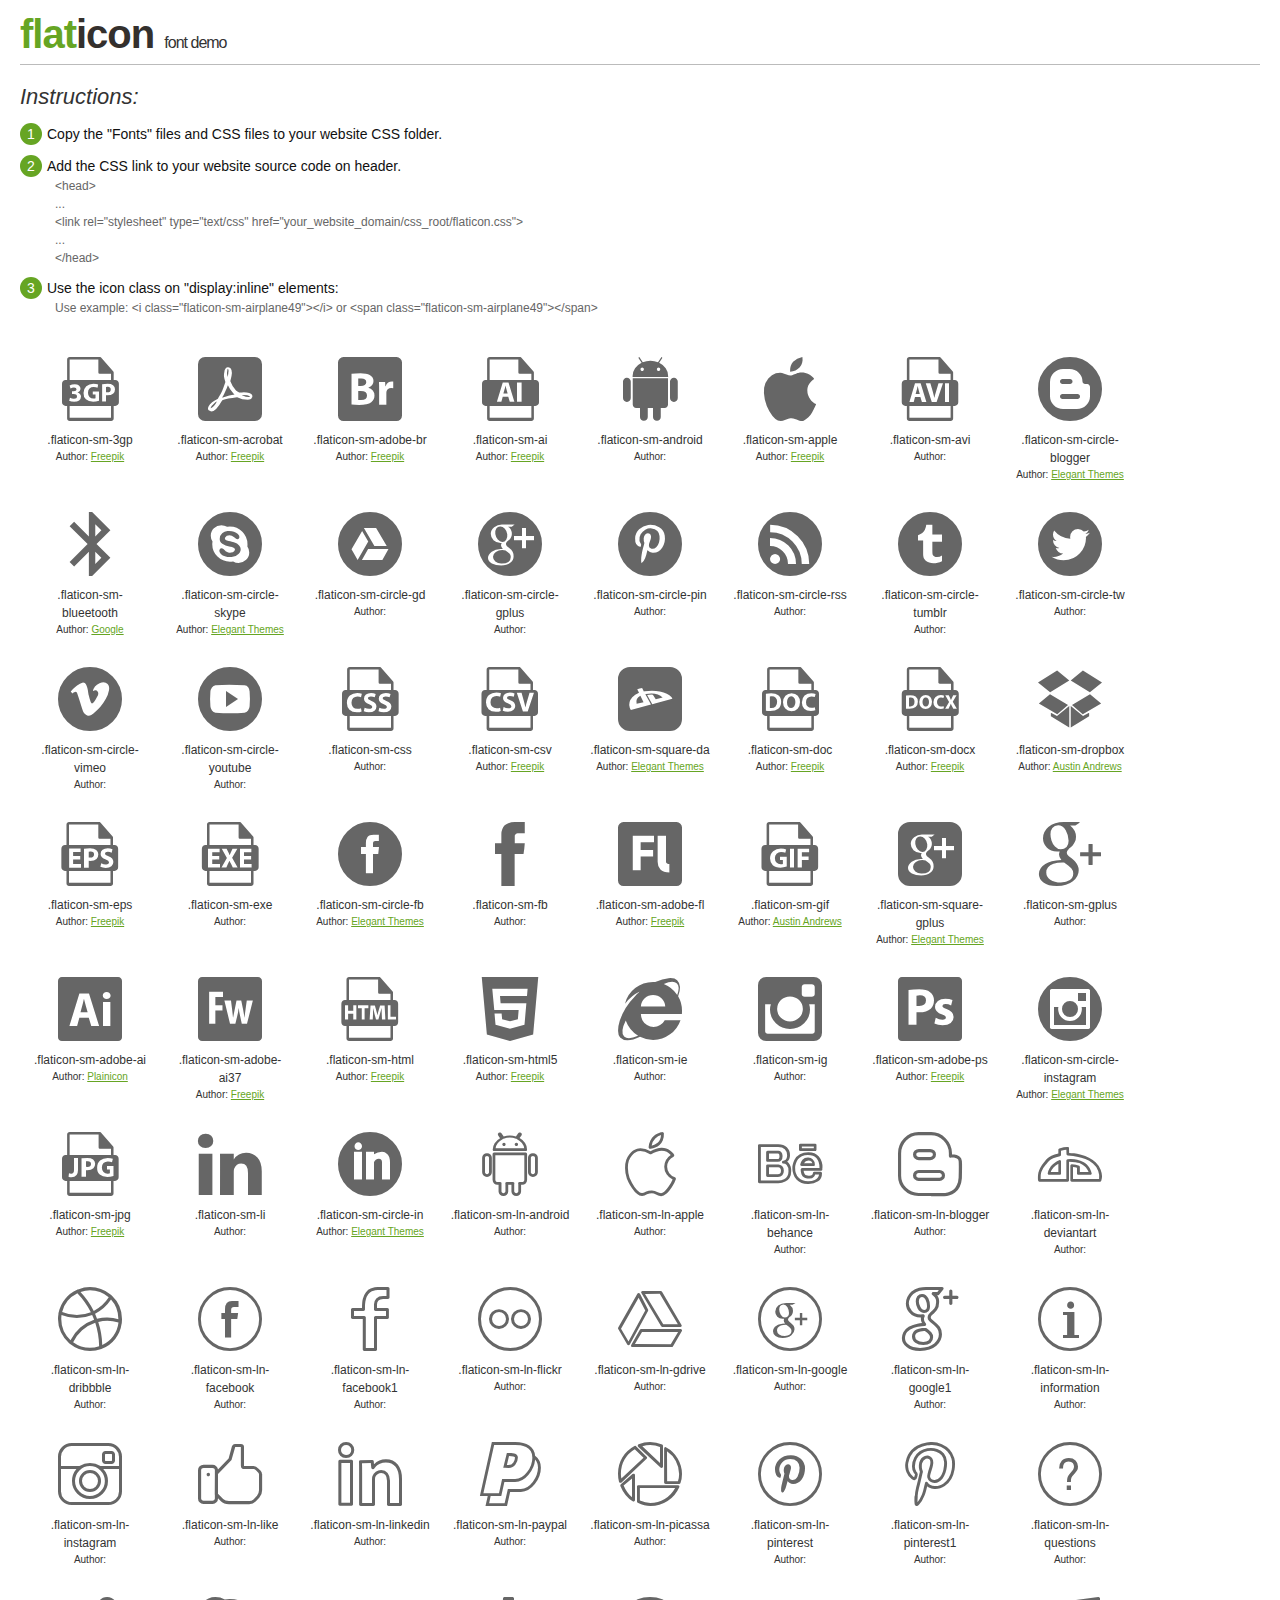
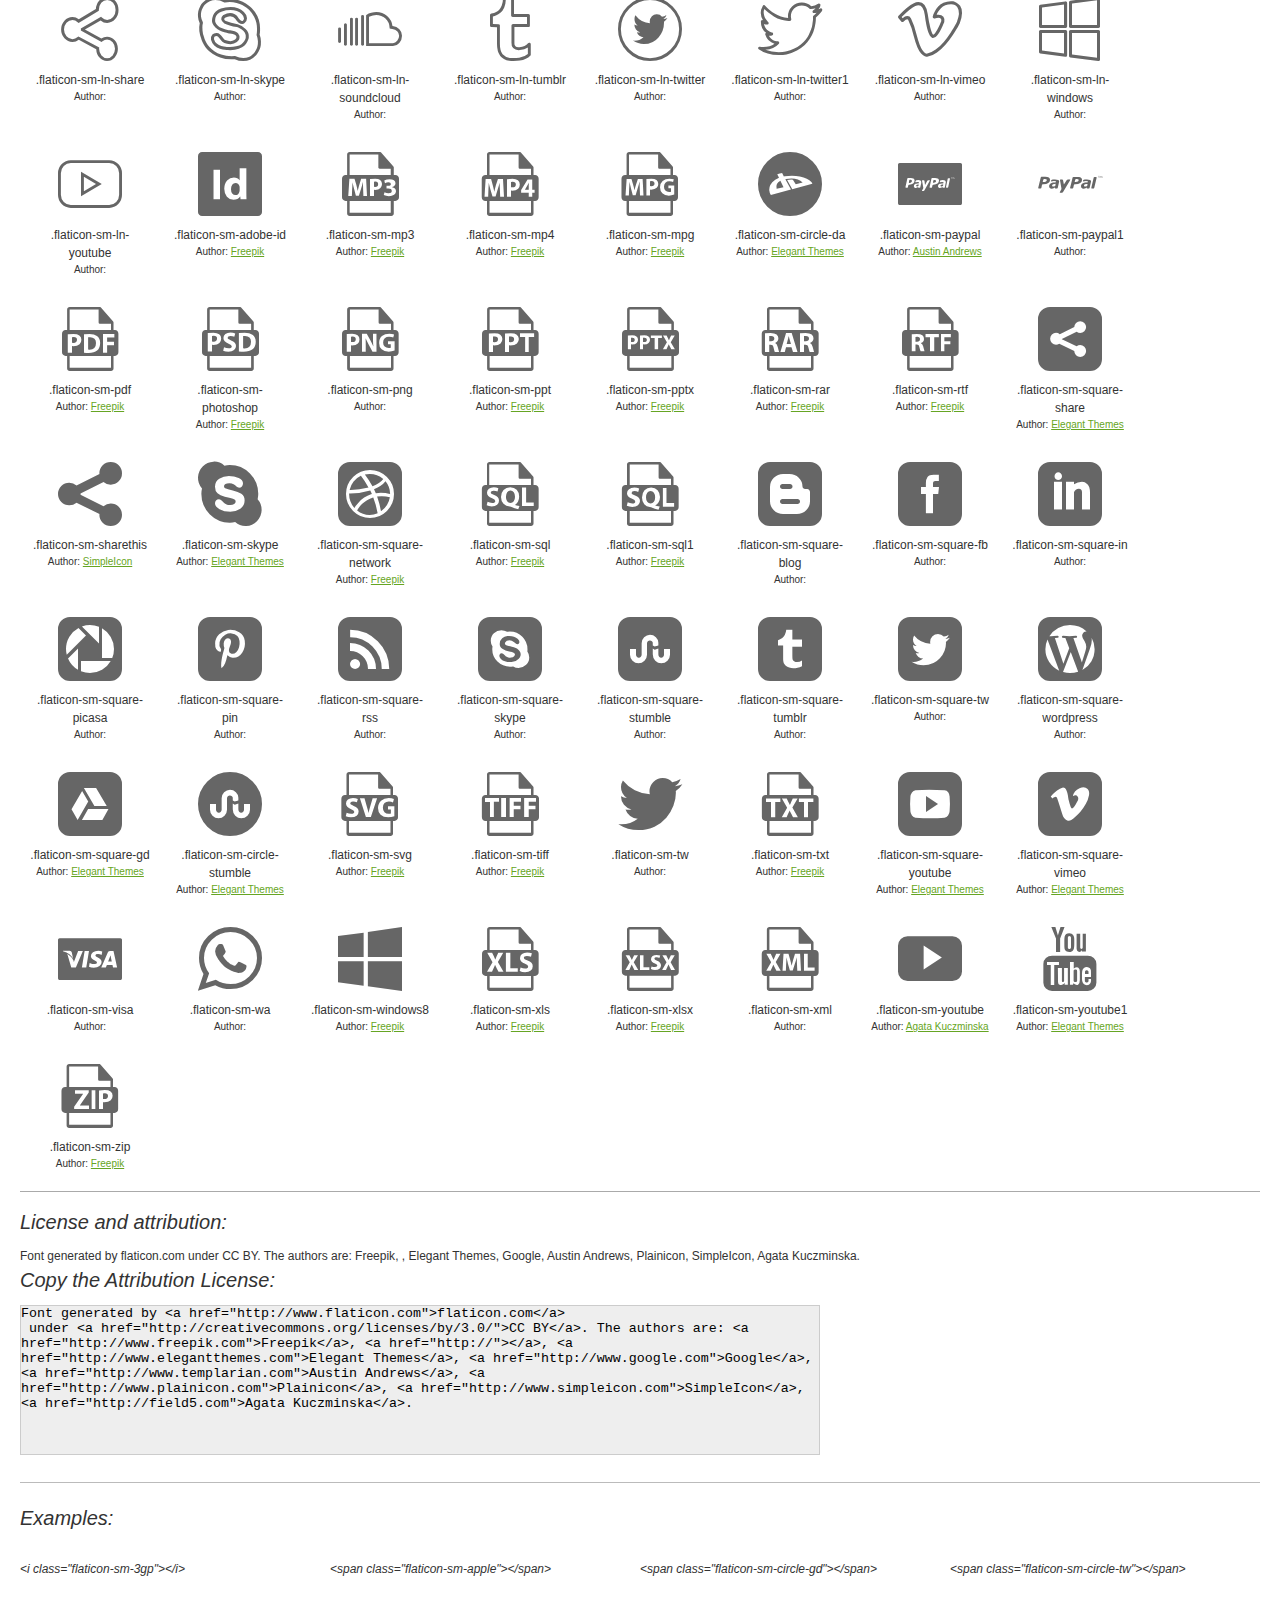
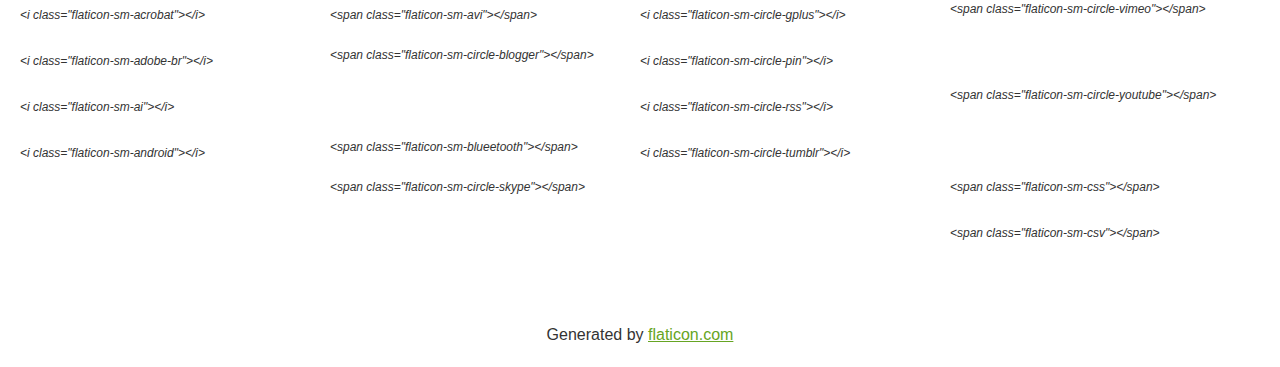
<file: font/social-media/sm-icon.html>
<!DOCTYPE html>
<html>

<head>
    <title>Flaticon WebFont</title>
    <link rel="stylesheet" type="text/css" href="../../css/flaticon.css">
    <meta charset="UTF-8">
    <style>
    body {
        font-family: sans-serif;
        line-height: 1.5;
        font-size: 16px;
        padding: 20px;
        color:#333;
    }
    * {
        -moz-box-sizing: border-box;
        -webkit-box-sizing: border-box;
        box-sizing: border-box;
        margin: 0;
        padding: 0;
    }
    [class^="flaticon-sm-"]:before, [class*=" flaticon-sm-sm-"]:before, [class^="flaticon-sm-sm-"]:after, [class*=" flaticon-sm-sm-"]:after {
        font-family: flaticon-sm-Sm;
        font-size: 30px;
        font-style: normal;
        margin-left: 20px;
        color: #333;
    }
    .image p {
		font-size: 12px;
		margin: 0px;
		clear: none;
		width: 300px;
		line-height: 40px;
	}
    .text {
        float: left;
        font-size:14px;
        margin-top: 15px;
    }
    .text ul {
        margin-left:0px;
        color:#111;
        margin-bottom:20px;
    }
    .text .ex {
        font-size:12px;
        color:#666;
        margin-left:35px;
        display:block;
    }
    .text ul li {
        margin-top:10px;
        list-style:none;
    }
    .num {
        background:#66A523;
        color:#fff;
        border-radius:20px;
        padding:1px;
        display:inline-block;
        width:22px;
        height:22px;
        text-align:center;
        margin-right: 5px;
    }
    .text ul strong {
        font-weight:normal;
        color:#000;
    }
    .image {
        width: 280px;
        float: left;
        margin-bottom: 15px;
        margin-right: 30px;
    }
    #glyphs {
        clear: both;
    }
    .image p:nth-child(even) i {
        clear: none;
    }
    .glyph {
        display: inline-block;
        width: 120px;
        margin: 10px;
        text-align: center;
        vertical-align: top;
        background: #FFF;
    }
    .glyph .glyph-icon {
        padding: 10px;
        display: block;
        font-family:"Flaticon";
        font-size: 64px;
        line-height: 1;
    }
    .glyph .glyph-icon:before {
        font-size: 64px;
        color: #666;
        margin-left: 0;
    }
    .class-name {
        font-size: 12px;
    }
    .author-name {
		font-size: 10px;
	}
	a{
		color: #66A523;
	}
    .instructions {
        font-style:italic;
        font-size:22px;
        margin-bottom:10px;
    }
    .iconsuse {
        font-size:22px;
        font-style:italic;
        padding-top:20px;
        margin-top:20px;
        border-top:1px solid #bbb;
    }
    .usetitle {
        margin-bottom: 10px;
        font-size: 20px;
        font-style: italic;
    }
    .class-name:last-child {
        font-size: 10px;
        color:#888;
    }
    .class-name:last-child a {
        font-size: 10px;
        color:#555;
    }
    .class-name:last-child a:hover {
        color:#66A523;
    }
    .glyph > input {
        display: block;
        width: 100px;
        margin: 5px auto;
        text-align: center;
        font-size: 12px;
        cursor: text;
    }
    .glyph > input.icon-input {
        font-family:"Flaticon";
        font-size: 16px;
        margin-bottom: 10px;
    }
    h1.logo {
        font-size: 40px;
        letter-spacing: -1px;
        margin-top: -16px;
        text-transform: lowercase;
        border-bottom:1px solid #bbb;
    }
    h1.logo strong {
        font-size: 16px;
        font-family:sans-serif;
        font-weight:normal;
        color:#333;
    }
    h1.logo a {
        color:#34302d;
        text-decoration: none;
    }
    h1.logo a span {
        color:#66A523;
    }
    #footer {
        padding-top:40px;
        clear:both;
        text-align:center;
    }
    #footer a {
        color:#66A523;
    }
    textarea {
		margin: 0px;
		width: 800px;
		height: 150px;
		border: 1px solid #CCC;
		resize: none;
		background: #EEE;
    }
    .author-link, .attrDiv a{
    	font-size: 12px;
    	color: #333;
    	text-decoration: none;
    }
    .external {
    	display: block;
    }
    .attrDiv {
		font-size: 12px;
	}
    .attribution {
        border-top: 1px solid #AAA;
        margin: 10px 0;
        padding-top: 15px;
    }
    </style>
</head>

<body>
    <header>
        <h1 class="logo">
            <a href="http://www.flaticon.com">
                <span>FLAT</span>ICON</a>
            <strong>Font Demo</strong>
        </h1>
    </header>

    <section class="demo">
        <div class="text">

            <div class="instructions">Instructions:</div>

            <ul>
                <li>
                    <p>
                        <span class="num">1</span>Copy the "Fonts" files and CSS files to your website CSS folder.
                </li>
                <li>
                    <p>
                        <span class="num">2</span>Add the CSS link to your website source code on header.
                        <br />
                        <span class="ex">&lt;head&gt;
                            <br/>...
                            <br/>&lt;link rel="stylesheet" type="text/css" href="your_website_domain/css_root/flaticon.css"&gt;
                            <br/>...
                            <br/>&lt;/head&gt;</span>
                </li>

                <li>
                    <p>
                        <span class="num">3</span>Use the icon class on "display:inline" elements:
                        <br />
                        <span class="ex">Use example: &lt;i class=&quot;flaticon-sm-airplane49&quot;&gt;&lt;/i&gt; or &lt;span class=&quot;flaticon-sm-airplane49&quot;&gt;&lt;/span&gt;</span>
                </li>
            </ul>
        </div>

    </section>

    <section id="glyphs"><div class="glyph">
		<div class="glyph-icon flaticon-sm-3gp"></div>
		<div class="class-name">.flaticon-sm-3gp</div><div class="author-name">Author: <a href="http://www.flaticon.com/free-icon/3gp-file-format_28847">Freepik</a></div></div><div class="glyph">
		<div class="glyph-icon flaticon-sm-acrobat"></div>
		<div class="class-name">.flaticon-sm-acrobat</div><div class="author-name">Author: <a href="http://www.flaticon.com/free-icon/acrobat-posture-silhouette-with-head-down-and-legs-up_39678">Freepik</a></div></div><div class="glyph">
		<div class="glyph-icon flaticon-sm-adobe-br"></div>
		<div class="class-name">.flaticon-sm-adobe-br</div><div class="author-name">Author: <a href="http://www.flaticon.com/free-icon/adobe-bridge_3819">Freepik</a></div></div><div class="glyph">
		<div class="glyph-icon flaticon-sm-ai"></div>
		<div class="class-name">.flaticon-sm-ai</div><div class="author-name">Author: <a href="http://www.flaticon.com/free-icon/ai-file-format-symbol_28853">Freepik</a></div></div><div class="glyph">
		<div class="glyph-icon flaticon-sm-android"></div>
		<div class="class-name">.flaticon-sm-android</div><div class="author-name">Author: <a href="http://www.flaticon.com/free-icon/_"></a></div></div><div class="glyph">
		<div class="glyph-icon flaticon-sm-apple"></div>
		<div class="class-name">.flaticon-sm-apple</div><div class="author-name">Author: <a href="http://www.flaticon.com/free-icon/fresh-fruit_214">Freepik</a></div></div><div class="glyph">
		<div class="glyph-icon flaticon-sm-avi"></div>
		<div class="class-name">.flaticon-sm-avi</div><div class="author-name">Author: <a href="http://www.flaticon.com/free-icon/_"></a></div></div><div class="glyph">
		<div class="glyph-icon flaticon-sm-circle-blogger"></div>
		<div class="class-name">.flaticon-sm-circle-blogger</div><div class="author-name">Author: <a href="http://www.flaticon.com/free-icon/blogger-botton_8708">Elegant Themes</a></div></div><div class="glyph">
		<div class="glyph-icon flaticon-sm-blueetooth"></div>
		<div class="class-name">.flaticon-sm-blueetooth</div><div class="author-name">Author: <a href="http://www.flaticon.com/free-icon/blueetooth-logo_61089">Google</a></div></div><div class="glyph">
		<div class="glyph-icon flaticon-sm-circle-skype"></div>
		<div class="class-name">.flaticon-sm-circle-skype</div><div class="author-name">Author: <a href="http://www.flaticon.com/free-icon/skype-logo_7493">Elegant Themes</a></div></div><div class="glyph">
		<div class="glyph-icon flaticon-sm-circle-gd"></div>
		<div class="class-name">.flaticon-sm-circle-gd</div><div class="author-name">Author: <a href="http://www.flaticon.com/free-icon/_"></a></div></div><div class="glyph">
		<div class="glyph-icon flaticon-sm-circle-gplus"></div>
		<div class="class-name">.flaticon-sm-circle-gplus</div><div class="author-name">Author: <a href="http://www.flaticon.com/free-icon/_"></a></div></div><div class="glyph">
		<div class="glyph-icon flaticon-sm-circle-pin"></div>
		<div class="class-name">.flaticon-sm-circle-pin</div><div class="author-name">Author: <a href="http://www.flaticon.com/free-icon/_"></a></div></div><div class="glyph">
		<div class="glyph-icon flaticon-sm-circle-rss"></div>
		<div class="class-name">.flaticon-sm-circle-rss</div><div class="author-name">Author: <a href="http://www.flaticon.com/free-icon/_"></a></div></div><div class="glyph">
		<div class="glyph-icon flaticon-sm-circle-tumblr"></div>
		<div class="class-name">.flaticon-sm-circle-tumblr</div><div class="author-name">Author: <a href="http://www.flaticon.com/free-icon/_"></a></div></div><div class="glyph">
		<div class="glyph-icon flaticon-sm-circle-tw"></div>
		<div class="class-name">.flaticon-sm-circle-tw</div><div class="author-name">Author: <a href="http://www.flaticon.com/free-icon/_"></a></div></div><div class="glyph">
		<div class="glyph-icon flaticon-sm-circle-vimeo"></div>
		<div class="class-name">.flaticon-sm-circle-vimeo</div><div class="author-name">Author: <a href="http://www.flaticon.com/free-icon/_"></a></div></div><div class="glyph">
		<div class="glyph-icon flaticon-sm-circle-youtube"></div>
		<div class="class-name">.flaticon-sm-circle-youtube</div><div class="author-name">Author: <a href="http://www.flaticon.com/free-icon/_"></a></div></div><div class="glyph">
		<div class="glyph-icon flaticon-sm-css"></div>
		<div class="class-name">.flaticon-sm-css</div><div class="author-name">Author: <a href="http://www.flaticon.com/free-icon/_"></a></div></div><div class="glyph">
		<div class="glyph-icon flaticon-sm-csv"></div>
		<div class="class-name">.flaticon-sm-csv</div><div class="author-name">Author: <a href="http://www.flaticon.com/free-icon/csv-file-format-extension_28842">Freepik</a></div></div><div class="glyph">
		<div class="glyph-icon flaticon-sm-square-da"></div>
		<div class="class-name">.flaticon-sm-square-da</div><div class="author-name">Author: <a href="http://www.flaticon.com/free-icon/deviantart-logo-square_8698">Elegant Themes</a></div></div><div class="glyph">
		<div class="glyph-icon flaticon-sm-doc"></div>
		<div class="class-name">.flaticon-sm-doc</div><div class="author-name">Author: <a href="http://www.flaticon.com/free-icon/doc-file-format_28790">Freepik</a></div></div><div class="glyph">
		<div class="glyph-icon flaticon-sm-docx"></div>
		<div class="class-name">.flaticon-sm-docx</div><div class="author-name">Author: <a href="http://www.flaticon.com/free-icon/docx-file-format_28840">Freepik</a></div></div><div class="glyph">
		<div class="glyph-icon flaticon-sm-dropbox"></div>
		<div class="class-name">.flaticon-sm-dropbox</div><div class="author-name">Author: <a href="http://www.flaticon.com/free-icon/download-from-dropbox_9046">Austin Andrews</a></div></div><div class="glyph">
		<div class="glyph-icon flaticon-sm-eps"></div>
		<div class="class-name">.flaticon-sm-eps</div><div class="author-name">Author: <a href="http://www.flaticon.com/free-icon/eps-file-format-symbol_29150">Freepik</a></div></div><div class="glyph">
		<div class="glyph-icon flaticon-sm-exe"></div>
		<div class="class-name">.flaticon-sm-exe</div><div class="author-name">Author: <a href="http://www.flaticon.com/free-icon/_"></a></div></div><div class="glyph">
		<div class="glyph-icon flaticon-sm-circle-fb"></div>
		<div class="class-name">.flaticon-sm-circle-fb</div><div class="author-name">Author: <a href="http://www.flaticon.com/free-icon/facebook-logo-button_8730">Elegant Themes</a></div></div><div class="glyph">
		<div class="glyph-icon flaticon-sm-fb"></div>
		<div class="class-name">.flaticon-sm-fb</div><div class="author-name">Author: <a href="http://www.flaticon.com/free-icon/_"></a></div></div><div class="glyph">
		<div class="glyph-icon flaticon-sm-adobe-fl"></div>
		<div class="class-name">.flaticon-sm-adobe-fl</div><div class="author-name">Author: <a href="http://www.flaticon.com/free-icon/adobe-flash-player_3829">Freepik</a></div></div><div class="glyph">
		<div class="glyph-icon flaticon-sm-gif"></div>
		<div class="class-name">.flaticon-sm-gif</div><div class="author-name">Author: <a href="http://www.flaticon.com/free-icon/gif-file-format_9599">Austin Andrews</a></div></div><div class="glyph">
		<div class="glyph-icon flaticon-sm-square-gplus"></div>
		<div class="class-name">.flaticon-sm-square-gplus</div><div class="author-name">Author: <a href="http://www.flaticon.com/free-icon/social-google-plus-square-button_7541">Elegant Themes</a></div></div><div class="glyph">
		<div class="glyph-icon flaticon-sm-gplus"></div>
		<div class="class-name">.flaticon-sm-gplus</div><div class="author-name">Author: <a href="http://www.flaticon.com/free-icon/_"></a></div></div><div class="glyph">
		<div class="glyph-icon flaticon-sm-adobe-ai"></div>
		<div class="class-name">.flaticon-sm-adobe-ai</div><div class="author-name">Author: <a href="http://www.flaticon.com/free-icon/krop-big-logo_77802">Plainicon</a></div></div><div class="glyph">
		<div class="glyph-icon flaticon-sm-adobe-ai37"></div>
		<div class="class-name">.flaticon-sm-adobe-ai37</div><div class="author-name">Author: <a href="http://www.flaticon.com/free-icon/adobe-fireworks-logo_1867">Freepik</a></div></div><div class="glyph">
		<div class="glyph-icon flaticon-sm-html"></div>
		<div class="class-name">.flaticon-sm-html</div><div class="author-name">Author: <a href="http://www.flaticon.com/free-icon/html_1840">Freepik</a></div></div><div class="glyph">
		<div class="glyph-icon flaticon-sm-html5"></div>
		<div class="class-name">.flaticon-sm-html5</div><div class="author-name">Author: <a href="http://www.flaticon.com/free-icon/html-5-badge_27424">Freepik</a></div></div><div class="glyph">
		<div class="glyph-icon flaticon-sm-ie"></div>
		<div class="class-name">.flaticon-sm-ie</div><div class="author-name">Author: <a href="http://www.flaticon.com/free-icon/_"></a></div></div><div class="glyph">
		<div class="glyph-icon flaticon-sm-ig"></div>
		<div class="class-name">.flaticon-sm-ig</div><div class="author-name">Author: <a href="http://www.flaticon.com/free-icon/_"></a></div></div><div class="glyph">
		<div class="glyph-icon flaticon-sm-adobe-ps"></div>
		<div class="class-name">.flaticon-sm-adobe-ps</div><div class="author-name">Author: <a href="http://www.flaticon.com/free-icon/adobe-photoshop-logo_1781">Freepik</a></div></div><div class="glyph">
		<div class="glyph-icon flaticon-sm-circle-instagram"></div>
		<div class="class-name">.flaticon-sm-circle-instagram</div><div class="author-name">Author: <a href="http://www.flaticon.com/free-icon/social-instagram-circle_7679">Elegant Themes</a></div></div><div class="glyph">
		<div class="glyph-icon flaticon-sm-jpg"></div>
		<div class="class-name">.flaticon-sm-jpg</div><div class="author-name">Author: <a href="http://www.flaticon.com/free-icon/jpg-compressed-image-file-extension_29157">Freepik</a></div></div><div class="glyph">
		<div class="glyph-icon flaticon-sm-li"></div>
		<div class="class-name">.flaticon-sm-li</div><div class="author-name">Author: <a href="http://www.flaticon.com/free-icon/_"></a></div></div><div class="glyph">
		<div class="glyph-icon flaticon-sm-circle-in"></div>
		<div class="class-name">.flaticon-sm-circle-in</div><div class="author-name">Author: <a href="http://www.flaticon.com/free-icon/linkedin-button_8707">Elegant Themes</a></div></div><div class="glyph">
		<div class="glyph-icon flaticon-sm-ln-android"></div>
		<div class="class-name">.flaticon-sm-ln-android</div><div class="author-name">Author: <a href="http://www.flaticon.com/free-icon/_"></a></div></div><div class="glyph">
		<div class="glyph-icon flaticon-sm-ln-apple"></div>
		<div class="class-name">.flaticon-sm-ln-apple</div><div class="author-name">Author: <a href="http://www.flaticon.com/free-icon/_"></a></div></div><div class="glyph">
		<div class="glyph-icon flaticon-sm-ln-behance"></div>
		<div class="class-name">.flaticon-sm-ln-behance</div><div class="author-name">Author: <a href="http://www.flaticon.com/free-icon/_"></a></div></div><div class="glyph">
		<div class="glyph-icon flaticon-sm-ln-blogger"></div>
		<div class="class-name">.flaticon-sm-ln-blogger</div><div class="author-name">Author: <a href="http://www.flaticon.com/free-icon/_"></a></div></div><div class="glyph">
		<div class="glyph-icon flaticon-sm-ln-deviantart"></div>
		<div class="class-name">.flaticon-sm-ln-deviantart</div><div class="author-name">Author: <a href="http://www.flaticon.com/free-icon/_"></a></div></div><div class="glyph">
		<div class="glyph-icon flaticon-sm-ln-dribbble"></div>
		<div class="class-name">.flaticon-sm-ln-dribbble</div><div class="author-name">Author: <a href="http://www.flaticon.com/free-icon/_"></a></div></div><div class="glyph">
		<div class="glyph-icon flaticon-sm-ln-facebook"></div>
		<div class="class-name">.flaticon-sm-ln-facebook</div><div class="author-name">Author: <a href="http://www.flaticon.com/free-icon/_"></a></div></div><div class="glyph">
		<div class="glyph-icon flaticon-sm-ln-facebook1"></div>
		<div class="class-name">.flaticon-sm-ln-facebook1</div><div class="author-name">Author: <a href="http://www.flaticon.com/free-icon/_"></a></div></div><div class="glyph">
		<div class="glyph-icon flaticon-sm-ln-flickr"></div>
		<div class="class-name">.flaticon-sm-ln-flickr</div><div class="author-name">Author: <a href="http://www.flaticon.com/free-icon/_"></a></div></div><div class="glyph">
		<div class="glyph-icon flaticon-sm-ln-gdrive"></div>
		<div class="class-name">.flaticon-sm-ln-gdrive</div><div class="author-name">Author: <a href="http://www.flaticon.com/free-icon/_"></a></div></div><div class="glyph">
		<div class="glyph-icon flaticon-sm-ln-google"></div>
		<div class="class-name">.flaticon-sm-ln-google</div><div class="author-name">Author: <a href="http://www.flaticon.com/free-icon/_"></a></div></div><div class="glyph">
		<div class="glyph-icon flaticon-sm-ln-google1"></div>
		<div class="class-name">.flaticon-sm-ln-google1</div><div class="author-name">Author: <a href="http://www.flaticon.com/free-icon/_"></a></div></div><div class="glyph">
		<div class="glyph-icon flaticon-sm-ln-information"></div>
		<div class="class-name">.flaticon-sm-ln-information</div><div class="author-name">Author: <a href="http://www.flaticon.com/free-icon/_"></a></div></div><div class="glyph">
		<div class="glyph-icon flaticon-sm-ln-instagram"></div>
		<div class="class-name">.flaticon-sm-ln-instagram</div><div class="author-name">Author: <a href="http://www.flaticon.com/free-icon/_"></a></div></div><div class="glyph">
		<div class="glyph-icon flaticon-sm-ln-like"></div>
		<div class="class-name">.flaticon-sm-ln-like</div><div class="author-name">Author: <a href="http://www.flaticon.com/free-icon/_"></a></div></div><div class="glyph">
		<div class="glyph-icon flaticon-sm-ln-linkedin"></div>
		<div class="class-name">.flaticon-sm-ln-linkedin</div><div class="author-name">Author: <a href="http://www.flaticon.com/free-icon/_"></a></div></div><div class="glyph">
		<div class="glyph-icon flaticon-sm-ln-paypal"></div>
		<div class="class-name">.flaticon-sm-ln-paypal</div><div class="author-name">Author: <a href="http://www.flaticon.com/free-icon/_"></a></div></div><div class="glyph">
		<div class="glyph-icon flaticon-sm-ln-picassa"></div>
		<div class="class-name">.flaticon-sm-ln-picassa</div><div class="author-name">Author: <a href="http://www.flaticon.com/free-icon/_"></a></div></div><div class="glyph">
		<div class="glyph-icon flaticon-sm-ln-pinterest"></div>
		<div class="class-name">.flaticon-sm-ln-pinterest</div><div class="author-name">Author: <a href="http://www.flaticon.com/free-icon/_"></a></div></div><div class="glyph">
		<div class="glyph-icon flaticon-sm-ln-pinterest1"></div>
		<div class="class-name">.flaticon-sm-ln-pinterest1</div><div class="author-name">Author: <a href="http://www.flaticon.com/free-icon/_"></a></div></div><div class="glyph">
		<div class="glyph-icon flaticon-sm-ln-questions"></div>
		<div class="class-name">.flaticon-sm-ln-questions</div><div class="author-name">Author: <a href="http://www.flaticon.com/free-icon/_"></a></div></div><div class="glyph">
		<div class="glyph-icon flaticon-sm-ln-share"></div>
		<div class="class-name">.flaticon-sm-ln-share</div><div class="author-name">Author: <a href="http://www.flaticon.com/free-icon/_"></a></div></div><div class="glyph">
		<div class="glyph-icon flaticon-sm-ln-skype"></div>
		<div class="class-name">.flaticon-sm-ln-skype</div><div class="author-name">Author: <a href="http://www.flaticon.com/free-icon/_"></a></div></div><div class="glyph">
		<div class="glyph-icon flaticon-sm-ln-soundcloud"></div>
		<div class="class-name">.flaticon-sm-ln-soundcloud</div><div class="author-name">Author: <a href="http://www.flaticon.com/free-icon/_"></a></div></div><div class="glyph">
		<div class="glyph-icon flaticon-sm-ln-tumblr"></div>
		<div class="class-name">.flaticon-sm-ln-tumblr</div><div class="author-name">Author: <a href="http://www.flaticon.com/free-icon/_"></a></div></div><div class="glyph">
		<div class="glyph-icon flaticon-sm-ln-twitter"></div>
		<div class="class-name">.flaticon-sm-ln-twitter</div><div class="author-name">Author: <a href="http://www.flaticon.com/free-icon/_"></a></div></div><div class="glyph">
		<div class="glyph-icon flaticon-sm-ln-twitter1"></div>
		<div class="class-name">.flaticon-sm-ln-twitter1</div><div class="author-name">Author: <a href="http://www.flaticon.com/free-icon/_"></a></div></div><div class="glyph">
		<div class="glyph-icon flaticon-sm-ln-vimeo"></div>
		<div class="class-name">.flaticon-sm-ln-vimeo</div><div class="author-name">Author: <a href="http://www.flaticon.com/free-icon/_"></a></div></div><div class="glyph">
		<div class="glyph-icon flaticon-sm-ln-windows"></div>
		<div class="class-name">.flaticon-sm-ln-windows</div><div class="author-name">Author: <a href="http://www.flaticon.com/free-icon/_"></a></div></div><div class="glyph">
		<div class="glyph-icon flaticon-sm-ln-youtube"></div>
		<div class="class-name">.flaticon-sm-ln-youtube</div><div class="author-name">Author: <a href="http://www.flaticon.com/free-icon/_"></a></div></div><div class="glyph">
		<div class="glyph-icon flaticon-sm-adobe-id"></div>
		<div class="class-name">.flaticon-sm-adobe-id</div><div class="author-name">Author: <a href="http://www.flaticon.com/free-icon/adobe-indesign-logo_1984">Freepik</a></div></div><div class="glyph">
		<div class="glyph-icon flaticon-sm-mp3"></div>
		<div class="class-name">.flaticon-sm-mp3</div><div class="author-name">Author: <a href="http://www.flaticon.com/free-icon/mp3-file_26431">Freepik</a></div></div><div class="glyph">
		<div class="glyph-icon flaticon-sm-mp4"></div>
		<div class="class-name">.flaticon-sm-mp4</div><div class="author-name">Author: <a href="http://www.flaticon.com/free-icon/mp4-file-format-symbol_29083">Freepik</a></div></div><div class="glyph">
		<div class="glyph-icon flaticon-sm-mpg"></div>
		<div class="class-name">.flaticon-sm-mpg</div><div class="author-name">Author: <a href="http://www.flaticon.com/free-icon/mpg-open-file-format_28958">Freepik</a></div></div><div class="glyph">
		<div class="glyph-icon flaticon-sm-circle-da"></div>
		<div class="class-name">.flaticon-sm-circle-da</div><div class="author-name">Author: <a href="http://www.flaticon.com/free-icon/deviantart-social-buttton_7494">Elegant Themes</a></div></div><div class="glyph">
		<div class="glyph-icon flaticon-sm-paypal"></div>
		<div class="class-name">.flaticon-sm-paypal</div><div class="author-name">Author: <a href="http://www.flaticon.com/free-icon/paypal-logo-letter_9740">Austin Andrews</a></div></div><div class="glyph">
		<div class="glyph-icon flaticon-sm-paypal1"></div>
		<div class="class-name">.flaticon-sm-paypal1</div><div class="author-name">Author: <a href="http://www.flaticon.com/free-icon/_"></a></div></div><div class="glyph">
		<div class="glyph-icon flaticon-sm-pdf"></div>
		<div class="class-name">.flaticon-sm-pdf</div><div class="author-name">Author: <a href="http://www.flaticon.com/free-icon/pdf-text-file_70954">Freepik</a></div></div><div class="glyph">
		<div class="glyph-icon flaticon-sm-photoshop"></div>
		<div class="class-name">.flaticon-sm-photoshop</div><div class="author-name">Author: <a href="http://www.flaticon.com/free-icon/photoshop-file-format_29539">Freepik</a></div></div><div class="glyph">
		<div class="glyph-icon flaticon-sm-png"></div>
		<div class="class-name">.flaticon-sm-png</div><div class="author-name">Author: <a href="http://www.flaticon.com/free-icon/_"></a></div></div><div class="glyph">
		<div class="glyph-icon flaticon-sm-ppt"></div>
		<div class="class-name">.flaticon-sm-ppt</div><div class="author-name">Author: <a href="http://www.flaticon.com/free-icon/ppt-file-format_28858">Freepik</a></div></div><div class="glyph">
		<div class="glyph-icon flaticon-sm-pptx"></div>
		<div class="class-name">.flaticon-sm-pptx</div><div class="author-name">Author: <a href="http://www.flaticon.com/free-icon/pptx-file-format_28821">Freepik</a></div></div><div class="glyph">
		<div class="glyph-icon flaticon-sm-rar"></div>
		<div class="class-name">.flaticon-sm-rar</div><div class="author-name">Author: <a href="http://www.flaticon.com/free-icon/rar-file-format_28792">Freepik</a></div></div><div class="glyph">
		<div class="glyph-icon flaticon-sm-rtf"></div>
		<div class="class-name">.flaticon-sm-rtf</div><div class="author-name">Author: <a href="http://www.flaticon.com/free-icon/rtf-icon-format_28775">Freepik</a></div></div><div class="glyph">
		<div class="glyph-icon flaticon-sm-square-share"></div>
		<div class="class-name">.flaticon-sm-square-share</div><div class="author-name">Author: <a href="http://www.flaticon.com/free-icon/share-button_7615">Elegant Themes</a></div></div><div class="glyph">
		<div class="glyph-icon flaticon-sm-sharethis"></div>
		<div class="class-name">.flaticon-sm-sharethis</div><div class="author-name">Author: <a href="http://www.flaticon.com/free-icon/sharethis-logo_34088">SimpleIcon</a></div></div><div class="glyph">
		<div class="glyph-icon flaticon-sm-skype"></div>
		<div class="class-name">.flaticon-sm-skype</div><div class="author-name">Author: <a href="http://www.flaticon.com/free-icon/skype-logo-square_9149">Elegant Themes</a></div></div><div class="glyph">
		<div class="glyph-icon flaticon-sm-square-network"></div>
		<div class="class-name">.flaticon-sm-square-network</div><div class="author-name">Author: <a href="http://www.flaticon.com/free-icon/xiami-draw-logo_71937">Freepik</a></div></div><div class="glyph">
		<div class="glyph-icon flaticon-sm-sql"></div>
		<div class="class-name">.flaticon-sm-sql</div><div class="author-name">Author: <a href="http://www.flaticon.com/free-icon/sql-file-format_28826">Freepik</a></div></div><div class="glyph">
		<div class="glyph-icon flaticon-sm-sql1"></div>
		<div class="class-name">.flaticon-sm-sql1</div><div class="author-name">Author: <a href="http://www.flaticon.com/free-icon/sql-open-file-format_28954">Freepik</a></div></div><div class="glyph">
		<div class="glyph-icon flaticon-sm-square-blog"></div>
		<div class="class-name">.flaticon-sm-square-blog</div><div class="author-name">Author: <a href="http://www.flaticon.com/free-icon/_"></a></div></div><div class="glyph">
		<div class="glyph-icon flaticon-sm-square-fb"></div>
		<div class="class-name">.flaticon-sm-square-fb</div><div class="author-name">Author: <a href="http://www.flaticon.com/free-icon/_"></a></div></div><div class="glyph">
		<div class="glyph-icon flaticon-sm-square-in"></div>
		<div class="class-name">.flaticon-sm-square-in</div><div class="author-name">Author: <a href="http://www.flaticon.com/free-icon/_"></a></div></div><div class="glyph">
		<div class="glyph-icon flaticon-sm-square-picasa"></div>
		<div class="class-name">.flaticon-sm-square-picasa</div><div class="author-name">Author: <a href="http://www.flaticon.com/free-icon/_"></a></div></div><div class="glyph">
		<div class="glyph-icon flaticon-sm-square-pin"></div>
		<div class="class-name">.flaticon-sm-square-pin</div><div class="author-name">Author: <a href="http://www.flaticon.com/free-icon/_"></a></div></div><div class="glyph">
		<div class="glyph-icon flaticon-sm-square-rss"></div>
		<div class="class-name">.flaticon-sm-square-rss</div><div class="author-name">Author: <a href="http://www.flaticon.com/free-icon/_"></a></div></div><div class="glyph">
		<div class="glyph-icon flaticon-sm-square-skype"></div>
		<div class="class-name">.flaticon-sm-square-skype</div><div class="author-name">Author: <a href="http://www.flaticon.com/free-icon/_"></a></div></div><div class="glyph">
		<div class="glyph-icon flaticon-sm-square-stumble"></div>
		<div class="class-name">.flaticon-sm-square-stumble</div><div class="author-name">Author: <a href="http://www.flaticon.com/free-icon/_"></a></div></div><div class="glyph">
		<div class="glyph-icon flaticon-sm-square-tumblr"></div>
		<div class="class-name">.flaticon-sm-square-tumblr</div><div class="author-name">Author: <a href="http://www.flaticon.com/free-icon/_"></a></div></div><div class="glyph">
		<div class="glyph-icon flaticon-sm-square-tw"></div>
		<div class="class-name">.flaticon-sm-square-tw</div><div class="author-name">Author: <a href="http://www.flaticon.com/free-icon/_"></a></div></div><div class="glyph">
		<div class="glyph-icon flaticon-sm-square-wordpress"></div>
		<div class="class-name">.flaticon-sm-square-wordpress</div><div class="author-name">Author: <a href="http://www.flaticon.com/free-icon/_"></a></div></div><div class="glyph">
		<div class="glyph-icon flaticon-sm-square-gd"></div>
		<div class="class-name">.flaticon-sm-square-gd</div><div class="author-name">Author: <a href="http://www.flaticon.com/free-icon/small-google-drive-social-button_7572">Elegant Themes</a></div></div><div class="glyph">
		<div class="glyph-icon flaticon-sm-circle-stumble"></div>
		<div class="class-name">.flaticon-sm-circle-stumble</div><div class="author-name">Author: <a href="http://www.flaticon.com/free-icon/stumbleupon-logo-button_8713">Elegant Themes</a></div></div><div class="glyph">
		<div class="glyph-icon flaticon-sm-svg"></div>
		<div class="class-name">.flaticon-sm-svg</div><div class="author-name">Author: <a href="http://www.flaticon.com/free-icon/svg-open-file-format_28896">Freepik</a></div></div><div class="glyph">
		<div class="glyph-icon flaticon-sm-tiff"></div>
		<div class="class-name">.flaticon-sm-tiff</div><div class="author-name">Author: <a href="http://www.flaticon.com/free-icon/tiff-file-extension-symbol_29058">Freepik</a></div></div><div class="glyph">
		<div class="glyph-icon flaticon-sm-tw"></div>
		<div class="class-name">.flaticon-sm-tw</div><div class="author-name">Author: <a href="http://www.flaticon.com/free-icon/_"></a></div></div><div class="glyph">
		<div class="glyph-icon flaticon-sm-txt"></div>
		<div class="class-name">.flaticon-sm-txt</div><div class="author-name">Author: <a href="http://www.flaticon.com/free-icon/txt-file-symbol_28878">Freepik</a></div></div><div class="glyph">
		<div class="glyph-icon flaticon-sm-square-youtube"></div>
		<div class="class-name">.flaticon-sm-square-youtube</div><div class="author-name">Author: <a href="http://www.flaticon.com/free-icon/video-play-button_8726">Elegant Themes</a></div></div><div class="glyph">
		<div class="glyph-icon flaticon-sm-square-vimeo"></div>
		<div class="class-name">.flaticon-sm-square-vimeo</div><div class="author-name">Author: <a href="http://www.flaticon.com/free-icon/vimeo-logo-square_8712">Elegant Themes</a></div></div><div class="glyph">
		<div class="glyph-icon flaticon-sm-visa"></div>
		<div class="class-name">.flaticon-sm-visa</div><div class="author-name">Author: <a href="http://www.flaticon.com/free-icon/_"></a></div></div><div class="glyph">
		<div class="glyph-icon flaticon-sm-wa"></div>
		<div class="class-name">.flaticon-sm-wa</div><div class="author-name">Author: <a href="http://www.flaticon.com/free-icon/_"></a></div></div><div class="glyph">
		<div class="glyph-icon flaticon-sm-windows8"></div>
		<div class="class-name">.flaticon-sm-windows8</div><div class="author-name">Author: <a href="http://www.flaticon.com/free-icon/internet-explorer-logo_14282">Freepik</a></div></div><div class="glyph">
		<div class="glyph-icon flaticon-sm-xls"></div>
		<div class="class-name">.flaticon-sm-xls</div><div class="author-name">Author: <a href="http://www.flaticon.com/free-icon/xls-open-file-format_28942">Freepik</a></div></div><div class="glyph">
		<div class="glyph-icon flaticon-sm-xlsx"></div>
		<div class="class-name">.flaticon-sm-xlsx</div><div class="author-name">Author: <a href="http://www.flaticon.com/free-icon/xlsx-file-format_28813">Freepik</a></div></div><div class="glyph">
		<div class="glyph-icon flaticon-sm-xml"></div>
		<div class="class-name">.flaticon-sm-xml</div><div class="author-name">Author: <a href="http://www.flaticon.com/free-icon/_"></a></div></div><div class="glyph">
		<div class="glyph-icon flaticon-sm-youtube"></div>
		<div class="class-name">.flaticon-sm-youtube</div><div class="author-name">Author: <a href="http://www.flaticon.com/free-icon/youtube-draw-logo_71141">Agata Kuczminska</a></div></div><div class="glyph">
		<div class="glyph-icon flaticon-sm-youtube1"></div>
		<div class="class-name">.flaticon-sm-youtube1</div><div class="author-name">Author: <a href="http://www.flaticon.com/free-icon/youtube-logo_9996">Elegant Themes</a></div></div><div class="glyph">
		<div class="glyph-icon flaticon-sm-zip"></div>
		<div class="class-name">.flaticon-sm-zip</div><div class="author-name">Author: <a href="http://www.flaticon.com/free-icon/7z-file_71671">Freepik</a></div></div></section>

<section class="attribution">

	<div class="usetitle">License and attribution:</div><div class="attrDiv">Font generated by <a href="http://www.flaticon.com">flaticon.com</a>
 under <a href="http://creativecommons.org/licenses/by/3.0/">CC BY</a>. The authors are: <a href="http://www.freepik.com">Freepik</a>, <a href="http://"></a>, <a href="http://www.elegantthemes.com">Elegant Themes</a>, <a href="http://www.google.com">Google</a>, <a href="http://www.templarian.com">Austin Andrews</a>, <a href="http://www.plainicon.com">Plainicon</a>, <a href="http://www.simpleicon.com">SimpleIcon</a>, <a href="http://field5.com">Agata Kuczminska</a>.</div><div class="usetitle">Copy the Attribution License:</div>

<textarea onclick="this.focus();this.select();">Font generated by &lt;a href=&quot;http://www.flaticon.com&quot;&gt;flaticon.com&lt;/a&gt;
 under &lt;a href=&quot;http://creativecommons.org/licenses/by/3.0/&quot;&gt;CC BY&lt;/a&gt;. The authors are: &lt;a href=&quot;http://www.freepik.com&quot;&gt;Freepik&lt;/a&gt;, &lt;a href=&quot;http://&quot;&gt;&lt;/a&gt;, &lt;a href=&quot;http://www.elegantthemes.com&quot;&gt;Elegant Themes&lt;/a&gt;, &lt;a href=&quot;http://www.google.com&quot;&gt;Google&lt;/a&gt;, &lt;a href=&quot;http://www.templarian.com&quot;&gt;Austin Andrews&lt;/a&gt;, &lt;a href=&quot;http://www.plainicon.com&quot;&gt;Plainicon&lt;/a&gt;, &lt;a href=&quot;http://www.simpleicon.com&quot;&gt;SimpleIcon&lt;/a&gt;, &lt;a href=&quot;http://field5.com&quot;&gt;Agata Kuczminska&lt;/a&gt;.</textarea>

</section>

<section class="iconsuse">
    	<div class="usetitle">Examples:</div>
		<div class="image"><p>&lt;i class=&quot;flaticon-sm-3gp&quot;&gt;&lt;/i&gt; <i class="flaticon-sm-3gp"></i></p><p>&lt;i class=&quot;flaticon-sm-acrobat&quot;&gt;&lt;/i&gt; <i class="flaticon-sm-acrobat"></i></p><p>&lt;i class=&quot;flaticon-sm-adobe-br&quot;&gt;&lt;/i&gt; <i class="flaticon-sm-adobe-br"></i></p><p>&lt;i class=&quot;flaticon-sm-ai&quot;&gt;&lt;/i&gt; <i class="flaticon-sm-ai"></i></p><p>&lt;i class=&quot;flaticon-sm-android&quot;&gt;&lt;/i&gt; <i class="flaticon-sm-android"></i></p></div><div class="image"><p>&lt;span class=&quot;flaticon-sm-apple&quot;&gt;&lt;/span&gt; <span class="flaticon-sm-apple"></span></p><p>&lt;span class=&quot;flaticon-sm-avi&quot;&gt;&lt;/span&gt; <span class="flaticon-sm-avi"></span></p><p>&lt;span class=&quot;flaticon-sm-circle-blogger&quot;&gt;&lt;/span&gt; <span class="flaticon-sm-circle-blogger"></span></p><p>&lt;span class=&quot;flaticon-sm-blueetooth&quot;&gt;&lt;/span&gt; <span class="flaticon-sm-blueetooth"></span></p><p>&lt;span class=&quot;flaticon-sm-circle-skype&quot;&gt;&lt;/span&gt; <span class="flaticon-sm-circle-skype"></span></p></div><div class="image"><p>&lt;span class=&quot;flaticon-sm-circle-gd&quot;&gt;&lt;/span&gt; <span class="flaticon-sm-circle-gd"></span></p><p>&lt;i class=&quot;flaticon-sm-circle-gplus&quot;&gt;&lt;/i&gt; <i class="flaticon-sm-circle-gplus"></i></p><p>&lt;i class=&quot;flaticon-sm-circle-pin&quot;&gt;&lt;/i&gt; <i class="flaticon-sm-circle-pin"></i></p><p>&lt;i class=&quot;flaticon-sm-circle-rss&quot;&gt;&lt;/i&gt; <i class="flaticon-sm-circle-rss"></i></p><p>&lt;i class=&quot;flaticon-sm-circle-tumblr&quot;&gt;&lt;/i&gt; <i class="flaticon-sm-circle-tumblr"></i></p></div><div class="image"><p>&lt;span class=&quot;flaticon-sm-circle-tw&quot;&gt;&lt;/span&gt; <span class="flaticon-sm-circle-tw"></span></p><p>&lt;span class=&quot;flaticon-sm-circle-vimeo&quot;&gt;&lt;/span&gt; <span class="flaticon-sm-circle-vimeo"></span></p><p>&lt;span class=&quot;flaticon-sm-circle-youtube&quot;&gt;&lt;/span&gt; <span class="flaticon-sm-circle-youtube"></span></p><p>&lt;span class=&quot;flaticon-sm-css&quot;&gt;&lt;/span&gt; <span class="flaticon-sm-css"></span></p><p>&lt;span class=&quot;flaticon-sm-csv&quot;&gt;&lt;/span&gt; <span class="flaticon-sm-csv"></span></p></div><div class="image"></div>
</section>
<div id="footer">
    <div>Generated by <a href="http://www.flaticon.com">flaticon.com</a>
    </div>
</div>
	</body>
</html>
</file>
<file: css/flaticon.css>
@font-face {
  font-family: "Flaticon";
  src: url("../font/mini-icon/flaticon.eot");
  src: url("../font/mini-icon/flaticon.eot#iefix") format("embedded-opentype"), url("../font/mini-icon/flaticon.woff") format("woff"), url("../font/mini-icon/flaticon.ttf") format("truetype"), url("../font/mini-icon/flaticon.svg") format("svg");
  font-weight: normal;
  font-style: normal;
}
/* line 11, ../sass/_mini-icon.scss */
[class^="flaticon-"]:before, [class*=" flaticon-"]:before,
[class^="flaticon-"]:after, [class*=" flaticon-"]:after {
  font-family: Flaticon;
  font-size: inherit;
  font-style: normal;
}

/* line 16, ../sass/_mini-icon.scss */
.flaticon-achievement:before {
  content: "\e000";
}

/* line 19, ../sass/_mini-icon.scss */
.flaticon-add-circle:before {
  content: "\e001";
}

/* line 22, ../sass/_mini-icon.scss */
.flaticon-add-circle1:before {
  content: "\e002";
}

/* line 25, ../sass/_mini-icon.scss */
.flaticon-add-folder:before {
  content: "\e003";
}

/* line 28, ../sass/_mini-icon.scss */
.flaticon-airplane:before {
  content: "\e004";
}

/* line 31, ../sass/_mini-icon.scss */
.flaticon-angle-down:before {
  content: "\e005";
}

/* line 34, ../sass/_mini-icon.scss */
.flaticon-angle-left:before {
  content: "\e006";
}

/* line 37, ../sass/_mini-icon.scss */
.flaticon-angle-right:before {
  content: "\e007";
}

/* line 40, ../sass/_mini-icon.scss */
.flaticon-angle-up:before {
  content: "\e008";
}

/* line 43, ../sass/_mini-icon.scss */
.flaticon-armchair:before {
  content: "\e009";
}

/* line 46, ../sass/_mini-icon.scss */
.flaticon-arrow-down-long:before {
  content: "\e00a";
}

/* line 49, ../sass/_mini-icon.scss */
.flaticon-arrow-right-long:before {
  content: "\e00b";
}

/* line 52, ../sass/_mini-icon.scss */
.flaticon-arrow-up-long:before {
  content: "\e00c";
}

/* line 55, ../sass/_mini-icon.scss */
.flaticon-arrrow-left-long:before {
  content: "\e00d";
}

/* line 58, ../sass/_mini-icon.scss */
.flaticon-badge:before {
  content: "\e00e";
}

/* line 61, ../sass/_mini-icon.scss */
.flaticon-bag:before {
  content: "\e00f";
}

/* line 64, ../sass/_mini-icon.scss */
.flaticon-bag1:before {
  content: "\e010";
}

/* line 67, ../sass/_mini-icon.scss */
.flaticon-bag2:before {
  content: "\e011";
}

/* line 70, ../sass/_mini-icon.scss */
.flaticon-baked:before {
  content: "\e012";
}

/* line 73, ../sass/_mini-icon.scss */
.flaticon-bed:before {
  content: "\e013";
}

/* line 76, ../sass/_mini-icon.scss */
.flaticon-bedlamp:before {
  content: "\e014";
}

/* line 79, ../sass/_mini-icon.scss */
.flaticon-bike:before {
  content: "\e015";
}

/* line 82, ../sass/_mini-icon.scss */
.flaticon-books:before {
  content: "\e016";
}

/* line 85, ../sass/_mini-icon.scss */
.flaticon-books1:before {
  content: "\e017";
}

/* line 88, ../sass/_mini-icon.scss */
.flaticon-briefcase:before {
  content: "\e018";
}

/* line 91, ../sass/_mini-icon.scss */
.flaticon-building:before {
  content: "\e019";
}

/* line 94, ../sass/_mini-icon.scss */
.flaticon-calculator:before {
  content: "\e01a";
}

/* line 97, ../sass/_mini-icon.scss */
.flaticon-calendar2:before {
  content: "\e01b";
}

/* line 100, ../sass/_mini-icon.scss */
.flaticon-calendar:before {
  content: "\e01c";
}

/* line 103, ../sass/_mini-icon.scss */
.flaticon-camera:before {
  content: "\e01d";
}

/* line 106, ../sass/_mini-icon.scss */
.flaticon-car:before {
  content: "\e01e";
}

/* line 109, ../sass/_mini-icon.scss */
.flaticon-cellphone:before {
  content: "\e01f";
}

/* line 112, ../sass/_mini-icon.scss */
.flaticon-chart:before {
  content: "\e020";
}

/* line 115, ../sass/_mini-icon.scss */
.flaticon-clock-sand:before {
  content: "\e021";
}

/* line 118, ../sass/_mini-icon.scss */
.flaticon-clock:before {
  content: "\e022";
}

/* line 121, ../sass/_mini-icon.scss */
.flaticon-clock3:before {
  content: "\e023";
}

/* line 124, ../sass/_mini-icon.scss */
.flaticon-close:before {
  content: "\e024";
}

/* line 127, ../sass/_mini-icon.scss */
.flaticon-coffee:before {
  content: "\e025";
}

/* line 130, ../sass/_mini-icon.scss */
.flaticon-coin:before {
  content: "\e026";
}

/* line 133, ../sass/_mini-icon.scss */
.flaticon-compute:before {
  content: "\e027";
}

/* line 136, ../sass/_mini-icon.scss */
.flaticon-credit1:before {
  content: "\e028";
}

/* line 139, ../sass/_mini-icon.scss */
.flaticon-crown:before {
  content: "\e029";
}

/* line 142, ../sass/_mini-icon.scss */
.flaticon-cutlery:before {
  content: "\e02a";
}

/* line 145, ../sass/_mini-icon.scss */
.flaticon-delete:before {
  content: "\e02b";
}

/* line 148, ../sass/_mini-icon.scss */
.flaticon-direction:before {
  content: "\e02c";
}

/* line 151, ../sass/_mini-icon.scss */
.flaticon-discount:before {
  content: "\e02d";
}

/* line 154, ../sass/_mini-icon.scss */
.flaticon-done:before {
  content: "\e02e";
}

/* line 157, ../sass/_mini-icon.scss */
.flaticon-dot:before {
  content: "\e02f";
}

/* line 160, ../sass/_mini-icon.scss */
.flaticon-drink:before {
  content: "\e030";
}

/* line 163, ../sass/_mini-icon.scss */
.flaticon-drink1:before {
  content: "\e031";
}

/* line 166, ../sass/_mini-icon.scss */
.flaticon-earth:before {
  content: "\e032";
}

/* line 169, ../sass/_mini-icon.scss */
.flaticon-edit:before {
  content: "\e033";
}

/* line 172, ../sass/_mini-icon.scss */
.flaticon-email:before {
  content: "\e034";
}

/* line 175, ../sass/_mini-icon.scss */
.flaticon-email1:before {
  content: "\e035";
}

/* line 178, ../sass/_mini-icon.scss */
.flaticon-eye:before {
  content: "\e036";
}

/* line 181, ../sass/_mini-icon.scss */
.flaticon-factory:before {
  content: "\e037";
}

/* line 184, ../sass/_mini-icon.scss */
.flaticon-fast-food:before {
  content: "\e038";
}

/* line 187, ../sass/_mini-icon.scss */
.flaticon-file:before {
  content: "\e039";
}

/* line 190, ../sass/_mini-icon.scss */
.flaticon-file1:before {
  content: "\e03a";
}

/* line 193, ../sass/_mini-icon.scss */
.flaticon-folder1:before {
  content: "\e03b";
}

/* line 196, ../sass/_mini-icon.scss */
.flaticon-folder:before {
  content: "\e03c";
}

/* line 199, ../sass/_mini-icon.scss */
.flaticon-fruit:before {
  content: "\e03d";
}

/* line 202, ../sass/_mini-icon.scss */
.flaticon-game:before {
  content: "\e03e";
}

/* line 205, ../sass/_mini-icon.scss */
.flaticon-gas-station:before {
  content: "\e03f";
}

/* line 208, ../sass/_mini-icon.scss */
.flaticon-gear:before {
  content: "\e040";
}

/* line 211, ../sass/_mini-icon.scss */
.flaticon-gift:before {
  content: "\e041";
}

/* line 214, ../sass/_mini-icon.scss */
.flaticon-graphic1:before {
  content: "\e042";
}

/* line 217, ../sass/_mini-icon.scss */
.flaticon-graphic2:before {
  content: "\e043";
}

/* line 220, ../sass/_mini-icon.scss */
.flaticon-graphics:before {
  content: "\e044";
}

/* line 223, ../sass/_mini-icon.scss */
.flaticon-heart:before {
  content: "\e045";
}

/* line 226, ../sass/_mini-icon.scss */
.flaticon-history:before {
  content: "\e046";
}

/* line 229, ../sass/_mini-icon.scss */
.flaticon-home:before {
  content: "\e047";
}

/* line 232, ../sass/_mini-icon.scss */
.flaticon-hospital:before {
  content: "\e048";
}

/* line 235, ../sass/_mini-icon.scss */
.flaticon-hotel:before {
  content: "\e049";
}

/* line 238, ../sass/_mini-icon.scss */
.flaticon-hotel1:before {
  content: "\e04a";
}

/* line 241, ../sass/_mini-icon.scss */
.flaticon-image:before {
  content: "\e04b";
}

/* line 244, ../sass/_mini-icon.scss */
.flaticon-image1:before {
  content: "\e04c";
}

/* line 247, ../sass/_mini-icon.scss */
.flaticon-info:before {
  content: "\e04d";
}

/* line 250, ../sass/_mini-icon.scss */
.flaticon-key:before {
  content: "\e04e";
}

/* line 253, ../sass/_mini-icon.scss */
.flaticon-lab:before {
  content: "\e04f";
}

/* line 256, ../sass/_mini-icon.scss */
.flaticon-lab1:before {
  content: "\e050";
}

/* line 259, ../sass/_mini-icon.scss */
.flaticon-lab2:before {
  content: "\e051";
}

/* line 262, ../sass/_mini-icon.scss */
.flaticon-lamp:before {
  content: "\e052";
}

/* line 265, ../sass/_mini-icon.scss */
.flaticon-left-arrow:before {
  content: "\e053";
}

/* line 268, ../sass/_mini-icon.scss */
.flaticon-link:before {
  content: "\e054";
}

/* line 271, ../sass/_mini-icon.scss */
.flaticon-list:before {
  content: "\e055";
}

/* line 274, ../sass/_mini-icon.scss */
.flaticon-location:before {
  content: "\e056";
}

/* line 277, ../sass/_mini-icon.scss */
.flaticon-location1:before {
  content: "\e057";
}

/* line 280, ../sass/_mini-icon.scss */
.flaticon-luggage:before {
  content: "\e058";
}

/* line 283, ../sass/_mini-icon.scss */
.flaticon-map:before {
  content: "\e059";
}

/* line 286, ../sass/_mini-icon.scss */
.flaticon-map1:before {
  content: "\e05a";
}

/* line 289, ../sass/_mini-icon.scss */
.flaticon-math:before {
  content: "\e05b";
}

/* line 292, ../sass/_mini-icon.scss */
.flaticon-medal:before {
  content: "\e05c";
}

/* line 295, ../sass/_mini-icon.scss */
.flaticon-melody:before {
  content: "\e05d";
}

/* line 298, ../sass/_mini-icon.scss */
.flaticon-menu-mobile:before {
  content: "\e05e";
}

/* line 301, ../sass/_mini-icon.scss */
.flaticon-microscope:before {
  content: "\e05f";
}

/* line 304, ../sass/_mini-icon.scss */
.flaticon-money-bag:before {
  content: "\e060";
}

/* line 307, ../sass/_mini-icon.scss */
.flaticon-credit:before {
  content: "\e061";
}

/* line 310, ../sass/_mini-icon.scss */
.flaticon-monitor:before {
  content: "\e062";
}

/* line 313, ../sass/_mini-icon.scss */
.flaticon-movie:before {
  content: "\e063";
}

/* line 316, ../sass/_mini-icon.scss */
.flaticon-right-arrow:before {
  content: "\e064";
}

/* line 319, ../sass/_mini-icon.scss */
.flaticon-origami:before {
  content: "\e065";
}

/* line 322, ../sass/_mini-icon.scss */
.flaticon-pie:before {
  content: "\e066";
}

/* line 325, ../sass/_mini-icon.scss */
.flaticon-play-button:before {
  content: "\e067";
}

/* line 328, ../sass/_mini-icon.scss */
.flaticon-power:before {
  content: "\e068";
}

/* line 331, ../sass/_mini-icon.scss */
.flaticon-printer:before {
  content: "\e069";
}

/* line 334, ../sass/_mini-icon.scss */
.flaticon-projector:before {
  content: "\e06a";
}

/* line 337, ../sass/_mini-icon.scss */
.flaticon-question:before {
  content: "\e06b";
}

/* line 340, ../sass/_mini-icon.scss */
.flaticon-restaurant:before {
  content: "\e06c";
}

/* line 343, ../sass/_mini-icon.scss */
.flaticon-search:before {
  content: "\e06d";
}

/* line 346, ../sass/_mini-icon.scss */
.flaticon-setting:before {
  content: "\e06e";
}

/* line 349, ../sass/_mini-icon.scss */
.flaticon-shopping-cart:before {
  content: "\e06f";
}

/* line 352, ../sass/_mini-icon.scss */
.flaticon-shower:before {
  content: "\e070";
}

/* line 355, ../sass/_mini-icon.scss */
.flaticon-shower1:before {
  content: "\e071";
}

/* line 358, ../sass/_mini-icon.scss */
.flaticon-bed-single:before {
  content: "\e072";
}

/* line 361, ../sass/_mini-icon.scss */
.flaticon-speech1:before {
  content: "\e073";
}

/* line 364, ../sass/_mini-icon.scss */
.flaticon-chat2:before {
  content: "\e074";
}

/* line 367, ../sass/_mini-icon.scss */
.flaticon-speech:before {
  content: "\e075";
}

/* line 370, ../sass/_mini-icon.scss */
.flaticon-speedometer6:before {
  content: "\e076";
}

/* line 373, ../sass/_mini-icon.scss */
.flaticon-star:before {
  content: "\e077";
}

/* line 376, ../sass/_mini-icon.scss */
.flaticon-stock:before {
  content: "\e078";
}

/* line 379, ../sass/_mini-icon.scss */
.flaticon-store:before {
  content: "\e079";
}

/* line 382, ../sass/_mini-icon.scss */
.flaticon-subway:before {
  content: "\e07a";
}

/* line 385, ../sass/_mini-icon.scss */
.flaticon-tag:before {
  content: "\e07b";
}

/* line 388, ../sass/_mini-icon.scss */
.flaticon-tag1:before {
  content: "\e07c";
}

/* line 391, ../sass/_mini-icon.scss */
.flaticon-targets:before {
  content: "\e07d";
}

/* line 394, ../sass/_mini-icon.scss */
.flaticon-telephone:before {
  content: "\e07e";
}

/* line 397, ../sass/_mini-icon.scss */
.flaticon-up-arrow:before {
  content: "\e07f";
}

/* line 400, ../sass/_mini-icon.scss */
.flaticon-down-arrow:before {
  content: "\e080";
}

/* line 403, ../sass/_mini-icon.scss */
.flaticon-user:before {
  content: "\e081";
}

/* line 406, ../sass/_mini-icon.scss */
.flaticon-video:before {
  content: "\e082";
}

/* line 409, ../sass/_mini-icon.scss */
.flaticon-website:before {
  content: "\e083";
}

/* line 412, ../sass/_mini-icon.scss */
.flaticon-wifi:before {
  content: "\e084";
}

@font-face {
  font-family: "Flaticon-Line";
  src: url("../font/line-icons/line-icon.eot");
  src: url("../font/line-icons/line-icon.eot#iefix") format("embedded-opentype"), url("../font/line-icons/line-icon.woff") format("woff"), url("../font/line-icons/line-icon.ttf") format("truetype"), url("../font/line-icons/line-icon.svg") format("svg");
  font-weight: normal;
  font-style: normal;
}
/* line 11, ../sass/_line-icon.scss */
[class^="flaticon-ln-"]:before, [class*=" flaticon-ln-"]:before,
[class^="flaticon-ln-"]:after, [class*=" flaticon-ln-"]:after {
  font-family: Flaticon-Line;
  font-size: inherit;
  font-style: normal;
}

/* line 16, ../sass/_line-icon.scss */
.flaticon-ln-plus:before {
  content: "\e000";
}

/* line 19, ../sass/_line-icon.scss */
.flaticon-ln-arrow-two-ways:before {
  content: "\e001";
}

/* line 22, ../sass/_line-icon.scss */
.flaticon-ln-graphic-up:before {
  content: "\e002";
}

/* line 25, ../sass/_line-icon.scss */
.flaticon-ln-female:before {
  content: "\e003";
}

/* line 28, ../sass/_line-icon.scss */
.flaticon-ln-paper:before {
  content: "\e004";
}

/* line 31, ../sass/_line-icon.scss */
.flaticon-ln-chart-file:before {
  content: "\e005";
}

/* line 34, ../sass/_line-icon.scss */
.flaticon-ln-2424:before {
  content: "\e006";
}

/* line 37, ../sass/_line-icon.scss */
.flaticon-ln-add-circle:before {
  content: "\e007";
}

/* line 40, ../sass/_line-icon.scss */
.flaticon-ln-address:before {
  content: "\e008";
}

/* line 43, ../sass/_line-icon.scss */
.flaticon-ln-aeroplane:before {
  content: "\e009";
}

/* line 46, ../sass/_line-icon.scss */
.flaticon-ln-alarm:before {
  content: "\e00a";
}

/* line 49, ../sass/_line-icon.scss */
.flaticon-ln-angle-down:before {
  content: "\e00b";
}

/* line 52, ../sass/_line-icon.scss */
.flaticon-ln-angle-left:before {
  content: "\e00c";
}

/* line 55, ../sass/_line-icon.scss */
.flaticon-ln-angle-right:before {
  content: "\e00d";
}

/* line 58, ../sass/_line-icon.scss */
.flaticon-ln-angle-up:before {
  content: "\e00e";
}

/* line 61, ../sass/_line-icon.scss */
.flaticon-ln-arrow-back-down-left:before {
  content: "\e00f";
}

/* line 64, ../sass/_line-icon.scss */
.flaticon-ln-arrow-back-down-right:before {
  content: "\e010";
}

/* line 67, ../sass/_line-icon.scss */
.flaticon-ln-arrow-back-left-bottom:before {
  content: "\e011";
}

/* line 70, ../sass/_line-icon.scss */
.flaticon-ln-arrow-back-left-up:before {
  content: "\e012";
}

/* line 73, ../sass/_line-icon.scss */
.flaticon-ln-arrow-back-right-up:before {
  content: "\e013";
}

/* line 76, ../sass/_line-icon.scss */
.flaticon-ln-arrow-back-up:before {
  content: "\e014";
}

/* line 79, ../sass/_line-icon.scss */
.flaticon-ln-arrow-circle-down:before {
  content: "\e015";
}

/* line 82, ../sass/_line-icon.scss */
.flaticon-ln-arrow-circle-left:before {
  content: "\e016";
}

/* line 85, ../sass/_line-icon.scss */
.flaticon-ln-arrow-circle-right:before {
  content: "\e017";
}

/* line 88, ../sass/_line-icon.scss */
.flaticon-ln-arrow-circle-up:before {
  content: "\e018";
}

/* line 91, ../sass/_line-icon.scss */
.flaticon-ln-arrow-circle:before {
  content: "\e019";
}

/* line 94, ../sass/_line-icon.scss */
.flaticon-ln-arrow-corner:before {
  content: "\e01a";
}

/* line 97, ../sass/_line-icon.scss */
.flaticon-ln-arrow-down:before {
  content: "\e01b";
}

/* line 100, ../sass/_line-icon.scss */
.flaticon-ln-arrow-drag:before {
  content: "\e01c";
}

/* line 103, ../sass/_line-icon.scss */
.flaticon-ln-arrow-in-bottom:before {
  content: "\e01d";
}

/* line 106, ../sass/_line-icon.scss */
.flaticon-ln-arrow-in-left:before {
  content: "\e01e";
}

/* line 109, ../sass/_line-icon.scss */
.flaticon-ln-arrow-in-right:before {
  content: "\e01f";
}

/* line 112, ../sass/_line-icon.scss */
.flaticon-ln-arrow-in-up:before {
  content: "\e020";
}

/* line 115, ../sass/_line-icon.scss */
.flaticon-ln-arrow-left:before {
  content: "\e021";
}

/* line 118, ../sass/_line-icon.scss */
.flaticon-ln-arrow-resize:before {
  content: "\e022";
}

/* line 121, ../sass/_line-icon.scss */
.flaticon-ln-arrow-right-left:before {
  content: "\e023";
}

/* line 124, ../sass/_line-icon.scss */
.flaticon-ln-arrow-right:before {
  content: "\e024";
}

/* line 127, ../sass/_line-icon.scss */
.flaticon-ln-arrow-up-down:before {
  content: "\e025";
}

/* line 130, ../sass/_line-icon.scss */
.flaticon-ln-arrowback-right-bottom:before {
  content: "\e026";
}

/* line 133, ../sass/_line-icon.scss */
.flaticon-ln-atm:before {
  content: "\e027";
}

/* line 136, ../sass/_line-icon.scss */
.flaticon-ln-attachment:before {
  content: "\e028";
}

/* line 139, ../sass/_line-icon.scss */
.flaticon-ln-backward:before {
  content: "\e029";
}

/* line 142, ../sass/_line-icon.scss */
.flaticon-ln-bars:before {
  content: "\e02a";
}

/* line 145, ../sass/_line-icon.scss */
.flaticon-ln-basket:before {
  content: "\e02b";
}

/* line 148, ../sass/_line-icon.scss */
.flaticon-ln-bell:before {
  content: "\e02c";
}

/* line 151, ../sass/_line-icon.scss */
.flaticon-ln-bluetooth:before {
  content: "\e02d";
}

/* line 154, ../sass/_line-icon.scss */
.flaticon-ln-book:before {
  content: "\e02e";
}

/* line 157, ../sass/_line-icon.scss */
.flaticon-ln-box:before {
  content: "\e02f";
}

/* line 160, ../sass/_line-icon.scss */
.flaticon-ln-brush:before {
  content: "\e030";
}

/* line 163, ../sass/_line-icon.scss */
.flaticon-ln-building:before {
  content: "\e031";
}

/* line 166, ../sass/_line-icon.scss */
.flaticon-ln-bulb:before {
  content: "\e032";
}

/* line 169, ../sass/_line-icon.scss */
.flaticon-ln-bullet:before {
  content: "\e033";
}

/* line 172, ../sass/_line-icon.scss */
.flaticon-ln-businessman:before {
  content: "\e034";
}

/* line 175, ../sass/_line-icon.scss */
.flaticon-ln-buy:before {
  content: "\e035";
}

/* line 178, ../sass/_line-icon.scss */
.flaticon-ln-calendar:before {
  content: "\e036";
}

/* line 181, ../sass/_line-icon.scss */
.flaticon-ln-call-vibration:before {
  content: "\e037";
}

/* line 184, ../sass/_line-icon.scss */
.flaticon-ln-call:before {
  content: "\e038";
}

/* line 187, ../sass/_line-icon.scss */
.flaticon-ln-camera:before {
  content: "\e039";
}

/* line 190, ../sass/_line-icon.scss */
.flaticon-ln-cart:before {
  content: "\e03a";
}

/* line 193, ../sass/_line-icon.scss */
.flaticon-ln-chat:before {
  content: "\e03b";
}

/* line 196, ../sass/_line-icon.scss */
.flaticon-ln-check-circle:before {
  content: "\e03c";
}

/* line 199, ../sass/_line-icon.scss */
.flaticon-ln-check-square:before {
  content: "\e03d";
}

/* line 202, ../sass/_line-icon.scss */
.flaticon-ln-clapper:before {
  content: "\e03e";
}

/* line 205, ../sass/_line-icon.scss */
.flaticon-ln-close-circle:before {
  content: "\e03f";
}

/* line 208, ../sass/_line-icon.scss */
.flaticon-ln-close-square:before {
  content: "\e040";
}

/* line 211, ../sass/_line-icon.scss */
.flaticon-ln-close:before {
  content: "\e041";
}

/* line 214, ../sass/_line-icon.scss */
.flaticon-ln-cloud-down:before {
  content: "\e042";
}

/* line 217, ../sass/_line-icon.scss */
.flaticon-ln-cloud-plus:before {
  content: "\e043";
}

/* line 220, ../sass/_line-icon.scss */
.flaticon-ln-cloud-up:before {
  content: "\e044";
}

/* line 223, ../sass/_line-icon.scss */
.flaticon-ln-cloud:before {
  content: "\e045";
}

/* line 226, ../sass/_line-icon.scss */
.flaticon-ln-code:before {
  content: "\e046";
}

/* line 229, ../sass/_line-icon.scss */
.flaticon-ln-converge:before {
  content: "\e047";
}

/* line 232, ../sass/_line-icon.scss */
.flaticon-ln-correct:before {
  content: "\e048";
}

/* line 235, ../sass/_line-icon.scss */
.flaticon-ln-credit-hand:before {
  content: "\e049";
}

/* line 238, ../sass/_line-icon.scss */
.flaticon-ln-crop:before {
  content: "\e04a";
}

/* line 241, ../sass/_line-icon.scss */
.flaticon-ln-data-bar:before {
  content: "\e04b";
}

/* line 244, ../sass/_line-icon.scss */
.flaticon-ln-data-line:before {
  content: "\e04c";
}

/* line 247, ../sass/_line-icon.scss */
.flaticon-ln-disk-check:before {
  content: "\e04d";
}

/* line 250, ../sass/_line-icon.scss */
.flaticon-ln-document:before {
  content: "\e04e";
}

/* line 253, ../sass/_line-icon.scss */
.flaticon-ln-dollar-coin:before {
  content: "\e04f";
}

/* line 256, ../sass/_line-icon.scss */
.flaticon-ln-dollar:before {
  content: "\e050";
}

/* line 259, ../sass/_line-icon.scss */
.flaticon-ln-equalizer:before {
  content: "\e051";
}

/* line 262, ../sass/_line-icon.scss */
.flaticon-ln-eye:before {
  content: "\e052";
}

/* line 265, ../sass/_line-icon.scss */
.flaticon-ln-file-cloud:before {
  content: "\e053";
}

/* line 268, ../sass/_line-icon.scss */
.flaticon-ln-film:before {
  content: "\e054";
}

/* line 271, ../sass/_line-icon.scss */
.flaticon-ln-flag:before {
  content: "\e055";
}

/* line 274, ../sass/_line-icon.scss */
.flaticon-ln-floppy:before {
  content: "\e056";
}

/* line 277, ../sass/_line-icon.scss */
.flaticon-ln-folder:before {
  content: "\e057";
}

/* line 280, ../sass/_line-icon.scss */
.flaticon-ln-forward:before {
  content: "\e058";
}

/* line 283, ../sass/_line-icon.scss */
.flaticon-ln-gift:before {
  content: "\e059";
}

/* line 286, ../sass/_line-icon.scss */
.flaticon-ln-globe:before {
  content: "\e05a";
}

/* line 289, ../sass/_line-icon.scss */
.flaticon-ln-graph-woman:before {
  content: "\e05b";
}

/* line 292, ../sass/_line-icon.scss */
.flaticon-ln-graph:before {
  content: "\e05c";
}

/* line 295, ../sass/_line-icon.scss */
.flaticon-ln-headset:before {
  content: "\e05d";
}

/* line 298, ../sass/_line-icon.scss */
.flaticon-ln-heart:before {
  content: "\e05e";
}

/* line 301, ../sass/_line-icon.scss */
.flaticon-ln-help:before {
  content: "\e05f";
}

/* line 304, ../sass/_line-icon.scss */
.flaticon-ln-hierarchy:before {
  content: "\e060";
}

/* line 307, ../sass/_line-icon.scss */
.flaticon-ln-home:before {
  content: "\e061";
}

/* line 310, ../sass/_line-icon.scss */
.flaticon-ln-idcard:before {
  content: "\e062";
}

/* line 313, ../sass/_line-icon.scss */
.flaticon-ln-incoming:before {
  content: "\e063";
}

/* line 316, ../sass/_line-icon.scss */
.flaticon-ln-information:before {
  content: "\e064";
}

/* line 319, ../sass/_line-icon.scss */
.flaticon-ln-internet:before {
  content: "\e065";
}

/* line 322, ../sass/_line-icon.scss */
.flaticon-ln-joystick:before {
  content: "\e066";
}

/* line 325, ../sass/_line-icon.scss */
.flaticon-ln-jpg:before {
  content: "\e067";
}

/* line 328, ../sass/_line-icon.scss */
.flaticon-ln-keyboard:before {
  content: "\e068";
}

/* line 331, ../sass/_line-icon.scss */
.flaticon-ln-layers:before {
  content: "\e069";
}

/* line 334, ../sass/_line-icon.scss */
.flaticon-ln-likes:before {
  content: "\e06a";
}

/* line 337, ../sass/_line-icon.scss */
.flaticon-ln-list:before {
  content: "\e06b";
}

/* line 340, ../sass/_line-icon.scss */
.flaticon-ln-locator:before {
  content: "\e06c";
}

/* line 343, ../sass/_line-icon.scss */
.flaticon-ln-mail:before {
  content: "\e06d";
}

/* line 346, ../sass/_line-icon.scss */
.flaticon-ln-mailbox:before {
  content: "\e06e";
}

/* line 349, ../sass/_line-icon.scss */
.flaticon-ln-male-group:before {
  content: "\e06f";
}

/* line 352, ../sass/_line-icon.scss */
.flaticon-ln-male-network:before {
  content: "\e070";
}

/* line 355, ../sass/_line-icon.scss */
.flaticon-ln-menu-dots:before {
  content: "\e071";
}

/* line 358, ../sass/_line-icon.scss */
.flaticon-ln-mic:before {
  content: "\e072";
}

/* line 361, ../sass/_line-icon.scss */
.flaticon-ln-minus-circle:before {
  content: "\e073";
}

/* line 364, ../sass/_line-icon.scss */
.flaticon-ln-mobile-tower:before {
  content: "\e074";
}

/* line 367, ../sass/_line-icon.scss */
.flaticon-ln-monitor:before {
  content: "\e075";
}

/* line 370, ../sass/_line-icon.scss */
.flaticon-ln-mouse:before {
  content: "\e076";
}

/* line 373, ../sass/_line-icon.scss */
.flaticon-ln-mute:before {
  content: "\e077";
}

/* line 376, ../sass/_line-icon.scss */
.flaticon-ln-network:before {
  content: "\e078";
}

/* line 379, ../sass/_line-icon.scss */
.flaticon-ln-note2:before {
  content: "\e079";
}

/* line 382, ../sass/_line-icon.scss */
.flaticon-ln-open-box-paper:before {
  content: "\e07a";
}

/* line 385, ../sass/_line-icon.scss */
.flaticon-ln-open-box:before {
  content: "\e07b";
}

/* line 388, ../sass/_line-icon.scss */
.flaticon-ln-paper-plane:before {
  content: "\e07c";
}

/* line 391, ../sass/_line-icon.scss */
.flaticon-ln-paper1:before {
  content: "\e07d";
}

/* line 394, ../sass/_line-icon.scss */
.flaticon-ln-papers:before {
  content: "\e07e";
}

/* line 397, ../sass/_line-icon.scss */
.flaticon-ln-pdf:before {
  content: "\e07f";
}

/* line 400, ../sass/_line-icon.scss */
.flaticon-ln-phone-mail:before {
  content: "\e080";
}

/* line 403, ../sass/_line-icon.scss */
.flaticon-ln-phone-wifi:before {
  content: "\e081";
}

/* line 406, ../sass/_line-icon.scss */
.flaticon-ln-play-circle:before {
  content: "\e082";
}

/* line 409, ../sass/_line-icon.scss */
.flaticon-ln-play-next:before {
  content: "\e083";
}

/* line 412, ../sass/_line-icon.scss */
.flaticon-ln-play-previous:before {
  content: "\e084";
}

/* line 415, ../sass/_line-icon.scss */
.flaticon-ln-play-video:before {
  content: "\e085";
}

/* line 418, ../sass/_line-icon.scss */
.flaticon-ln-play:before {
  content: "\e086";
}

/* line 421, ../sass/_line-icon.scss */
.flaticon-ln-plus-square:before {
  content: "\e087";
}

/* line 424, ../sass/_line-icon.scss */
.flaticon-ln-portfolio:before {
  content: "\e088";
}

/* line 427, ../sass/_line-icon.scss */
.flaticon-ln-ppt:before {
  content: "\e089";
}

/* line 430, ../sass/_line-icon.scss */
.flaticon-ln-printer:before {
  content: "\e08a";
}

/* line 433, ../sass/_line-icon.scss */
.flaticon-ln-rar:before {
  content: "\e08b";
}

/* line 436, ../sass/_line-icon.scss */
.flaticon-ln-refresh-circle:before {
  content: "\e08c";
}

/* line 439, ../sass/_line-icon.scss */
.flaticon-ln-refresh-square:before {
  content: "\e08d";
}

/* line 442, ../sass/_line-icon.scss */
.flaticon-ln-round-clock:before {
  content: "\e08e";
}

/* line 445, ../sass/_line-icon.scss */
.flaticon-ln-router:before {
  content: "\e08f";
}

/* line 448, ../sass/_line-icon.scss */
.flaticon-ln-router2:before {
  content: "\e090";
}

/* line 451, ../sass/_line-icon.scss */
.flaticon-ln-ruler:before {
  content: "\e091";
}

/* line 454, ../sass/_line-icon.scss */
.flaticon-ln-scale:before {
  content: "\e092";
}

/* line 457, ../sass/_line-icon.scss */
.flaticon-ln-search-circle:before {
  content: "\e093";
}

/* line 460, ../sass/_line-icon.scss */
.flaticon-ln-search:before {
  content: "\e094";
}

/* line 463, ../sass/_line-icon.scss */
.flaticon-ln-settings:before {
  content: "\e095";
}

/* line 466, ../sass/_line-icon.scss */
.flaticon-ln-share:before {
  content: "\e096";
}

/* line 469, ../sass/_line-icon.scss */
.flaticon-ln-share2:before {
  content: "\e097";
}

/* line 472, ../sass/_line-icon.scss */
.flaticon-ln-shopping-bag:before {
  content: "\e098";
}

/* line 475, ../sass/_line-icon.scss */
.flaticon-ln-shutdown:before {
  content: "\e099";
}

/* line 478, ../sass/_line-icon.scss */
.flaticon-ln-smartphone:before {
  content: "\e09a";
}

/* line 481, ../sass/_line-icon.scss */
.flaticon-ln-spanner:before {
  content: "\e09b";
}

/* line 484, ../sass/_line-icon.scss */
.flaticon-ln-speech-square:before {
  content: "\e09c";
}

/* line 487, ../sass/_line-icon.scss */
.flaticon-ln-speech:before {
  content: "\e09d";
}

/* line 490, ../sass/_line-icon.scss */
.flaticon-ln-speedometer:before {
  content: "\e09e";
}

/* line 493, ../sass/_line-icon.scss */
.flaticon-ln-star:before {
  content: "\e09f";
}

/* line 496, ../sass/_line-icon.scss */
.flaticon-ln-store:before {
  content: "\e0a0";
}

/* line 499, ../sass/_line-icon.scss */
.flaticon-ln-support:before {
  content: "\e0a1";
}

/* line 502, ../sass/_line-icon.scss */
.flaticon-ln-sync:before {
  content: "\e0a2";
}

/* line 505, ../sass/_line-icon.scss */
.flaticon-ln-target:before {
  content: "\e0a3";
}

/* line 508, ../sass/_line-icon.scss */
.flaticon-ln-thumbs:before {
  content: "\e0a4";
}

/* line 511, ../sass/_line-icon.scss */
.flaticon-ln-timer:before {
  content: "\e0a5";
}

/* line 514, ../sass/_line-icon.scss */
.flaticon-ln-trash:before {
  content: "\e0a6";
}

/* line 517, ../sass/_line-icon.scss */
.flaticon-ln-trash2:before {
  content: "\e0a7";
}

/* line 520, ../sass/_line-icon.scss */
.flaticon-ln-umbrella:before {
  content: "\e0a8";
}

/* line 523, ../sass/_line-icon.scss */
.flaticon-ln-unlock:before {
  content: "\e0a9";
}

/* line 526, ../sass/_line-icon.scss */
.flaticon-ln-user-female:before {
  content: "\e0aa";
}

/* line 529, ../sass/_line-icon.scss */
.flaticon-ln-user:before {
  content: "\e0ab";
}

/* line 532, ../sass/_line-icon.scss */
.flaticon-ln-users-group:before {
  content: "\e0ac";
}

/* line 535, ../sass/_line-icon.scss */
.flaticon-ln-vertical-bookmark:before {
  content: "\e0ad";
}

/* line 538, ../sass/_line-icon.scss */
.flaticon-ln-video-cam:before {
  content: "\e0ae";
}

/* line 541, ../sass/_line-icon.scss */
.flaticon-ln-volume:before {
  content: "\e0af";
}

/* line 544, ../sass/_line-icon.scss */
.flaticon-ln-warning:before {
  content: "\e0b0";
}

/* line 547, ../sass/_line-icon.scss */
.flaticon-ln-webcam:before {
  content: "\e0b1";
}

/* line 550, ../sass/_line-icon.scss */
.flaticon-ln-wifi-logo-clean:before {
  content: "\e0b2";
}

/* line 553, ../sass/_line-icon.scss */
.flaticon-ln-wifi-logo:before {
  content: "\e0b3";
}

/* line 556, ../sass/_line-icon.scss */
.flaticon-ln-wireless-connect:before {
  content: "\e0b4";
}

/* line 559, ../sass/_line-icon.scss */
.flaticon-ln-wireless:before {
  content: "\e0b5";
}

/* line 562, ../sass/_line-icon.scss */
.flaticon-ln-xls:before {
  content: "\e0b6";
}

/* line 565, ../sass/_line-icon.scss */
.flaticon-ln-zip:before {
  content: "\e0b7";
}

/* line 568, ../sass/_line-icon.scss */
.flaticon-ln-male:before {
  content: "\e0b8";
}

/* line 571, ../sass/_line-icon.scss */
.flaticon-ln-locator-map:before {
  content: "\e0b9";
}

/* line 574, ../sass/_line-icon.scss */
.flaticon-ln-file-board:before {
  content: "\e0ba";
}

/* line 577, ../sass/_line-icon.scss */
.flaticon-ln-outcoming:before {
  content: "\e0bb";
}

/* line 580, ../sass/_line-icon.scss */
.flaticon-ln-pause:before {
  content: "\e0bc";
}

/* line 583, ../sass/_line-icon.scss */
.flaticon-ln-pencil:before {
  content: "\e0bd";
}

/* line 586, ../sass/_line-icon.scss */
.flaticon-ln-picture:before {
  content: "\e0be";
}

/* line 589, ../sass/_line-icon.scss */
.flaticon-ln-locator-small:before {
  content: "\e0bf";
}

/* line 592, ../sass/_line-icon.scss */
.flaticon-ln-pin:before {
  content: "\e0c0";
}

/* line 595, ../sass/_line-icon.scss */
.flaticon-ln-roller:before {
  content: "\e0c1";
}

/* line 598, ../sass/_line-icon.scss */
.flaticon-ln-arrow-up:before {
  content: "\e0c2";
}

/* line 601, ../sass/_line-icon.scss */
.flaticon-ln-weighing:before {
  content: "\e0c3";
}

/* line 604, ../sass/_line-icon.scss */
.flaticon-ln-add-window:before {
  content: "\e0c4";
}

/* line 607, ../sass/_line-icon.scss */
.flaticon-ln-note:before {
  content: "\e0c5";
}

@font-face {
  font-family: "Flaticon-Sm";
  src: url("../font/social-media/sm-icon.eot");
  src: url("../font/social-media/sm-icon.eot#iefix") format("embedded-opentype"), url("../font/social-media/sm-icon.woff") format("woff"), url("../font/social-media/sm-icon.ttf") format("truetype"), url("../font/social-media/sm-icon.svg") format("svg");
  font-weight: normal;
  font-style: normal;
}
/* line 11, ../sass/_social-media.scss */
[class^="flaticon-sm-"]:before, [class*=" flaticon-sm-"]:before,
[class^="flaticon-sm-"]:after, [class*=" flaticon-sm-"]:after {
  font-family: Flaticon-Sm;
  font-size: inherit;
  font-style: normal;
}

/* line 16, ../sass/_social-media.scss */
.flaticon-sm-3gp:before {
  content: "\e000";
}

/* line 19, ../sass/_social-media.scss */
.flaticon-sm-acrobat:before {
  content: "\e001";
}

/* line 22, ../sass/_social-media.scss */
.flaticon-sm-adobe-br:before {
  content: "\e002";
}

/* line 25, ../sass/_social-media.scss */
.flaticon-sm-ai:before {
  content: "\e003";
}

/* line 28, ../sass/_social-media.scss */
.flaticon-sm-android:before {
  content: "\e004";
}

/* line 31, ../sass/_social-media.scss */
.flaticon-sm-apple:before {
  content: "\e005";
}

/* line 34, ../sass/_social-media.scss */
.flaticon-sm-avi:before {
  content: "\e006";
}

/* line 37, ../sass/_social-media.scss */
.flaticon-sm-circle-blogger:before {
  content: "\e007";
}

/* line 40, ../sass/_social-media.scss */
.flaticon-sm-blueetooth:before {
  content: "\e008";
}

/* line 43, ../sass/_social-media.scss */
.flaticon-sm-circle-skype:before {
  content: "\e009";
}

/* line 46, ../sass/_social-media.scss */
.flaticon-sm-circle-gd:before {
  content: "\e00a";
}

/* line 49, ../sass/_social-media.scss */
.flaticon-sm-circle-gplus:before {
  content: "\e00b";
}

/* line 52, ../sass/_social-media.scss */
.flaticon-sm-circle-pin:before {
  content: "\e00c";
}

/* line 55, ../sass/_social-media.scss */
.flaticon-sm-circle-rss:before {
  content: "\e00d";
}

/* line 58, ../sass/_social-media.scss */
.flaticon-sm-circle-tumblr:before {
  content: "\e00e";
}

/* line 61, ../sass/_social-media.scss */
.flaticon-sm-circle-tw:before {
  content: "\e00f";
}

/* line 64, ../sass/_social-media.scss */
.flaticon-sm-circle-vimeo:before {
  content: "\e010";
}

/* line 67, ../sass/_social-media.scss */
.flaticon-sm-circle-youtube:before {
  content: "\e011";
}

/* line 70, ../sass/_social-media.scss */
.flaticon-sm-css:before {
  content: "\e012";
}

/* line 73, ../sass/_social-media.scss */
.flaticon-sm-csv:before {
  content: "\e013";
}

/* line 76, ../sass/_social-media.scss */
.flaticon-sm-square-da:before {
  content: "\e014";
}

/* line 79, ../sass/_social-media.scss */
.flaticon-sm-doc:before {
  content: "\e015";
}

/* line 82, ../sass/_social-media.scss */
.flaticon-sm-docx:before {
  content: "\e016";
}

/* line 85, ../sass/_social-media.scss */
.flaticon-sm-dropbox:before {
  content: "\e017";
}

/* line 88, ../sass/_social-media.scss */
.flaticon-sm-eps:before {
  content: "\e018";
}

/* line 91, ../sass/_social-media.scss */
.flaticon-sm-exe:before {
  content: "\e019";
}

/* line 94, ../sass/_social-media.scss */
.flaticon-sm-circle-fb:before {
  content: "\e01a";
}

/* line 97, ../sass/_social-media.scss */
.flaticon-sm-fb:before {
  content: "\e01b";
}

/* line 100, ../sass/_social-media.scss */
.flaticon-sm-adobe-fl:before {
  content: "\e01c";
}

/* line 103, ../sass/_social-media.scss */
.flaticon-sm-gif:before {
  content: "\e01d";
}

/* line 106, ../sass/_social-media.scss */
.flaticon-sm-square-gplus:before {
  content: "\e01e";
}

/* line 109, ../sass/_social-media.scss */
.flaticon-sm-gplus:before {
  content: "\e01f";
}

/* line 112, ../sass/_social-media.scss */
.flaticon-sm-adobe-ai:before {
  content: "\e020";
}

/* line 115, ../sass/_social-media.scss */
.flaticon-sm-adobe-ai37:before {
  content: "\e021";
}

/* line 118, ../sass/_social-media.scss */
.flaticon-sm-html:before {
  content: "\e022";
}

/* line 121, ../sass/_social-media.scss */
.flaticon-sm-html5:before {
  content: "\e023";
}

/* line 124, ../sass/_social-media.scss */
.flaticon-sm-ie:before {
  content: "\e024";
}

/* line 127, ../sass/_social-media.scss */
.flaticon-sm-ig:before {
  content: "\e025";
}

/* line 130, ../sass/_social-media.scss */
.flaticon-sm-adobe-ps:before {
  content: "\e026";
}

/* line 133, ../sass/_social-media.scss */
.flaticon-sm-circle-instagram:before {
  content: "\e027";
}

/* line 136, ../sass/_social-media.scss */
.flaticon-sm-jpg:before {
  content: "\e028";
}

/* line 139, ../sass/_social-media.scss */
.flaticon-sm-li:before {
  content: "\e029";
}

/* line 142, ../sass/_social-media.scss */
.flaticon-sm-circle-in:before {
  content: "\e02a";
}

/* line 145, ../sass/_social-media.scss */
.flaticon-sm-ln-android:before {
  content: "\e02b";
}

/* line 148, ../sass/_social-media.scss */
.flaticon-sm-ln-apple:before {
  content: "\e02c";
}

/* line 151, ../sass/_social-media.scss */
.flaticon-sm-ln-behance:before {
  content: "\e02d";
}

/* line 154, ../sass/_social-media.scss */
.flaticon-sm-ln-blogger:before {
  content: "\e02e";
}

/* line 157, ../sass/_social-media.scss */
.flaticon-sm-ln-deviantart:before {
  content: "\e02f";
}

/* line 160, ../sass/_social-media.scss */
.flaticon-sm-ln-dribbble:before {
  content: "\e030";
}

/* line 163, ../sass/_social-media.scss */
.flaticon-sm-ln-facebook:before {
  content: "\e031";
}

/* line 166, ../sass/_social-media.scss */
.flaticon-sm-ln-facebook1:before {
  content: "\e032";
}

/* line 169, ../sass/_social-media.scss */
.flaticon-sm-ln-flickr:before {
  content: "\e033";
}

/* line 172, ../sass/_social-media.scss */
.flaticon-sm-ln-gdrive:before {
  content: "\e034";
}

/* line 175, ../sass/_social-media.scss */
.flaticon-sm-ln-google:before {
  content: "\e035";
}

/* line 178, ../sass/_social-media.scss */
.flaticon-sm-ln-google1:before {
  content: "\e036";
}

/* line 181, ../sass/_social-media.scss */
.flaticon-sm-ln-information:before {
  content: "\e037";
}

/* line 184, ../sass/_social-media.scss */
.flaticon-sm-ln-instagram:before {
  content: "\e038";
}

/* line 187, ../sass/_social-media.scss */
.flaticon-sm-ln-like:before {
  content: "\e039";
}

/* line 190, ../sass/_social-media.scss */
.flaticon-sm-ln-linkedin:before {
  content: "\e03a";
}

/* line 193, ../sass/_social-media.scss */
.flaticon-sm-ln-paypal:before {
  content: "\e03b";
}

/* line 196, ../sass/_social-media.scss */
.flaticon-sm-ln-picassa:before {
  content: "\e03c";
}

/* line 199, ../sass/_social-media.scss */
.flaticon-sm-ln-pinterest:before {
  content: "\e03d";
}

/* line 202, ../sass/_social-media.scss */
.flaticon-sm-ln-pinterest1:before {
  content: "\e03e";
}

/* line 205, ../sass/_social-media.scss */
.flaticon-sm-ln-questions:before {
  content: "\e03f";
}

/* line 208, ../sass/_social-media.scss */
.flaticon-sm-ln-share:before {
  content: "\e040";
}

/* line 211, ../sass/_social-media.scss */
.flaticon-sm-ln-skype:before {
  content: "\e041";
}

/* line 214, ../sass/_social-media.scss */
.flaticon-sm-ln-soundcloud:before {
  content: "\e042";
}

/* line 217, ../sass/_social-media.scss */
.flaticon-sm-ln-tumblr:before {
  content: "\e043";
}

/* line 220, ../sass/_social-media.scss */
.flaticon-sm-ln-twitter:before {
  content: "\e044";
}

/* line 223, ../sass/_social-media.scss */
.flaticon-sm-ln-twitter1:before {
  content: "\e045";
}

/* line 226, ../sass/_social-media.scss */
.flaticon-sm-ln-vimeo:before {
  content: "\e046";
}

/* line 229, ../sass/_social-media.scss */
.flaticon-sm-ln-windows:before {
  content: "\e047";
}

/* line 232, ../sass/_social-media.scss */
.flaticon-sm-ln-youtube:before {
  content: "\e048";
}

/* line 235, ../sass/_social-media.scss */
.flaticon-sm-adobe-id:before {
  content: "\e049";
}

/* line 238, ../sass/_social-media.scss */
.flaticon-sm-mp3:before {
  content: "\e04a";
}

/* line 241, ../sass/_social-media.scss */
.flaticon-sm-mp4:before {
  content: "\e04b";
}

/* line 244, ../sass/_social-media.scss */
.flaticon-sm-mpg:before {
  content: "\e04c";
}

/* line 247, ../sass/_social-media.scss */
.flaticon-sm-circle-da:before {
  content: "\e04d";
}

/* line 250, ../sass/_social-media.scss */
.flaticon-sm-paypal:before {
  content: "\e04e";
}

/* line 253, ../sass/_social-media.scss */
.flaticon-sm-paypal1:before {
  content: "\e04f";
}

/* line 256, ../sass/_social-media.scss */
.flaticon-sm-pdf:before {
  content: "\e050";
}

/* line 259, ../sass/_social-media.scss */
.flaticon-sm-photoshop:before {
  content: "\e051";
}

/* line 262, ../sass/_social-media.scss */
.flaticon-sm-png:before {
  content: "\e052";
}

/* line 265, ../sass/_social-media.scss */
.flaticon-sm-ppt:before {
  content: "\e053";
}

/* line 268, ../sass/_social-media.scss */
.flaticon-sm-pptx:before {
  content: "\e054";
}

/* line 271, ../sass/_social-media.scss */
.flaticon-sm-rar:before {
  content: "\e055";
}

/* line 274, ../sass/_social-media.scss */
.flaticon-sm-rtf:before {
  content: "\e056";
}

/* line 277, ../sass/_social-media.scss */
.flaticon-sm-square-share:before {
  content: "\e057";
}

/* line 280, ../sass/_social-media.scss */
.flaticon-sm-sharethis:before {
  content: "\e058";
}

/* line 283, ../sass/_social-media.scss */
.flaticon-sm-skype:before {
  content: "\e059";
}

/* line 286, ../sass/_social-media.scss */
.flaticon-sm-square-network:before {
  content: "\e05a";
}

/* line 289, ../sass/_social-media.scss */
.flaticon-sm-sql:before {
  content: "\e05b";
}

/* line 292, ../sass/_social-media.scss */
.flaticon-sm-sql1:before {
  content: "\e05c";
}

/* line 295, ../sass/_social-media.scss */
.flaticon-sm-square-blog:before {
  content: "\e05d";
}

/* line 298, ../sass/_social-media.scss */
.flaticon-sm-square-fb:before {
  content: "\e05e";
}

/* line 301, ../sass/_social-media.scss */
.flaticon-sm-square-in:before {
  content: "\e05f";
}

/* line 304, ../sass/_social-media.scss */
.flaticon-sm-square-picasa:before {
  content: "\e060";
}

/* line 307, ../sass/_social-media.scss */
.flaticon-sm-square-pin:before {
  content: "\e061";
}

/* line 310, ../sass/_social-media.scss */
.flaticon-sm-square-rss:before {
  content: "\e062";
}

/* line 313, ../sass/_social-media.scss */
.flaticon-sm-square-skype:before {
  content: "\e063";
}

/* line 316, ../sass/_social-media.scss */
.flaticon-sm-square-stumble:before {
  content: "\e064";
}

/* line 319, ../sass/_social-media.scss */
.flaticon-sm-square-tumblr:before {
  content: "\e065";
}

/* line 322, ../sass/_social-media.scss */
.flaticon-sm-square-tw:before {
  content: "\e066";
}

/* line 325, ../sass/_social-media.scss */
.flaticon-sm-square-wordpress:before {
  content: "\e067";
}

/* line 328, ../sass/_social-media.scss */
.flaticon-sm-square-gd:before {
  content: "\e068";
}

/* line 331, ../sass/_social-media.scss */
.flaticon-sm-circle-stumble:before {
  content: "\e069";
}

/* line 334, ../sass/_social-media.scss */
.flaticon-sm-svg:before {
  content: "\e06a";
}

/* line 337, ../sass/_social-media.scss */
.flaticon-sm-tiff:before {
  content: "\e06b";
}

/* line 340, ../sass/_social-media.scss */
.flaticon-sm-tw:before {
  content: "\e06c";
}

/* line 343, ../sass/_social-media.scss */
.flaticon-sm-txt:before {
  content: "\e06d";
}

/* line 346, ../sass/_social-media.scss */
.flaticon-sm-square-youtube:before {
  content: "\e06e";
}

/* line 349, ../sass/_social-media.scss */
.flaticon-sm-square-vimeo:before {
  content: "\e06f";
}

/* line 352, ../sass/_social-media.scss */
.flaticon-sm-visa:before {
  content: "\e070";
}

/* line 355, ../sass/_social-media.scss */
.flaticon-sm-wa:before {
  content: "\e071";
}

/* line 358, ../sass/_social-media.scss */
.flaticon-sm-windows8:before {
  content: "\e072";
}

/* line 361, ../sass/_social-media.scss */
.flaticon-sm-xls:before {
  content: "\e073";
}

/* line 364, ../sass/_social-media.scss */
.flaticon-sm-xlsx:before {
  content: "\e074";
}

/* line 367, ../sass/_social-media.scss */
.flaticon-sm-xml:before {
  content: "\e075";
}

/* line 370, ../sass/_social-media.scss */
.flaticon-sm-youtube:before {
  content: "\e076";
}

/* line 373, ../sass/_social-media.scss */
.flaticon-sm-youtube1:before {
  content: "\e077";
}

/* line 376, ../sass/_social-media.scss */
.flaticon-sm-zip:before {
  content: "\e078";
}
</file>
<file: css/prism.css>
/* http://prismjs.com/download.html?themes=prism&languages=markup+css+clike+javascript+scss */
/**
 * prism.js default theme for JavaScript, CSS and HTML
 * Based on dabblet (http://dabblet.com)
 * @author Lea Verou
 */

code[class*="language-"],
pre[class*="language-"] {
	color: black;
	text-shadow: 0 1px white;
	font-family: Consolas, Monaco, 'Andale Mono', monospace;
	direction: ltr;
	text-align: left;
	white-space: pre;
	word-spacing: normal;
	word-break: normal;
	line-height: 1.5;

	-moz-tab-size: 4;
	-o-tab-size: 4;
	tab-size: 4;

	-webkit-hyphens: none;
	-moz-hyphens: none;
	-ms-hyphens: none;
	hyphens: none;
}

pre[class*="language-"]::-moz-selection, pre[class*="language-"] ::-moz-selection,
code[class*="language-"]::-moz-selection, code[class*="language-"] ::-moz-selection {
	text-shadow: none;
	background: #b3d4fc;
}

pre[class*="language-"]::selection, pre[class*="language-"] ::selection,
code[class*="language-"]::selection, code[class*="language-"] ::selection {
	text-shadow: none;
	background: #b3d4fc;
}

@media print {
	code[class*="language-"],
	pre[class*="language-"] {
		text-shadow: none;
	}
}

/* Code blocks */
pre[class*="language-"] {
	padding: 1em;
	margin: .5em 0;
	overflow: auto;
}

:not(pre) > code[class*="language-"],
pre[class*="language-"] {
	background: #f5f2f0;
}

/* Inline code */
:not(pre) > code[class*="language-"] {
	padding: .2em .3em;
	border-radius: .3em;
}

.token.comment,
.token.prolog,
.token.doctype,
.token.cdata {
	color: slategray;
}

.token.punctuation {
	color: #999;
}

.namespace {
	opacity: .7;
}

.token.property,
.token.tag,
.token.boolean,
.token.number,
.token.constant,
.token.symbol,
.token.deleted {
	color: #905;
}

.token.selector,
.token.attr-name,
.token.string,
.token.char,
.token.builtin,
.token.inserted {
	color: #690;
}

.token.operator,
.token.entity,
.token.url,
.language-css .token.string,
.style .token.string {
	color: #a67f59;
	background: hsla(0, 0%, 100%, .5);
}

.token.atrule,
.token.attr-value,
.token.keyword {
	color: #07a;
}

.token.function {
	color: #DD4A68;
}

.token.regex,
.token.important,
.token.variable {
	color: #e90;
}

.token.important,
.token.bold {
	font-weight: bold;
}
.token.italic {
	font-style: italic;
}

.token.entity {
	cursor: help;
}
</file>
<file: css/screen.css>
/*
 * CSS - SASS guideline
 * screen.scss
 * Using HTML5 boilerplate (main.css), modernizr, reset.css
 * Created June 3rd 2015
 * reusable widgets 
 * by ela@varnion.com
 * All content copyright www.varnion.com
 */
/*------------------------------------*\
    TABLE OF CONTENT
\*------------------------------------*/
/*

 * COLOR & LAYOUT VARIABLE
	<> colors variable (theme,danger,succes,info,muted)

 * CUSTOM MIXIN
    <> custom mixin for internal need

 * BASE RULES
	<> rules for basic tag & common used style (recursive on each pages)
	<> usually single element selector

 * LAYOUT RULES
	<> rules for layout (header,content,footer)
	<> rules for basic element layout (form, table, blockquote)

 * MODULE RULES
	<> a very customize rules for specific element
	<> module rules inside layout rules

 * STATE RULES
	<> especially used for showing the state of a layout
	<> for example javascript state, media queries

 * THEME RULES
 	<> optional (only if you have several different themes for several
 		types of pages)

 * 	ANIMATION KEYFRAMES
 	<> put all animation keyframes in one block
 
 * NOTES *
   white space between different block of rules is 3 line
   1 line for parallel siblings rules/ children rules


 */
@import url(http://fonts.googleapis.com/css?family=Roboto:400,100,300,500,700);
/* line 5, ../../../../../Library/Ruby/Gems/2.0.0/gems/compass-core-1.1.0.alpha.0/stylesheets/compass/reset/_utilities.scss */
html, body, div, span, applet, object, iframe,
h1, h2, h3, h4, h5, h6, p, blockquote, pre,
a, abbr, acronym, address, big, cite, code,
del, dfn, em, img, ins, kbd, q, s, samp,
small, strike, strong, sub, sup, tt, var,
b, u, i, center,
dl, dt, dd, ol, ul, li,
fieldset, form, label, legend,
table, caption, tbody, tfoot, thead, tr, th, td,
article, aside, canvas, details, embed,
figure, figcaption, footer, header, hgroup,
menu, nav, output, ruby, section, summary,
time, mark, audio, video {
  margin: 0;
  padding: 0;
  border: 0;
  font: inherit;
  font-size: 100%;
  vertical-align: baseline;
}

/* line 22, ../../../../../Library/Ruby/Gems/2.0.0/gems/compass-core-1.1.0.alpha.0/stylesheets/compass/reset/_utilities.scss */
html {
  line-height: 1;
}

/* line 24, ../../../../../Library/Ruby/Gems/2.0.0/gems/compass-core-1.1.0.alpha.0/stylesheets/compass/reset/_utilities.scss */
ol, ul {
  list-style: none;
}

/* line 26, ../../../../../Library/Ruby/Gems/2.0.0/gems/compass-core-1.1.0.alpha.0/stylesheets/compass/reset/_utilities.scss */
table {
  border-collapse: collapse;
  border-spacing: 0;
}

/* line 28, ../../../../../Library/Ruby/Gems/2.0.0/gems/compass-core-1.1.0.alpha.0/stylesheets/compass/reset/_utilities.scss */
caption, th, td {
  text-align: left;
  font-weight: normal;
  vertical-align: middle;
}

/* line 30, ../../../../../Library/Ruby/Gems/2.0.0/gems/compass-core-1.1.0.alpha.0/stylesheets/compass/reset/_utilities.scss */
q, blockquote {
  quotes: none;
}
/* line 103, ../../../../../Library/Ruby/Gems/2.0.0/gems/compass-core-1.1.0.alpha.0/stylesheets/compass/reset/_utilities.scss */
q:before, q:after, blockquote:before, blockquote:after {
  content: "";
  content: none;
}

/* line 32, ../../../../../Library/Ruby/Gems/2.0.0/gems/compass-core-1.1.0.alpha.0/stylesheets/compass/reset/_utilities.scss */
a img {
  border: none;
}

/* line 116, ../../../../../Library/Ruby/Gems/2.0.0/gems/compass-core-1.1.0.alpha.0/stylesheets/compass/reset/_utilities.scss */
article, aside, details, figcaption, figure, footer, header, hgroup, main, menu, nav, section, summary {
  display: block;
}

/*
 * HTML5 Boilerplate
 *
 * What follows is the result of much research on cross-browser styling.
 * Credit left inline and big thanks to Nicolas Gallagher, Jonathan Neal,
 * Kroc Camen, and the H5BP dev community and team.
 */
/*
 * Edited & modified : ela@varnion.com;
 */
/* ==========================================================================
   Base styles: opinionated defaults
   ========================================================================== */
/* line 17, ../sass/_reset.scss */
html,
button,
input,
select,
textarea {
  color: #222;
}

/* line 25, ../sass/_reset.scss */
body {
  font-size: 1em;
  line-height: 1.4;
}

/*
 * Remove text-shadow in selection highlight: h5bp.com/i
 * These selection rule sets have to be separate.
 * Customize the background color to match your design.
 */
/* line 36, ../sass/_reset.scss */
::-moz-selection {
  background: #b3d4fc;
  text-shadow: none;
}

/* line 41, ../sass/_reset.scss */
::selection {
  background: #b3d4fc;
  text-shadow: none;
}

/*
 * A better looking default horizontal rule
 */
/* line 50, ../sass/_reset.scss */
hr {
  display: block;
  height: 1px;
  border: 0;
  border-top: 1px solid #ccc;
  margin: 1em 0;
  padding: 0;
}

/*
 * Remove the gap between images and the bottom of their containers: h5bp.com/i/440
 */
/* line 63, ../sass/_reset.scss */
img {
  vertical-align: middle;
}

/*
 * Remove default fieldset styles.
 */
/* line 71, ../sass/_reset.scss */
fieldset {
  border: 0;
  margin: 0;
  padding: 0;
}

/*
 * Allow only vertical resizing of textareas.
 */
/* line 81, ../sass/_reset.scss */
textarea {
  resize: vertical;
}

/* ==========================================================================
   Chrome Frame prompt
   ========================================================================== */
/* line 89, ../sass/_reset.scss */
.chromeframe {
  margin: 0.2em 0;
  background: #ccc;
  color: #000;
  padding: 0.2em 0;
}

/* ==========================================================================
   Helper classes
   ========================================================================== */
/*
 * Image replacement
 */
/* line 103, ../sass/_reset.scss */
.ir {
  background-color: transparent;
  border: 0;
  overflow: hidden;
  /* IE 6/7 fallback */
  *text-indent: -9999px;
}

/* line 111, ../sass/_reset.scss */
.ir:before {
  content: "";
  display: block;
  width: 0;
  height: 150%;
}

/*
 * Hide from both screenreaders and browsers: h5bp.com/u
 */
/* line 122, ../sass/_reset.scss */
.hidden {
  display: none !important;
  visibility: hidden;
}

/*
 * Hide only visually, but have it available for screenreaders: h5bp.com/v
 */
/* line 131, ../sass/_reset.scss */
.visuallyhidden {
  border: 0;
  clip: rect(0 0 0 0);
  height: 1px;
  margin: -1px;
  overflow: hidden;
  padding: 0;
  position: absolute;
  width: 1px;
}

/*
 * Extends the .visuallyhidden class to allow the element to be focusable
 * when navigated to via the keyboard: h5bp.com/p
 */
/* line 147, ../sass/_reset.scss */
.visuallyhidden.focusable:active,
.visuallyhidden.focusable:focus {
  clip: auto;
  height: auto;
  margin: 0;
  overflow: visible;
  position: static;
  width: auto;
}

/*
 * Hide visually and from screenreaders, but maintain layout
 */
/* line 161, ../sass/_reset.scss */
.invisible {
  visibility: hidden;
}

/*
 * Clearfix: contain floats
 *
 * For modern browsers
 * 1. The space content is one way to avoid an Opera bug when the
 *    `contenteditable` attribute is included anywhere else in the document.
 *    Otherwise it causes space to appear at the top and bottom of elements
 *    that receive the `clearfix` class.
 * 2. The use of `table` rather than `block` is only necessary if using
 *    `:before` to contain the top-margins of child elements.
 */
/* line 177, ../sass/_reset.scss */
.clearfix:before, .row:before, .column:before, #wrapper:before, #header:before, #nav:before, #nav li:before, #footer:before, .panelplc .panel-toggle:before, #slider ul:before, #carousel ul li:before,
.clearfix:after,
.row:after,
.column:after,
#wrapper:after,
#header:after,
#nav:after,
#nav li:after,
#footer:after,
.panelplc .panel-toggle:after,
#slider ul:after,
#carousel ul li:after {
  content: " ";
  /* 1 */
  display: table;
  /* 2 */
}

/* line 183, ../sass/_reset.scss */
.clearfix:after, .row:after, .column:after, #wrapper:after, #header:after, #nav:after, #nav li:after, #footer:after, .panelplc .panel-toggle:after, #slider ul:after, #carousel ul li:after {
  clear: both;
}

/*
 * For IE 6/7 only
 * Include this rule to trigger hasLayout and contain floats.
 */
/* line 192, ../sass/_reset.scss */
.clearfix, .row, .column, #wrapper, #header, #nav, #nav li, #footer, .panelplc .panel-toggle, #slider ul, #carousel ul li {
  *zoom: 1;
}

/* ==========================================================================
   EXAMPLE Media Queries for Responsive Design.
   These examples override the primary ('desktop first') styles.
   Modify as content requires.
   ========================================================================== */
/*iPads (portrait & landscape), smartphone, phone*/
/*portrait view*/
/* iPhone 4 ----------- */
@media only screen and (-webkit-min-device-pixel-ratio: 2), only screen and (min--moz-device-pixel-ratio: 2), only screen and (-o-min-device-pixel-ratio: 2 / 1), only screen and (min-device-pixel-ratio: 2), only screen and (min-resolution: 192dpi), only screen and (min-resolution: 2dppx) {
  /* Retina-specific stuff here */
}
@media print, (-o-min-device-pixel-ratio: 5 / 4), (-webkit-min-device-pixel-ratio: 1.25), (min-resolution: 120dpi) {
  /* Style adjustments for high resolution devices */
}
/* ==========================================================================
   Print styles.
   Inlined to avoid required HTTP connection: h5bp.com/r
   ========================================================================== */
@media print {
  /* line 240, ../sass/_reset.scss */
  * {
    background: transparent !important;
    color: #000 !important;
    /* Black prints faster: h5bp.com/s */
    box-shadow: none !important;
    text-shadow: none !important;
  }

  /* line 247, ../sass/_reset.scss */
  a,
  a:visited {
    text-decoration: underline;
  }

  /* line 252, ../sass/_reset.scss */
  a[href]:after {
    content: " (" attr(href) ")";
  }

  /* line 256, ../sass/_reset.scss */
  abbr[title]:after {
    content: " (" attr(title) ")";
  }

  /*
   * Don't show links for images, or javascript/internal links
   */
  /* line 264, ../sass/_reset.scss */
  .ir a:after,
  a[href^="javascript:"]:after,
  a[href^="#"]:after {
    content: "";
  }

  /* line 270, ../sass/_reset.scss */
  pre,
  blockquote {
    border: 1px solid #999;
    page-break-inside: avoid;
  }

  /* line 276, ../sass/_reset.scss */
  thead {
    display: table-header-group;
    /* h5bp.com/t */
  }

  /* line 280, ../sass/_reset.scss */
  tr,
  img {
    page-break-inside: avoid;
  }

  /* line 285, ../sass/_reset.scss */
  img {
    max-width: 100% !important;
  }

  @page {
    margin: 0.5cm;
  }
  /* line 293, ../sass/_reset.scss */
  p,
  h2,
  h3 {
    orphans: 3;
    widows: 3;
  }

  /* line 300, ../sass/_reset.scss */
  h2,
  h3 {
    page-break-after: avoid;
  }
}
/*
 * jQuery FlexSlider v2.0
 * http://www.woothemes.com/flexslider/
 *
 * Copyright 2012 WooThemes
 * Free to use under the GPLv2 license.
 * http://www.gnu.org/licenses/gpl-2.0.html
 *
 * Contributing author: Tyler Smith (@mbmufffin)
 */
/* Browser Resets */
/* line 14, ../sass/_flexslider.scss */
.flex-container a:active,
.flexslider a:active,
.flex-container a:focus,
.flexslider a:focus {
  outline: none;
}

/* line 18, ../sass/_flexslider.scss */
.slides,
.flex-control-nav,
.flex-direction-nav {
  margin: 0;
  padding: 0;
  list-style: none;
}

/* FlexSlider Necessary Styles
*********************************/
/* line 24, ../sass/_flexslider.scss */
.flexslider {
  margin: 0;
  padding: 0;
}

/* line 25, ../sass/_flexslider.scss */
.flexslider .slides > li {
  display: none;
  -webkit-backface-visibility: hidden;
}

/* Hide the slides before the JS is loaded. Avoids image jumping */
/* line 26, ../sass/_flexslider.scss */
.flexslider .slides img {
  width: 100%;
  display: block;
}

/* line 27, ../sass/_flexslider.scss */
.flex-pauseplay span {
  text-transform: capitalize;
}

/* Clearfix for the .slides element */
/* line 30, ../sass/_flexslider.scss */
.slides:after {
  content: ".";
  display: block;
  clear: both;
  visibility: hidden;
  line-height: 0;
  height: 0;
}

/* line 31, ../sass/_flexslider.scss */
html[xmlns] .slides {
  display: block;
}

/* line 32, ../sass/_flexslider.scss */
* html .slides {
  height: 1%;
}

/* No JavaScript Fallback */
/* If you are not using another script, such as Modernizr, make sure you
 * include js that eliminates this class on page load */
/* line 37, ../sass/_flexslider.scss */
.no-js .slides > li:first-child {
  display: block;
}

/* FlexSlider Default Theme
*********************************/
/* line 42, ../sass/_flexslider.scss */
.flexslider {
  margin: 0 0 60px;
  background: #fff;
  border: 4px solid #fff;
  position: relative;
  -webkit-border-radius: 4px;
  -moz-border-radius: 4px;
  -o-border-radius: 4px;
  border-radius: 4px;
  box-shadow: 0 1px 4px rgba(0, 0, 0, 0.2);
  -webkit-box-shadow: 0 1px 4px rgba(0, 0, 0, 0.2);
  -moz-box-shadow: 0 1px 4px rgba(0, 0, 0, 0.2);
  -o-box-shadow: 0 1px 4px rgba(0, 0, 0, 0.2);
  zoom: 1;
}

/* line 43, ../sass/_flexslider.scss */
.flex-viewport {
  max-height: 2000px;
  -webkit-transition: all 1s ease;
  -moz-transition: all 1s ease;
  transition: all 1s ease;
}

/* line 44, ../sass/_flexslider.scss */
.loading .flex-viewport {
  max-height: 300px;
}

/* line 45, ../sass/_flexslider.scss */
.flexslider .slides {
  zoom: 1;
}

/* line 47, ../sass/_flexslider.scss */
.carousel li {
  margin-right: 5px;
}

/* Direction Nav */
/* line 51, ../sass/_flexslider.scss */
.flex-direction-nav {
  *height: 0;
}

/* line 52, ../sass/_flexslider.scss */
.flex-direction-nav a {
  width: 30px;
  height: 30px;
  margin: -20px 0 0;
  display: block;
  background: url(../img/ui/bg_direction_nav.png) no-repeat 0 0;
  position: absolute;
  top: 50%;
  z-index: 10;
  cursor: pointer;
  text-indent: -9999px;
  opacity: 0;
  -webkit-transition: all .3s ease;
}

/* line 53, ../sass/_flexslider.scss */
.flex-direction-nav .flex-next {
  background-position: 100% 0;
  right: -36px;
}

/* line 54, ../sass/_flexslider.scss */
.flex-direction-nav .flex-prev {
  left: -36px;
}

/* line 55, ../sass/_flexslider.scss */
.flexslider:hover .flex-next {
  opacity: 0.8;
  right: 5px;
}

/* line 56, ../sass/_flexslider.scss */
.flexslider:hover .flex-prev {
  opacity: 0.8;
  left: 5px;
}

/* line 57, ../sass/_flexslider.scss */
.flexslider:hover .flex-next:hover, .flexslider:hover .flex-prev:hover {
  opacity: 1;
}

/* line 58, ../sass/_flexslider.scss */
.flex-direction-nav .flex-disabled {
  opacity: 0.3 !important;
  filter: alpha(opacity=30);
  cursor: default;
}

/* Control Nav */
/* line 61, ../sass/_flexslider.scss */
.flex-control-nav {
  width: 100%;
  position: absolute;
  bottom: -40px;
  text-align: center;
}

/* line 62, ../sass/_flexslider.scss */
.flex-control-nav li {
  margin: 0 6px;
  display: inline-block;
  zoom: 1;
  *display: inline;
}

/* line 63, ../sass/_flexslider.scss */
.flex-control-paging li a {
  width: 11px;
  height: 11px;
  display: block;
  background: #666;
  background: rgba(0, 0, 0, 0.5);
  cursor: pointer;
  text-indent: -9999px;
  -webkit-border-radius: 20px;
  -moz-border-radius: 20px;
  -o-border-radius: 20px;
  border-radius: 20px;
  box-shadow: inset 0 0 3px rgba(0, 0, 0, 0.3);
}

/* line 64, ../sass/_flexslider.scss */
.flex-control-paging li a:hover {
  background: #333;
  background: rgba(0, 0, 0, 0.7);
}

/* line 65, ../sass/_flexslider.scss */
.flex-control-paging li a.flex-active {
  background: #000;
  background: rgba(0, 0, 0, 0.9);
  cursor: default;
}

/* line 67, ../sass/_flexslider.scss */
.flex-control-thumbs {
  margin: 5px 0 0;
  position: static;
  overflow: hidden;
}

/* line 68, ../sass/_flexslider.scss */
.flex-control-thumbs li {
  width: 25%;
  float: left;
  margin: 0;
}

/* line 69, ../sass/_flexslider.scss */
.flex-control-thumbs img {
  width: 100%;
  display: block;
  opacity: .7;
  cursor: pointer;
}

/* line 70, ../sass/_flexslider.scss */
.flex-control-thumbs img:hover {
  opacity: 1;
}

/* line 71, ../sass/_flexslider.scss */
.flex-control-thumbs .flex-active {
  opacity: 1;
  cursor: default;
}

@media screen and (max-width: 860px) {
  /* line 74, ../sass/_flexslider.scss */
  .flex-direction-nav .flex-prev {
    opacity: 1;
    left: 0;
  }

  /* line 75, ../sass/_flexslider.scss */
  .flex-direction-nav .flex-next {
    opacity: 1;
    right: 0;
  }
}
/*------------------------------------*\
    COLOR VARIABLE
\*------------------------------------*/
/*------------------------------------*\
    LAYOUT VARIABLE
\*------------------------------------*/
/*------------------------------------*\
    CUSTOM MIXIN & REUSABLE CLASS
\*------------------------------------*/
/* line 109, ../sass/screen.scss */
.transition-minify {
  -moz-transition: all 0.3s;
  -o-transition: all 0.3s;
  -webkit-transition: all 0.3s;
  transition: all 0.3s;
}

/* line 110, ../sass/screen.scss */
.clearfix:before, .row:before, .column:before, #wrapper:before, #header:before, #nav:before, #nav li:before, #footer:before, .panelplc .panel-toggle:before, #slider ul:before, #carousel ul li:before,
.clearfix:after,
.row:after,
.column:after,
#wrapper:after,
#header:after,
#nav:after,
#nav li:after,
#footer:after,
.panelplc .panel-toggle:after,
#slider ul:after,
#carousel ul li:after {
  content: " ";
  /* 1 */
  display: table;
  /* 2 */
}

/* line 116, ../sass/screen.scss */
.clearfix:after, .row:after, .column:after, #wrapper:after, #header:after, #nav:after, #nav li:after, #footer:after, .panelplc .panel-toggle:after, #slider ul:after, #carousel ul li:after {
  clear: both;
}

/*------------------------------------*\
     BASE RULES
\*------------------------------------*/
/* line 126, ../sass/screen.scss */
a {
  text-decoration: none;
  color: #e94f43;
}
/* line 129, ../sass/screen.scss */
a:hover, a:visited {
  color: #ee7a71;
}

/* line 134, ../sass/screen.scss */
ol > li {
  list-style-type: decimal;
}
/* line 136, ../sass/screen.scss */
ol > li > ul > li {
  list-style-type: lower-alpha;
  margin-left: 20px;
}

/* line 142, ../sass/screen.scss */
p {
  margin-bottom: 1em;
  line-height: 1.6em;
}

/* line 146, ../sass/screen.scss */
h1, .h1 {
  font-size: 2.5em;
}
/* line 148, ../sass/screen.scss */
h1.large, .h1.large {
  font-size: 3.5em;
}
/* line 151, ../sass/screen.scss */
h1.extra, .h1.extra {
  font-size: 5em;
  margin-top: -18px;
}

/* line 156, ../sass/screen.scss */
h2, .h2 {
  font-size: 2.2em;
}

/* line 157, ../sass/screen.scss */
h3, .h3 {
  font-size: 1.9em;
}

/* line 158, ../sass/screen.scss */
h4, .h4 {
  font-size: 1.6em;
}

/* line 159, ../sass/screen.scss */
h5, .h5 {
  font-size: 1.4em;
}

/* line 160, ../sass/screen.scss */
h6, .h6 {
  font-size: 1.2em;
}

/* line 161, ../sass/screen.scss */
.sm-text {
  font-size: 0.9em;
}

/* line 162, ../sass/screen.scss */
.smaller {
  font-size: 0.7em;
}

/* line 163, ../sass/screen.scss */
.sub {
  font-size: 0.5em;
}

/* line 164, ../sass/screen.scss */
strong, .bold {
  font-weight: 700;
}

/* line 165, ../sass/screen.scss */
em, .italic {
  font-style: italic;
}

/* line 167, ../sass/screen.scss */
html, body {
  height: 100%;
  width: 100%;
  font-family: 'Raleway', sans-serif;
  font-weight: 200;
  color: #626262;
  margin: 0;
  padding: 0;
  -webkit-font-smoothing: subpixel-antialiased;
}

/* line 176, ../sass/screen.scss */
body {
  overflow-x: hidden;
}

/* line 181, ../sass/screen.scss */
.fw-thin {
  font-weight: 100;
}

/* line 182, ../sass/screen.scss */
.fw-light {
  font-weight: 300;
}

/* line 183, ../sass/screen.scss */
.fw-reguler {
  font-weight: 400;
}

/* line 184, ../sass/screen.scss */
.fw-medium {
  font-weight: 500;
}

/* line 185, ../sass/screen.scss */
.fw-bold {
  font-weight: 700;
}

/*------------------------------------*\
     LAYOUT RULES
\*------------------------------------*/
/* line 193, ../sass/screen.scss */
.l-inline {
  display: inline-block;
}

/* line 194, ../sass/screen.scss */
.l-block {
  display: block;
}

/* line 196, ../sass/screen.scss */
.row {
  width: 100%;
  height: 100%;
  position: relative;
  margin-top: 20px;
  margin-bottom: 20px;
}
/* line 202, ../sass/screen.scss */
.row.large {
  margin-top: 50px;
  margin-bottom: 50px;
}

/* line 207, ../sass/screen.scss */
.column {
  float: left;
  position: relative;
}
/* line 211, ../sass/screen.scss */
.column.full {
  width: 100%;
}
/* line 212, ../sass/screen.scss */
.column.one-2 {
  width: 50%;
}
@media only screen and (max-width: 800px) {
  /* line 212, ../sass/screen.scss */
  .column.one-2 {
    width: 100%;
  }
}
/* line 213, ../sass/screen.scss */
.column.one-3 {
  width: 33.33333%;
}
@media only screen and (max-width: 800px) {
  /* line 213, ../sass/screen.scss */
  .column.one-3 {
    width: 100%;
  }
}
/* line 214, ../sass/screen.scss */
.column.two-3 {
  width: 66.66667%;
}
@media only screen and (max-width: 800px) {
  /* line 214, ../sass/screen.scss */
  .column.two-3 {
    width: 100%;
  }
}
/* line 215, ../sass/screen.scss */
.column.one-4 {
  width: 25%;
}
@media only screen and (max-width: 800px) {
  /* line 215, ../sass/screen.scss */
  .column.one-4 {
    width: 100%;
  }
}
/* line 216, ../sass/screen.scss */
.column.three-4 {
  width: 75%;
}
@media only screen and (max-width: 800px) {
  /* line 216, ../sass/screen.scss */
  .column.three-4 {
    width: 100%;
  }
}

/* line 219, ../sass/screen.scss */
#wrapper {
  width: 100%;
}

/* line 224, ../sass/screen.scss */
.container {
  width: 100%;
  margin-left: auto;
  margin-right: auto;
  max-width: 1200px;
}

/* line 232, ../sass/screen.scss */
.ctn-wrapper {
  -moz-box-sizing: border-box;
  -webkit-box-sizing: border-box;
  box-sizing: border-box;
  padding: 20px;
}
/* line 235, ../sass/screen.scss */
.ctn-wrapper.large {
  padding: 50px;
}

/* line 240, ../sass/screen.scss */
#header {
  width: 100%;
  z-index: 400;
  background: #fff;
  border-bottom: 1px solid rgba(0, 0, 0, 0.1);
  box-shadow: 0 0 10px rgba(0, 0, 0, 0.1);
  -moz-transition: all 0.3s;
  -o-transition: all 0.3s;
  -webkit-transition: all 0.3s;
  transition: all 0.3s;
  padding: 10px 30px;
  -moz-box-sizing: border-box;
  -webkit-box-sizing: border-box;
  box-sizing: border-box;
  position: fixed;
  top: 0;
  left: 0;
}
/* line 252, ../sass/screen.scss */
#header .search {
  width: 20%;
  min-width: 200px;
  float: right;
  -moz-transition: all 0.3s;
  -o-transition: all 0.3s;
  -webkit-transition: all 0.3s;
  transition: all 0.3s;
  opacity: 1;
  margin-top: 0;
}
@media only screen and (max-width: 800px) {
  /* line 252, ../sass/screen.scss */
  #header .search {
    width: 80%;
    margin-top: 20px;
    float: left;
  }
}

/* line 267, ../sass/screen.scss */
.logoplc {
  float: left;
  -moz-transition: all 0.3s;
  -o-transition: all 0.3s;
  -webkit-transition: all 0.3s;
  transition: all 0.3s;
  -moz-transform: 1;
  -ms-transform: 1;
  -webkit-transform: 1;
  transform: 1;
}
/* line 271, ../sass/screen.scss */
.logoplc h5 {
  margin-top: 10px;
  -moz-transition: all 0.3s;
  -o-transition: all 0.3s;
  -webkit-transition: all 0.3s;
  transition: all 0.3s;
}

/* line 274, ../sass/screen.scss */
#nav {
  float: right;
  position: relative;
  width: 80%;
  margin-top: 10px;
  text-align: right;
  text-transform: uppercase;
}
/* line 282, ../sass/screen.scss */
#nav li {
  display: inline-block;
  position: relative;
}
/* line 286, ../sass/screen.scss */
#nav li a {
  display: block;
  font-weight: 600;
  font-size: 0.9em;
  padding: 8px 20px;
  -moz-border-radius: 3px;
  -webkit-border-radius: 3px;
  border-radius: 3px;
}
/* line 292, ../sass/screen.scss */
#nav li a:hover {
  background: #e94f43;
  color: #fff;
}
/* line 298, ../sass/screen.scss */
#nav .sublevel {
  display: none;
  position: absolute;
  background: #fff;
  text-align: left;
  -moz-box-shadow: 0 20px 45px rgba(0, 0, 0, 0.08);
  -webkit-box-shadow: 0 20px 45px rgba(0, 0, 0, 0.08);
  box-shadow: 0 20px 45px rgba(0, 0, 0, 0.08);
  width: 150%;
  padding: 0px;
  top: auto;
  z-index: 100;
  left: 0;
  border-top: 5px solid #e94f43;
  -moz-border-radius: 0 6px 6px 6px;
  -webkit-border-radius: 0;
  border-radius: 0 6px 6px 6px;
}
/* line 311, ../sass/screen.scss */
#nav .sublevel li {
  width: 100%;
  min-width: 220px;
}
/* line 314, ../sass/screen.scss */
#nav .sublevel li a {
  -moz-border-radius: 0px;
  -webkit-border-radius: 0px;
  border-radius: 0px;
  color: #7676A5;
  font-weight: 500;
  padding: 8px 15px 8px 10px;
  text-transform: capitalize;
}
/* line 320, ../sass/screen.scss */
#nav .sublevel li a:hover {
  background: #ee7a71;
  color: #fff;
}
/* line 325, ../sass/screen.scss */
#nav .main-nav li:hover .sublevel {
  display: block;
}
/* line 330, ../sass/screen.scss */
#nav .menu-mobile {
  position: absolute;
  top: -40px;
  right: 0px;
  display: none;
}
/* line 335, ../sass/screen.scss */
#nav .close-btn {
  display: none;
}
@media only screen and (max-width: 800px) {
  /* line 340, ../sass/screen.scss */
  #nav .menu-mobile {
    display: block;
  }
  /* line 341, ../sass/screen.scss */
  #nav .close-btn {
    display: block;
  }
  /* line 344, ../sass/screen.scss */
  #nav .close-btn a:hover {
    background: none;
    color: #1d1d29;
  }
  /* line 349, ../sass/screen.scss */
  #nav .main-nav {
    min-width: 250px;
    width: 60%;
    height: 100%;
    position: fixed;
    background: #fff;
    z-index: 200;
    -moz-transition: all 0.4s ease-out;
    -o-transition: all 0.4s ease-out;
    -webkit-transition: all 0.4s ease-out;
    transition: all 0.4s ease-out;
    -moz-box-shadow: 0 20px 45px rgba(0, 0, 0, 0.08);
    -webkit-box-shadow: 0 20px 45px rgba(0, 0, 0, 0.08);
    box-shadow: 0 20px 45px rgba(0, 0, 0, 0.08);
    right: -100%;
    top: 0;
    text-align: left;
    overflow-y: auto;
  }
  /* line 362, ../sass/screen.scss */
  #nav .main-nav li {
    display: block;
    width: 90%;
    min-width: 0;
    margin: 0 auto;
  }
  /* line 367, ../sass/screen.scss */
  #nav .main-nav li .sublevel {
    position: relative;
    -moz-box-shadow: none;
    -webkit-box-shadow: none;
    box-shadow: none;
    text-align: left;
    display: none;
    width: 100%;
    border-top: 0px solid #FCD4D1;
    margin-bottom: 20px;
  }
  /* line 375, ../sass/screen.scss */
  #nav .main-nav li .sublevel li {
    border-bottom: 1px solid #FCD4D1;
    width: 90%;
    margin-left: 20px;
  }
  /* line 376, ../sass/screen.scss */
  #nav .main-nav li .sublevel li a {
    padding-left: 0;
  }
  /* line 378, ../sass/screen.scss */
  #nav .main-nav li .sublevel li a:hover {
    background: none;
    color: #e94f43;
  }
  /* line 382, ../sass/screen.scss */
  #nav .main-nav.open {
    right: 0;
  }
  /* line 386, ../sass/screen.scss */
  #nav .main-nav li:hover .sublevel {
    display: none;
  }
}

/* line 395, ../sass/screen.scss */
.nav-toggle span, .nav-toggle span:before, .nav-toggle span:after {
  cursor: pointer;
  -moz-border-radius: 1px;
  -webkit-border-radius: 1px;
  border-radius: 1px;
  height: 2px;
  width: 20px;
  background: #e94f43;
  display: block;
  position: absolute;
  content: '';
  -moz-transition: all 0.5s;
  -o-transition: all 0.5s;
  -webkit-transition: all 0.5s;
  transition: all 0.5s;
  -moz-transition-timing-function: cubic-bezier(0.5, -0.5, 0.5, 1.5);
  -o-transition-timing-function: cubic-bezier(0.5, -0.5, 0.5, 1.5);
  -webkit-transition-timing-function: cubic-bezier(0.5, -0.5, 0.5, 1.5);
  transition-timing-function: cubic-bezier(0.5, -0.5, 0.5, 1.5);
  -moz-transform-origin: center 50%;
  -ms-transform-origin: center 50%;
  -webkit-transform-origin: center 50%;
  transform-origin: center 50%;
}
/* line 406, ../sass/screen.scss */
.nav-toggle span:before {
  top: -7px;
}
/* line 407, ../sass/screen.scss */
.nav-toggle span:after {
  top: 7px;
}

/* line 410, ../sass/screen.scss */
.mobile-menu-anim {
  padding: 10px;
  background: #fff;
  -moz-transition: left 0.2s;
  -o-transition: left 0.2s;
  -webkit-transition: left 0.2s;
  transition: left 0.2s;
}
@media only screen and (max-width: 800px) {
  /* line 410, ../sass/screen.scss */
  .mobile-menu-anim {
    display: block;
  }
}
/* line 415, ../sass/screen.scss */
.mobile-menu-anim a {
  color: #e94f43;
  width: 20px;
  height: 12px;
  display: block;
  padding-top: 8px;
}
/* line 418, ../sass/screen.scss */
.mobile-menu-anim.menu-shown {
  left: 280px;
}
/* line 421, ../sass/screen.scss */
.mobile-menu-anim.menu-shown .nav-toggle span:before {
  -moz-transform: translateY(7px) rotate(135deg);
  -ms-transform: translateY(7px) rotate(135deg);
  -webkit-transform: translateY(7px) rotate(135deg);
  transform: translateY(7px) rotate(135deg);
}
/* line 424, ../sass/screen.scss */
.mobile-menu-anim.menu-shown .nav-toggle span:after {
  -moz-transform: translateY(-7px) rotate(-135deg);
  -ms-transform: translateY(-7px) rotate(-135deg);
  -webkit-transform: translateY(-7px) rotate(-135deg);
  transform: translateY(-7px) rotate(-135deg);
}
/* line 427, ../sass/screen.scss */
.mobile-menu-anim.menu-shown .nav-toggle span {
  background: rgba(233, 79, 67, 0);
}

/* line 434, ../sass/screen.scss */
#header.fixed {
  padding: 0 30px;
  position: fixed;
}
/* line 437, ../sass/screen.scss */
#header.fixed .logoplc {
  -moz-transform: scale(0.7);
  -ms-transform: scale(0.7);
  -webkit-transform: scale(0.7);
  transform: scale(0.7);
}
/* line 437, ../sass/screen.scss */
#header.fixed .logoplc h5 {
  margin-top: 0;
}
/* line 438, ../sass/screen.scss */
#header.fixed .search {
  margin-top: -100px;
}

/* line 446, ../sass/screen.scss */
form label {
  width: 100%;
  display: block;
}
/* line 447, ../sass/screen.scss */
form input[type="text"], form textarea {
  border: 1px solid #bfbfbf;
  -moz-border-radius: 3px;
  -webkit-border-radius: 3px;
  border-radius: 3px;
  width: 100%;
  padding: 10px;
  outline: none;
  -moz-box-sizing: border-box;
  -webkit-box-sizing: border-box;
  box-sizing: border-box;
}
/* line 455, ../sass/screen.scss */
form input[type="text"]:focus, form textarea:focus {
  box-shadow: none;
}
/* line 456, ../sass/screen.scss */
form input[type="submit"] {
  box-shadow: none;
  background: #e94f43;
  padding: 10px 15px;
  border: 0;
  font-family: inherit;
  color: #fff;
  cursor: pointer;
  -moz-border-radius: 3px;
  -webkit-border-radius: 3px;
  border-radius: 3px;
}
/* line 465, ../sass/screen.scss */
form input[type="submit"]:hover {
  background: #ee7a71;
}

/* line 468, ../sass/screen.scss */
button {
  border: 0;
  cursor: pointer;
}

/* line 473, ../sass/screen.scss */
pre {
  max-height: 300px;
}

/*------------------------------------*\
     MODULE RULES
\*------------------------------------*/
/* line 480, ../sass/screen.scss */
.first-section {
  padding-top: 80px;
}
@media only screen and (max-width: 800px) {
  /* line 480, ../sass/screen.scss */
  .first-section {
    padding-top: 150px;
  }
}

/* line 485, ../sass/screen.scss */
.go-up {
  position: fixed;
  bottom: 0px;
  right: 20px;
  -moz-transition: all 0.3s;
  -o-transition: all 0.3s;
  -webkit-transition: all 0.3s;
  transition: all 0.3s;
  opacity: 0;
}
/* line 491, ../sass/screen.scss */
.go-up a {
  display: block;
  padding: 5px 10px;
  background: #e94f43;
  color: #fff;
  -moz-border-radius: 5px;
  -webkit-border-radius: 5px;
  border-radius: 5px;
}
/* line 497, ../sass/screen.scss */
.go-up a:hover {
  background: #ee7a71;
}
/* line 501, ../sass/screen.scss */
.go-up.shown {
  opacity: 1;
  bottom: 20px;
}

/* line 507, ../sass/screen.scss */
.input-group {
  position: relative;
}
/* line 509, ../sass/screen.scss */
.input-group input[type="text"] {
  padding-right: 35px;
}
/* line 512, ../sass/screen.scss */
.input-group .icon-btn {
  position: absolute;
  top: 10px;
  right: 4px;
  background: #fff;
  padding: 2px 7px;
}

/* line 521, ../sass/screen.scss */
.dropdown-arrow {
  display: inline-block;
  margin: 0 0 0 5px;
  position: relative;
  top: -2px;
}

/* line 527, ../sass/screen.scss */
figure {
  margin: 2.5em 0;
}
/* line 529, ../sass/screen.scss */
figure img {
  margin: 1em 0;
  -moz-box-shadow: 0px 0px 5px 0px rgba(214, 214, 214, 0.64);
  -webkit-box-shadow: 0px 0px 5px 0px rgba(214, 214, 214, 0.64);
  box-shadow: 0px 0px 5px 0px rgba(214, 214, 214, 0.64);
}
/* line 533, ../sass/screen.scss */
figure .desc {
  display: block;
  font-style: italic;
}

/* line 540, ../sass/screen.scss */
.panelplc .panel-toggle {
  margin-bottom: 2px;
}
/* line 543, ../sass/screen.scss */
.panelplc .panel-toggle li {
  display: block;
  float: left;
  margin-right: 1px;
}
/* line 547, ../sass/screen.scss */
.panelplc .panel-toggle li a {
  display: block;
  padding: 10px 20px;
  background: #1d1d29;
  color: #D8D8D8;
  -moz-transition: all 0.3s;
  -o-transition: all 0.3s;
  -webkit-transition: all 0.3s;
  transition: all 0.3s;
  -moz-border-radius-topleft: 5px;
  -webkit-border-top-left-radius: 5px;
  border-top-left-radius: 5px;
  -moz-border-radius-topright: 5px;
  -webkit-border-top-right-radius: 5px;
  border-top-right-radius: 5px;
}
/* line 554, ../sass/screen.scss */
.panelplc .panel-toggle li a:hover {
  background: #323247;
}
/* line 557, ../sass/screen.scss */
.panelplc .panel-toggle li a.active {
  background: #ee7a71;
  color: #fff;
}
/* line 566, ../sass/screen.scss */
.panelplc .panel-content li {
  display: none;
  position: relative;
}
/* line 569, ../sass/screen.scss */
.panelplc .panel-content li.active {
  display: block;
}
/* line 570, ../sass/screen.scss */
.panelplc .panel-content li h6 {
  margin-bottom: 20px;
}

/* line 576, ../sass/screen.scss */
.accordion li {
  margin-bottom: 1px;
}
/* line 579, ../sass/screen.scss */
.accordion .acc-toggle {
  display: block;
  width: 100%;
  position: relative;
  -moz-box-sizing: border-box;
  -webkit-box-sizing: border-box;
  box-sizing: border-box;
  padding: 20px 20px 20px 80px;
  background: #1d1d29;
  color: #e6e6e6;
}
/* line 587, ../sass/screen.scss */
.accordion .acc-toggle .plus, .accordion .acc-toggle .plus:before {
  display: block;
  width: 4px;
  height: 20px;
  -moz-border-radius: 2px;
  -webkit-border-radius: 2px;
  border-radius: 2px;
  background: #e6e6e6;
  position: absolute;
  -moz-transform: rotate(0deg);
  -ms-transform: rotate(0deg);
  -webkit-transform: rotate(0deg);
  transform: rotate(0deg);
  -moz-transition: all 0.3s;
  -o-transition: all 0.3s;
  -webkit-transition: all 0.3s;
  transition: all 0.3s;
}
/* line 596, ../sass/screen.scss */
.accordion .acc-toggle .plus {
  top: 20px;
  left: 40px;
}
/* line 599, ../sass/screen.scss */
.accordion .acc-toggle .plus:before {
  content: '';
  position: absolute;
  -moz-transform: rotate(90deg);
  -ms-transform: rotate(90deg);
  -webkit-transform: rotate(90deg);
  transform: rotate(90deg);
}
/* line 605, ../sass/screen.scss */
.accordion .acc-ctn {
  -moz-box-sizing: border-box;
  -webkit-box-sizing: border-box;
  box-sizing: border-box;
  width: 100%;
  padding: 50px;
  background: #eeeeee;
  display: none;
}
/* line 613, ../sass/screen.scss */
.accordion li.active .plus {
  -moz-transform: rotate(90deg);
  -ms-transform: rotate(90deg);
  -webkit-transform: rotate(90deg);
  transform: rotate(90deg);
}
/* line 614, ../sass/screen.scss */
.accordion li.active .plus:before {
  -moz-transform: rotate(180deg);
  -ms-transform: rotate(180deg);
  -webkit-transform: rotate(180deg);
  transform: rotate(180deg);
}

/* line 619, ../sass/screen.scss */
.flexslider .slides > li {
  height: 400px;
}
@media only screen and (max-width: 800px) {
  /* line 619, ../sass/screen.scss */
  .flexslider .slides > li {
    height: 180px;
  }
}

/* line 624, ../sass/screen.scss */
.flexslider .slides img {
  top: 50%;
  position: relative;
  -moz-transform: translateY(-50%);
  -ms-transform: translateY(-50%);
  -webkit-transform: translateY(-50%);
  transform: translateY(-50%);
}

/* line 630, ../sass/screen.scss */
.bg-dark .flex-control-paging li a {
  background: rgba(255, 255, 255, 0.5);
}
/* line 631, ../sass/screen.scss */
.bg-dark .flex-control-paging li a.flex-active {
  background: rgba(255, 255, 255, 0.9);
}

/* line 635, ../sass/screen.scss */
#slider {
  height: 369px;
}
/* line 639, ../sass/screen.scss */
#slider ul li {
  width: 100%;
  height: 369px;
  overflow: hidden;
  position: absolute;
  background-size: cover;
  background-repeat: no-repeat;
  background-position: center;
  display: none;
}
/* line 648, ../sass/screen.scss */
#slider ul li .slide-title {
  position: absolute;
  width: 100%;
  bottom: 0;
  -moz-box-sizing: border-box;
  -webkit-box-sizing: border-box;
  box-sizing: border-box;
  padding: 30px;
  color: #fff;
}
/* line 656, ../sass/screen.scss */
#slider ul li .slide-title p {
  margin: 0;
}

/* line 662, ../sass/screen.scss */
#carousel {
  -moz-box-sizing: border-box;
  -webkit-box-sizing: border-box;
  box-sizing: border-box;
  border-left: 3px solid #fff;
  height: 369px;
  overflow: hidden;
}
/* line 668, ../sass/screen.scss */
#carousel ul li {
  display: block;
  width: 100%;
  margin-bottom: 3px;
  margin-top: 0;
  cursor: pointer;
  position: relative;
  float: left;
  background: #e1e1e1;
  -moz-box-sizing: border-box;
  -webkit-box-sizing: border-box;
  box-sizing: border-box;
  -moz-transition: all 0.5s;
  -o-transition: all 0.5s;
  -webkit-transition: all 0.5s;
  transition: all 0.5s;
}
/* line 680, ../sass/screen.scss */
#carousel ul li .imgplc {
  width: 80px;
  float: left;
  height: 90px;
  overflow: hidden;
  margin-right: 20px;
}
/* line 685, ../sass/screen.scss */
#carousel ul li .imgplc img {
  height: 100%;
}
/* line 687, ../sass/screen.scss */
#carousel ul li p {
  margin: 25px 20px;
}
/* line 690, ../sass/screen.scss */
#carousel ul li.active-crsl {
  background: #358ad1;
  color: #fff;
}

/* line 695, ../sass/screen.scss */
.black-grad {
  /* IE9 SVG, needs conditional override of 'filter' to 'none' */
  background: url([data-uri]);
  background: -moz-linear-gradient(top, transparent 0%, black 100%);
  /* FF3.6+ */
  background: -webkit-gradient(linear, left top, left bottom, color-stop(0%, transparent), color-stop(100%, black));
  /* Chrome,Safari4+ */
  background: -webkit-linear-gradient(top, transparent 0%, black 100%);
  /* Chrome10+,Safari5.1+ */
  background: -o-linear-gradient(top, transparent 0%, black 100%);
  /* Opera 11.10+ */
  background: -ms-linear-gradient(top, transparent 0%, black 100%);
  /* IE10+ */
  background: linear-gradient(to bottom, rgba(0, 0, 0, 0) 0%, #000000 100%);
  /* W3C */
  filter: progid:DXImageTransform.Microsoft.gradient( startColorstr='#00000000', endColorstr='#000000',GradientType=0 );
  /* IE6-8 */
  width: 100%;
  position: absolute;
  bottom: 0;
  left: 0;
  height: 150px;
}

/* line 715, ../sass/screen.scss */
.message {
  padding: 20px 50px 20px 20px;
  margin: 20px 0;
  font-size: 0.9em;
  -moz-box-sizing: border-box;
  -webkit-box-sizing: border-box;
  box-sizing: border-box;
  position: relative;
  -moz-border-radius: 5px;
  -webkit-border-radius: 5px;
  border-radius: 5px;
}
/* line 722, ../sass/screen.scss */
.message p {
  margin-bottom: 0;
}
/* line 723, ../sass/screen.scss */
.message .icon {
  position: absolute;
  top: 20px;
  right: 20px;
}
/* line 731, ../sass/screen.scss */
.message.danger {
  color: #fff;
}
/* line 733, ../sass/screen.scss */
.message.danger a {
  color: #fff;
}
/* line 737, ../sass/screen.scss */
.message.inactive a {
  color: #A3A3A3;
}

/* line 741, ../sass/screen.scss */
.title {
  margin-top: 20px;
  margin-bottom: 20px;
}

/* line 747, ../sass/screen.scss */
.box.bordered {
  border: 1px solid #d4d4d4;
}

/* line 752, ../sass/screen.scss */
.modal-box {
  position: fixed;
  width: 100%;
  height: 100%;
  z-index: 1000;
  top: 0;
  left: 0;
  background: rgba(0, 0, 0, 0.7);
  display: none;
}
/* line 759, ../sass/screen.scss */
.modal-box .modal-content {
  width: 80%;
  max-width: 600px;
  top: 50%;
  max-height: 90%;
  overflow: auto;
  transform: translateY(-50%);
  margin: 0 auto;
  background: #fff;
  border: 1px solid #d4d4d4;
  position: relative;
  -moz-border-radius: 5px;
  -webkit-border-radius: 5px;
  border-radius: 5px;
  -moz-box-shadow: 0px 0px 10px 3px rgba(0, 0, 0, 0.24);
  -webkit-box-shadow: 0px 0px 10px 3px rgba(0, 0, 0, 0.24);
  box-shadow: 0px 0px 10px 3px rgba(0, 0, 0, 0.24);
}
/* line 773, ../sass/screen.scss */
.modal-box .icon {
  position: absolute;
  top: 20px;
  right: 20px;
}
/* line 778, ../sass/screen.scss */
.modal-box .title {
  margin-top: 0;
  padding-bottom: 20px;
  padding-right: 30px;
  border-bottom: 1px solid #d4d4d4;
}

/* line 786, ../sass/screen.scss */
.button {
  display: inline-block;
  background: #e94f43;
  color: #fff;
  padding: 5px 30px;
  -moz-border-radius: 5px;
  -webkit-border-radius: 5px;
  border-radius: 5px;
}
/* line 792, ../sass/screen.scss */
.button:visited {
  color: #fff;
}
/* line 793, ../sass/screen.scss */
.button:hover {
  background: #ee7a71;
}
/* line 794, ../sass/screen.scss */
.button.dark {
  background: #1d1d29;
}
/* line 796, ../sass/screen.scss */
.button.dark:hover {
  background: #323247;
}

/* line 804, ../sass/screen.scss */
.social-icons li a, .social-icons-circle li a {
  color: #fff;
}
/* line 806, ../sass/screen.scss */
.social-icons li.fb a, .social-icons-circle li.fb a {
  background: #344E8B;
}
/* line 806, ../sass/screen.scss */
.social-icons li.fb a:before, .social-icons-circle li.fb a:before {
  background: #4263b0;
}
/* line 807, ../sass/screen.scss */
.social-icons li.fb a:hover, .social-icons-circle li.fb a:hover {
  background: #263966;
}
/* line 807, ../sass/screen.scss */
.social-icons li.fb a:hover:before, .social-icons-circle li.fb a:hover:before {
  background: #344E8B;
}
/* line 810, ../sass/screen.scss */
.social-icons li.tw a, .social-icons-circle li.tw a {
  background: #009AD8;
}
/* line 810, ../sass/screen.scss */
.social-icons li.tw a:before, .social-icons-circle li.tw a:before {
  background: #0cb9ff;
}
/* line 811, ../sass/screen.scss */
.social-icons li.tw a:hover, .social-icons-circle li.tw a:hover {
  background: #0076a5;
}
/* line 811, ../sass/screen.scss */
.social-icons li.tw a:hover:before, .social-icons-circle li.tw a:hover:before {
  background: #009AD8;
}
/* line 814, ../sass/screen.scss */
.social-icons li.linkedin a, .social-icons-circle li.linkedin a {
  background: #106FA4;
}
/* line 814, ../sass/screen.scss */
.social-icons li.linkedin a:before, .social-icons-circle li.linkedin a:before {
  background: #158ed2;
}
/* line 815, ../sass/screen.scss */
.social-icons li.linkedin a:hover, .social-icons-circle li.linkedin a:hover {
  background: #0b5076;
}
/* line 815, ../sass/screen.scss */
.social-icons li.linkedin a:hover:before, .social-icons-circle li.linkedin a:hover:before {
  background: #106FA4;
}
/* line 818, ../sass/screen.scss */
.social-icons li.gplus a, .social-icons-circle li.gplus a {
  background: #C9432D;
}
/* line 818, ../sass/screen.scss */
.social-icons li.gplus a:before, .social-icons-circle li.gplus a:before {
  background: #d86451;
}
/* line 819, ../sass/screen.scss */
.social-icons li.gplus a:hover, .social-icons-circle li.gplus a:hover {
  background: #9f3524;
}
/* line 819, ../sass/screen.scss */
.social-icons li.gplus a:hover:before, .social-icons-circle li.gplus a:hover:before {
  background: #C9432D;
}
/* line 822, ../sass/screen.scss */
.social-icons li.instagram a, .social-icons-circle li.instagram a {
  background: #bf8361;
}
/* line 822, ../sass/screen.scss */
.social-icons li.instagram a:before, .social-icons-circle li.instagram a:before {
  background: #ce9f85;
}
/* line 823, ../sass/screen.scss */
.social-icons li.instagram a:hover, .social-icons-circle li.instagram a:hover {
  background: #a96944;
}
/* line 823, ../sass/screen.scss */
.social-icons li.instagram a:hover:before, .social-icons-circle li.instagram a:hover:before {
  background: #bf8361;
}

/* line 828, ../sass/screen.scss */
.social-icons li {
  display: inline-block;
}
/* line 830, ../sass/screen.scss */
.social-icons li a {
  display: block;
  position: relative;
  color: #fff;
  padding: 10px 30px 10px 60px;
  overflow: hidden;
  -moz-border-radius: 3px;
  -webkit-border-radius: 3px;
  border-radius: 3px;
  font-size: 0.9em;
  -moz-transition: all 0.5s;
  -o-transition: all 0.5s;
  -webkit-transition: all 0.5s;
  transition: all 0.5s;
}
/* line 839, ../sass/screen.scss */
.social-icons li a:before {
  position: absolute;
  left: 0px;
  top: 0px;
  height: 100%;
  padding: 10px 15px;
  -moz-transition: all 0.5s;
  -o-transition: all 0.5s;
  -webkit-transition: all 0.5s;
  transition: all 0.5s;
  -moz-box-sizing: border-box;
  -webkit-box-sizing: border-box;
  box-sizing: border-box;
  -moz-border-radius-topleft: 3px;
  -webkit-border-top-left-radius: 3px;
  border-top-left-radius: 3px;
  -moz-border-radius-bottomleft: 3px;
  -webkit-border-bottom-left-radius: 3px;
  border-bottom-left-radius: 3px;
}
/* line 850, ../sass/screen.scss */
.social-icons li a:hover {
  padding-left: 70px;
  padding-right: 20px;
}
/* line 852, ../sass/screen.scss */
.social-icons li a:hover:before {
  padding: 10px 20px;
}

/* line 860, ../sass/screen.scss */
.social-icons-circle li {
  display: block;
  float: left;
  margin-right: 5px;
}
/* line 864, ../sass/screen.scss */
.social-icons-circle li a {
  display: block;
  width: 42px;
  height: 42px;
  position: relative;
  -moz-border-radius: 50%;
  -webkit-border-radius: 50%;
  border-radius: 50%;
}
/* line 869, ../sass/screen.scss */
.social-icons-circle li a span {
  position: absolute;
  display: block;
  left: 50%;
  -moz-transform: translateX(-50%) translateY(-50%);
  -ms-transform: translateX(-50%) translateY(-50%);
  -webkit-transform: translateX(-50%) translateY(-50%);
  transform: translateX(-50%) translateY(-50%);
  top: 50%;
}

/* line 881, ../sass/screen.scss */
.fc-muted {
  color: #666666;
}

/* line 882, ../sass/screen.scss */
.fc-mutedlight {
  color: #d4d4d4;
}

/* line 883, ../sass/screen.scss */
.fc-primary {
  color: #e94f43;
}

/* line 884, ../sass/screen.scss */
.fc-white {
  color: #fff;
}

/* line 885, ../sass/screen.scss */
.fc-danger {
  color: #9C271D;
}

/* line 886, ../sass/screen.scss */
.fc-warning {
  color: #CAED5C;
}

/* line 887, ../sass/screen.scss */
.fc-success {
  color: #10be7f;
}

/* line 890, ../sass/screen.scss */
.bg-white {
  background: #fff;
}

/* line 891, ../sass/screen.scss */
.bg-mutedlight {
  background: #eeeeee;
}

/* line 892, ../sass/screen.scss */
.bg-inactive, .message.inactive {
  background: #D7D7D7;
}

/* line 893, ../sass/screen.scss */
.bg-success, .message.success {
  background: #9DFAD3;
}

/* line 894, ../sass/screen.scss */
.bg-info, .message.info {
  background: #8fceff;
}

/* line 895, ../sass/screen.scss */
.bg-danger, .message.danger {
  background: #EF6C61;
}

/* line 896, ../sass/screen.scss */
.bg-primary, .message.warning {
  background: rgba(255, 216, 213, 0.5);
}

/* line 897, ../sass/screen.scss */
.bg-dark {
  background: #1d1d29;
  color: #cccccc;
}
/* line 900, ../sass/screen.scss */
.bg-dark .title {
  color: #e6e6e6;
}

/*------------------------------------*\
     STATE RULES
\*------------------------------------*/
/* line 909, ../sass/screen.scss */
.no-hidden-overflow {
  overflow: visible;
}

/* line 910, ../sass/screen.scss */
.no-border {
  border: 0;
}

/* line 911, ../sass/screen.scss */
.is-hidden {
  display: none;
}

/* line 912, ../sass/screen.scss */
.is-error-label {
  color: #9C271D;
  font-size: 0.9em;
}

/*------------------------------------*\
     ANIMATION KEYFRAMES
\*------------------------------------*/
@-webkit-keyframes aniimationName {
  from {
    top: 0;
  }
  to {
    top: 100%;
  }
}
@-moz-keyframes aniimationName {
  from {
    top: 0;
  }
  to {
    top: 100%;
  }
}
@-o-keyframes aniimationName {
  from {
    top: 0;
  }
  to {
    top: 100%;
  }
}
@keyframes aniimationName {
  from {
    top: 0;
  }
  to {
    top: 100%;
  }
}
</file>
